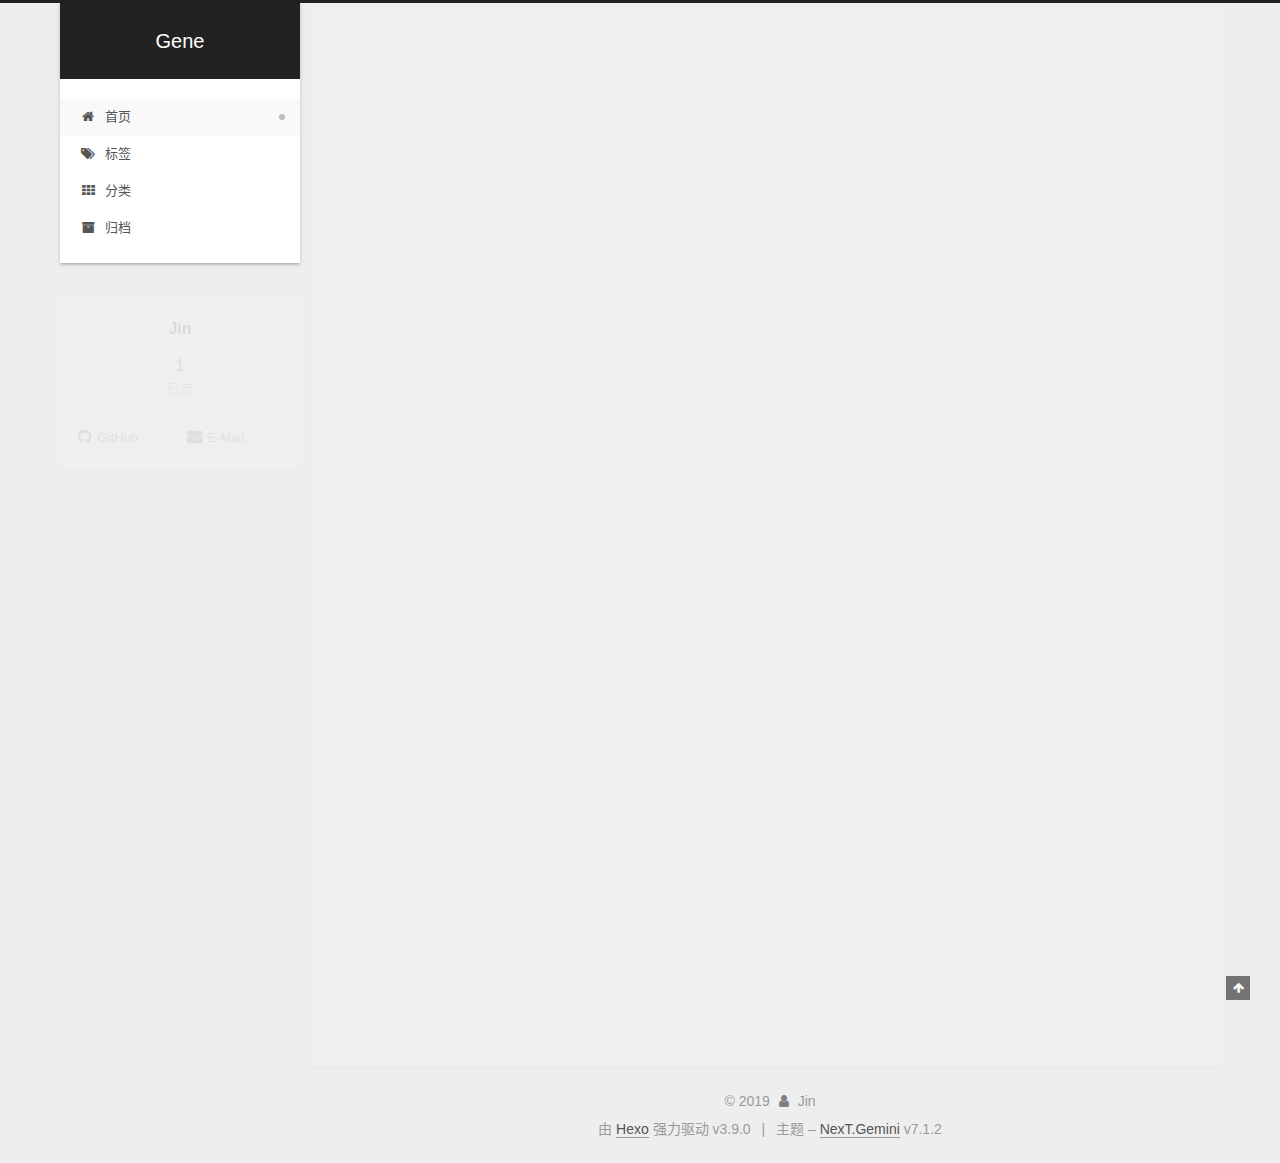
<file: index.html>
<!DOCTYPE html>












  


<html class="theme-next gemini use-motion" lang="zh-CN">
<head><meta name="generator" content="Hexo 3.9.0">
  <meta charset="UTF-8">
<meta http-equiv="X-UA-Compatible" content="IE=edge">
<meta name="viewport" content="width=device-width, initial-scale=1, maximum-scale=2">
<meta name="theme-color" content="#222">






















<link rel="stylesheet" href="/lib/font-awesome/css/font-awesome.min.css?v=4.7.0">

<link rel="stylesheet" href="/css/main.css?v=7.1.2">


  <link rel="apple-touch-icon" sizes="180x180" href="/images/apple-touch-icon-next.png?v=7.1.2">


  <link rel="icon" type="image/png" sizes="32x32" href="/images/favicon-32x32-next.png?v=7.1.2">


  <link rel="icon" type="image/png" sizes="16x16" href="/images/favicon-16x16-next.png?v=7.1.2">


  <link rel="mask-icon" href="/images/logo.svg?v=7.1.2" color="#222">







<script id="hexo.configurations">
  var NexT = window.NexT || {};
  var CONFIG = {
    root: '/',
    scheme: 'Gemini',
    version: '7.1.2',
    sidebar: {"position":"left","display":"post","offset":12,"onmobile":false,"dimmer":false},
    back2top: true,
    back2top_sidebar: false,
    fancybox: false,
    fastclick: false,
    lazyload: false,
    tabs: true,
    motion: {"enable":true,"async":false,"transition":{"post_block":"fadeIn","post_header":"slideDownIn","post_body":"slideDownIn","coll_header":"slideLeftIn","sidebar":"slideUpIn"}},
    algolia: {
      applicationID: '',
      apiKey: '',
      indexName: '',
      hits: {"per_page":10},
      labels: {"input_placeholder":"Search for Posts","hits_empty":"We didn't find any results for the search: ${query}","hits_stats":"${hits} results found in ${time} ms"}
    }
  };
</script>


  




  <meta property="og:type" content="website">
<meta property="og:title" content="Gene">
<meta property="og:url" content="http://yoursite.com/index.html">
<meta property="og:site_name" content="Gene">
<meta property="og:locale" content="zh-CN">
<meta name="twitter:card" content="summary">
<meta name="twitter:title" content="Gene">





  
  
  <link rel="canonical" href="http://yoursite.com/">



<script id="page.configurations">
  CONFIG.page = {
    sidebar: "",
  };
</script>

  <title>Gene</title>
  












  <noscript>
  <style>
  .use-motion .motion-element,
  .use-motion .brand,
  .use-motion .menu-item,
  .sidebar-inner,
  .use-motion .post-block,
  .use-motion .pagination,
  .use-motion .comments,
  .use-motion .post-header,
  .use-motion .post-body,
  .use-motion .collection-title { opacity: initial; }

  .use-motion .logo,
  .use-motion .site-title,
  .use-motion .site-subtitle {
    opacity: initial;
    top: initial;
  }

  .use-motion .logo-line-before i { left: initial; }
  .use-motion .logo-line-after i { right: initial; }
  </style>
</noscript>

</head>

<body itemscope itemtype="http://schema.org/WebPage" lang="zh-CN">

  
  
    
  

  <div class="container sidebar-position-left 
  page-home">
    <div class="headband"></div>

    <header id="header" class="header" itemscope itemtype="http://schema.org/WPHeader">
      <div class="header-inner"><div class="site-brand-wrapper">
  <div class="site-meta">
    

    <div class="custom-logo-site-title">
      <a href="/" class="brand" rel="start">
        <span class="logo-line-before"><i></i></span>
        <span class="site-title">Gene</span>
        <span class="logo-line-after"><i></i></span>
      </a>
    </div>
    
    
  </div>

  <div class="site-nav-toggle">
    <button aria-label="切换导航栏">
      <span class="btn-bar"></span>
      <span class="btn-bar"></span>
      <span class="btn-bar"></span>
    </button>
  </div>
</div>



<nav class="site-nav">
  
    <ul id="menu" class="menu">
      
        
        
        
          
          <li class="menu-item menu-item-home menu-item-active">

    
    
      
    

    

    <a href="/" rel="section"><i class="menu-item-icon fa fa-fw fa-home"></i> <br>首页</a>

  </li>
        
        
        
          
          <li class="menu-item menu-item-tags">

    
    
      
    

    

    <a href="/tags/" rel="section"><i class="menu-item-icon fa fa-fw fa-tags"></i> <br>标签</a>

  </li>
        
        
        
          
          <li class="menu-item menu-item-categories">

    
    
      
    

    

    <a href="/categories/" rel="section"><i class="menu-item-icon fa fa-fw fa-th"></i> <br>分类</a>

  </li>
        
        
        
          
          <li class="menu-item menu-item-archives">

    
    
      
    

    

    <a href="/archives/" rel="section"><i class="menu-item-icon fa fa-fw fa-archive"></i> <br>归档</a>

  </li>

      
      
    </ul>
  

  

  
</nav>



  



</div>
    </header>

    


    <main id="main" class="main">
      <div class="main-inner">
        <div class="content-wrap">
          
            

          
          <div id="content" class="content">
            
  <section id="posts" class="posts-expand">
    
      

  

  
  
  

  

  <article class="post post-type-normal" itemscope itemtype="http://schema.org/Article">
  
  
  
  <div class="post-block">
    <link itemprop="mainEntityOfPage" href="http://yoursite.com/2019/06/28/hello-world/">

    <span hidden itemprop="author" itemscope itemtype="http://schema.org/Person">
      <meta itemprop="name" content="Jin">
      <meta itemprop="description" content>
      <meta itemprop="image" content="/images/avatar.gif">
    </span>

    <span hidden itemprop="publisher" itemscope itemtype="http://schema.org/Organization">
      <meta itemprop="name" content="Gene">
    </span>

    
      <header class="post-header">

        
        
          <h1 class="post-title" itemprop="name headline">
                
                
                <a href="/2019/06/28/hello-world/" class="post-title-link" itemprop="url">Hello World</a>
              
            
          </h1>
        

        <div class="post-meta">
          <span class="post-time">

            
            
            

            
              <span class="post-meta-item-icon">
                <i class="fa fa-calendar-o"></i>
              </span>
              
                <span class="post-meta-item-text">发表于</span>
              

              
                
              

              <time title="创建时间：2019-06-28 11:41:38" itemprop="dateCreated datePublished" datetime="2019-06-28T11:41:38+08:00">2019-06-28</time>
            

            
          </span>

          

          
            
            
          

          
          

          

          

          

        </div>
      </header>
    

    
    
    
    <div class="post-body" itemprop="articleBody">

      
      

      
        
          
            <p>Welcome to <a href="https://hexo.io/" target="_blank" rel="noopener">Hexo</a>! This is your very first post. Check <a href="https://hexo.io/docs/" target="_blank" rel="noopener">documentation</a> for more info. If you get any problems when using Hexo, you can find the answer in <a href="https://hexo.io/docs/troubleshooting.html" target="_blank" rel="noopener">troubleshooting</a> or you can ask me on <a href="https://github.com/hexojs/hexo/issues" target="_blank" rel="noopener">GitHub</a>.</p>
<h2 id="Quick-Start"><a href="#Quick-Start" class="headerlink" title="Quick Start"></a>Quick Start</h2><h3 id="Create-a-new-post"><a href="#Create-a-new-post" class="headerlink" title="Create a new post"></a>Create a new post</h3><figure class="highlight bash"><table><tr><td class="gutter"><pre><span class="line">1</span><br></pre></td><td class="code"><pre><span class="line">$ hexo new <span class="string">"My New Post"</span></span><br></pre></td></tr></table></figure>

<p>More info: <a href="https://hexo.io/docs/writing.html" target="_blank" rel="noopener">Writing</a></p>
<h3 id="Run-server"><a href="#Run-server" class="headerlink" title="Run server"></a>Run server</h3><figure class="highlight bash"><table><tr><td class="gutter"><pre><span class="line">1</span><br></pre></td><td class="code"><pre><span class="line">$ hexo server</span><br></pre></td></tr></table></figure>

<p>More info: <a href="https://hexo.io/docs/server.html" target="_blank" rel="noopener">Server</a></p>
<h3 id="Generate-static-files"><a href="#Generate-static-files" class="headerlink" title="Generate static files"></a>Generate static files</h3><figure class="highlight bash"><table><tr><td class="gutter"><pre><span class="line">1</span><br></pre></td><td class="code"><pre><span class="line">$ hexo generate</span><br></pre></td></tr></table></figure>

<p>More info: <a href="https://hexo.io/docs/generating.html" target="_blank" rel="noopener">Generating</a></p>
<h3 id="Deploy-to-remote-sites"><a href="#Deploy-to-remote-sites" class="headerlink" title="Deploy to remote sites"></a>Deploy to remote sites</h3><figure class="highlight bash"><table><tr><td class="gutter"><pre><span class="line">1</span><br></pre></td><td class="code"><pre><span class="line">$ hexo deploy</span><br></pre></td></tr></table></figure>

<p>More info: <a href="https://hexo.io/docs/deployment.html" target="_blank" rel="noopener">Deployment</a></p>

          
        
      
    </div>

    

    
    
    

    

    
      
    
    

    

    <footer class="post-footer">
      

      

      

      
      
        <div class="post-eof"></div>
      
    </footer>
  </div>
  
  
  
  </article>


    
  </section>

  


          </div>
          

        </div>
        
          
  
  <div class="sidebar-toggle">
    <div class="sidebar-toggle-line-wrap">
      <span class="sidebar-toggle-line sidebar-toggle-line-first"></span>
      <span class="sidebar-toggle-line sidebar-toggle-line-middle"></span>
      <span class="sidebar-toggle-line sidebar-toggle-line-last"></span>
    </div>
  </div>

  <aside id="sidebar" class="sidebar">
    <div class="sidebar-inner">

      

      

      <div class="site-overview-wrap sidebar-panel sidebar-panel-active">
        <div class="site-overview">
          <div class="site-author motion-element" itemprop="author" itemscope itemtype="http://schema.org/Person">
            
              <p class="site-author-name" itemprop="name">Jin</p>
              <div class="site-description motion-element" itemprop="description"></div>
          </div>

          
            <nav class="site-state motion-element">
              
                <div class="site-state-item site-state-posts">
                
                  <a href="/archives/">
                
                    <span class="site-state-item-count">1</span>
                    <span class="site-state-item-name">日志</span>
                  </a>
                </div>
              

              

              
            </nav>
          

          

          

          
            <div class="links-of-author motion-element">
              
                <span class="links-of-author-item">
                  
                  
                    
                  
                  
                    
                  
                  <a href="https://github.com/jin-whu" title="GitHub &rarr; https://github.com/jin-whu" rel="noopener" target="_blank"><i class="fa fa-fw fa-github"></i>GitHub</a>
                </span>
              
                <span class="links-of-author-item">
                  
                  
                    
                  
                  
                    
                  
                  <a href="mailto:xueyuan.jin@whu.edu.cn" title="E-Mail &rarr; mailto:xueyuan.jin@whu.edu.cn" rel="noopener" target="_blank"><i class="fa fa-fw fa-envelope"></i>E-Mail</a>
                </span>
              
            </div>
          

          

          
          

          
            
          
          

        </div>
      </div>

      

      

    </div>
  </aside>
  


        
      </div>
    </main>

    <footer id="footer" class="footer">
      <div class="footer-inner">
        <div class="copyright">&copy; <span itemprop="copyrightYear">2019</span>
  <span class="with-love" id="animate">
    <i class="fa fa-user"></i>
  </span>
  <span class="author" itemprop="copyrightHolder">Jin</span>

  

  
</div>


  <div class="powered-by">由 <a href="https://hexo.io" class="theme-link" rel="noopener" target="_blank">Hexo</a> 强力驱动 v3.9.0</div>



  <span class="post-meta-divider">|</span>



  <div class="theme-info">主题 – <a href="https://theme-next.org" class="theme-link" rel="noopener" target="_blank">NexT.Gemini</a> v7.1.2</div>




        








        
      </div>
    </footer>

    
      <div class="back-to-top">
        <i class="fa fa-arrow-up"></i>
        
      </div>
    

    

    

    
  </div>

  

<script>
  if (Object.prototype.toString.call(window.Promise) !== '[object Function]') {
    window.Promise = null;
  }
</script>


























  
  <script src="/lib/jquery/index.js?v=3.4.1"></script>

  
  <script src="/lib/velocity/velocity.min.js?v=1.2.1"></script>

  
  <script src="/lib/velocity/velocity.ui.min.js?v=1.2.1"></script>


  


  <script src="/js/utils.js?v=7.1.2"></script>

  <script src="/js/motion.js?v=7.1.2"></script>



  
  


  <script src="/js/affix.js?v=7.1.2"></script>

  <script src="/js/schemes/pisces.js?v=7.1.2"></script>




  

  


  <script src="/js/next-boot.js?v=7.1.2"></script>


  

  

  

  



  




  

  

  

  

  

  

  

  

  

  

  

  

  

  

</body>
</html>
</file>
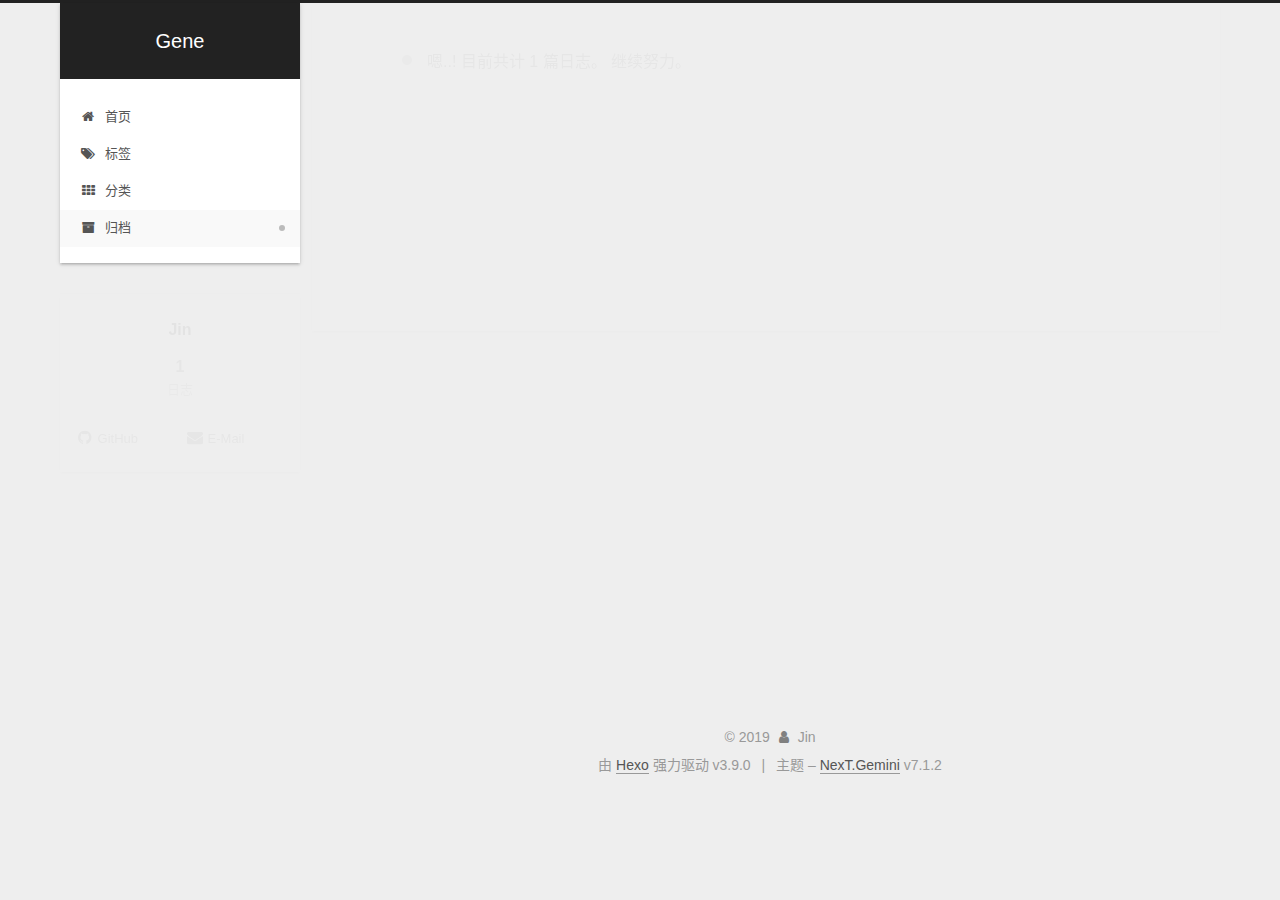
<file: archives/index.html>
<!DOCTYPE html>












  


<html class="theme-next gemini use-motion" lang="zh-CN">
<head><meta name="generator" content="Hexo 3.9.0">
  <meta charset="UTF-8">
<meta http-equiv="X-UA-Compatible" content="IE=edge">
<meta name="viewport" content="width=device-width, initial-scale=1, maximum-scale=2">
<meta name="theme-color" content="#222">






















<link rel="stylesheet" href="/lib/font-awesome/css/font-awesome.min.css?v=4.7.0">

<link rel="stylesheet" href="/css/main.css?v=7.1.2">


  <link rel="apple-touch-icon" sizes="180x180" href="/images/apple-touch-icon-next.png?v=7.1.2">


  <link rel="icon" type="image/png" sizes="32x32" href="/images/favicon-32x32-next.png?v=7.1.2">


  <link rel="icon" type="image/png" sizes="16x16" href="/images/favicon-16x16-next.png?v=7.1.2">


  <link rel="mask-icon" href="/images/logo.svg?v=7.1.2" color="#222">







<script id="hexo.configurations">
  var NexT = window.NexT || {};
  var CONFIG = {
    root: '/',
    scheme: 'Gemini',
    version: '7.1.2',
    sidebar: {"position":"left","display":"post","offset":12,"onmobile":false,"dimmer":false},
    back2top: true,
    back2top_sidebar: false,
    fancybox: false,
    fastclick: false,
    lazyload: false,
    tabs: true,
    motion: {"enable":true,"async":false,"transition":{"post_block":"fadeIn","post_header":"slideDownIn","post_body":"slideDownIn","coll_header":"slideLeftIn","sidebar":"slideUpIn"}},
    algolia: {
      applicationID: '',
      apiKey: '',
      indexName: '',
      hits: {"per_page":10},
      labels: {"input_placeholder":"Search for Posts","hits_empty":"We didn't find any results for the search: ${query}","hits_stats":"${hits} results found in ${time} ms"}
    }
  };
</script>


  




  <meta property="og:type" content="website">
<meta property="og:title" content="Gene">
<meta property="og:url" content="http://yoursite.com/archives/index.html">
<meta property="og:site_name" content="Gene">
<meta property="og:locale" content="zh-CN">
<meta name="twitter:card" content="summary">
<meta name="twitter:title" content="Gene">





  
  
  <link rel="canonical" href="http://yoursite.com/archives/">



<script id="page.configurations">
  CONFIG.page = {
    sidebar: "",
  };
</script>

  <title>归档 | Gene</title>
  












  <noscript>
  <style>
  .use-motion .motion-element,
  .use-motion .brand,
  .use-motion .menu-item,
  .sidebar-inner,
  .use-motion .post-block,
  .use-motion .pagination,
  .use-motion .comments,
  .use-motion .post-header,
  .use-motion .post-body,
  .use-motion .collection-title { opacity: initial; }

  .use-motion .logo,
  .use-motion .site-title,
  .use-motion .site-subtitle {
    opacity: initial;
    top: initial;
  }

  .use-motion .logo-line-before i { left: initial; }
  .use-motion .logo-line-after i { right: initial; }
  </style>
</noscript>

</head>

<body itemscope itemtype="http://schema.org/WebPage" lang="zh-CN">

  
  
    
  

  <div class="container sidebar-position-left page-archive">
    <div class="headband"></div>

    <header id="header" class="header" itemscope itemtype="http://schema.org/WPHeader">
      <div class="header-inner"><div class="site-brand-wrapper">
  <div class="site-meta">
    

    <div class="custom-logo-site-title">
      <a href="/" class="brand" rel="start">
        <span class="logo-line-before"><i></i></span>
        <span class="site-title">Gene</span>
        <span class="logo-line-after"><i></i></span>
      </a>
    </div>
    
    
  </div>

  <div class="site-nav-toggle">
    <button aria-label="切换导航栏">
      <span class="btn-bar"></span>
      <span class="btn-bar"></span>
      <span class="btn-bar"></span>
    </button>
  </div>
</div>



<nav class="site-nav">
  
    <ul id="menu" class="menu">
      
        
        
        
          
          <li class="menu-item menu-item-home">

    
    
      
    

    

    <a href="/" rel="section"><i class="menu-item-icon fa fa-fw fa-home"></i> <br>首页</a>

  </li>
        
        
        
          
          <li class="menu-item menu-item-tags">

    
    
      
    

    

    <a href="/tags/" rel="section"><i class="menu-item-icon fa fa-fw fa-tags"></i> <br>标签</a>

  </li>
        
        
        
          
          <li class="menu-item menu-item-categories">

    
    
      
    

    

    <a href="/categories/" rel="section"><i class="menu-item-icon fa fa-fw fa-th"></i> <br>分类</a>

  </li>
        
        
        
          
          <li class="menu-item menu-item-archives menu-item-active">

    
    
      
    

    

    <a href="/archives/" rel="section"><i class="menu-item-icon fa fa-fw fa-archive"></i> <br>归档</a>

  </li>

      
      
    </ul>
  

  

  
</nav>



  



</div>
    </header>

    


    <main id="main" class="main">
      <div class="main-inner">
        <div class="content-wrap">
          
            

    
    
      
      
    
      
      
    
      
      
    
      
      
    
    

  


          
          <div id="content" class="content">
            

  
  
  
  <div class="post-block archive">
    <div id="posts" class="posts-collapse">
      <span class="archive-move-on"></span>

      
      <span class="archive-page-counter">
        
        
        
          
        
        嗯..! 目前共计 1 篇日志。 继续努力。
      </span>
      

      

        
        
        

        
          
          <div class="collection-title">
            <h1 class="archive-year" id="archive-year-2019">2019</h1>
          </div>
        
        

        

  <article class="post post-type-normal" itemscope itemtype="http://schema.org/Article">
    <header class="post-header">

      <h2 class="post-title">
        
          <a class="post-title-link" href="/2019/06/28/hello-world/" itemprop="url">
            
              <span itemprop="name">Hello World</span>
            
          </a>
        
      </h2>

      <div class="post-meta">
        <time class="post-time" itemprop="dateCreated" datetime="2019-06-28T11:41:38+08:00" content="2019-06-28">
          06-28
        </time>
      </div>

    </header>
  </article>



      

    </div>
  </div>
  
  
  

  



          </div>
          

        </div>
        
          
  
  <div class="sidebar-toggle">
    <div class="sidebar-toggle-line-wrap">
      <span class="sidebar-toggle-line sidebar-toggle-line-first"></span>
      <span class="sidebar-toggle-line sidebar-toggle-line-middle"></span>
      <span class="sidebar-toggle-line sidebar-toggle-line-last"></span>
    </div>
  </div>

  <aside id="sidebar" class="sidebar">
    <div class="sidebar-inner">

      

      

      <div class="site-overview-wrap sidebar-panel sidebar-panel-active">
        <div class="site-overview">
          <div class="site-author motion-element" itemprop="author" itemscope itemtype="http://schema.org/Person">
            
              <p class="site-author-name" itemprop="name">Jin</p>
              <div class="site-description motion-element" itemprop="description"></div>
          </div>

          
            <nav class="site-state motion-element">
              
                <div class="site-state-item site-state-posts">
                
                  <a href="/archives/">
                
                    <span class="site-state-item-count">1</span>
                    <span class="site-state-item-name">日志</span>
                  </a>
                </div>
              

              

              
            </nav>
          

          

          

          
            <div class="links-of-author motion-element">
              
                <span class="links-of-author-item">
                  
                  
                    
                  
                  
                    
                  
                  <a href="https://github.com/jin-whu" title="GitHub &rarr; https://github.com/jin-whu" rel="noopener" target="_blank"><i class="fa fa-fw fa-github"></i>GitHub</a>
                </span>
              
                <span class="links-of-author-item">
                  
                  
                    
                  
                  
                    
                  
                  <a href="mailto:xueyuan.jin@whu.edu.cn" title="E-Mail &rarr; mailto:xueyuan.jin@whu.edu.cn" rel="noopener" target="_blank"><i class="fa fa-fw fa-envelope"></i>E-Mail</a>
                </span>
              
            </div>
          

          

          
          

          
            
          
          

        </div>
      </div>

      

      

    </div>
  </aside>
  


        
      </div>
    </main>

    <footer id="footer" class="footer">
      <div class="footer-inner">
        <div class="copyright">&copy; <span itemprop="copyrightYear">2019</span>
  <span class="with-love" id="animate">
    <i class="fa fa-user"></i>
  </span>
  <span class="author" itemprop="copyrightHolder">Jin</span>

  

  
</div>


  <div class="powered-by">由 <a href="https://hexo.io" class="theme-link" rel="noopener" target="_blank">Hexo</a> 强力驱动 v3.9.0</div>



  <span class="post-meta-divider">|</span>



  <div class="theme-info">主题 – <a href="https://theme-next.org" class="theme-link" rel="noopener" target="_blank">NexT.Gemini</a> v7.1.2</div>




        








        
      </div>
    </footer>

    
      <div class="back-to-top">
        <i class="fa fa-arrow-up"></i>
        
      </div>
    

    

    

    
  </div>

  

<script>
  if (Object.prototype.toString.call(window.Promise) !== '[object Function]') {
    window.Promise = null;
  }
</script>


























  
  <script src="/lib/jquery/index.js?v=3.4.1"></script>

  
  <script src="/lib/velocity/velocity.min.js?v=1.2.1"></script>

  
  <script src="/lib/velocity/velocity.ui.min.js?v=1.2.1"></script>


  


  <script src="/js/utils.js?v=7.1.2"></script>

  <script src="/js/motion.js?v=7.1.2"></script>



  
  


  <script src="/js/affix.js?v=7.1.2"></script>

  <script src="/js/schemes/pisces.js?v=7.1.2"></script>




  

  


  <script src="/js/next-boot.js?v=7.1.2"></script>


  

  

  

  



  




  

  

  

  

  

  

  

  

  

  

  

  

  

  

</body>
</html>
</file>
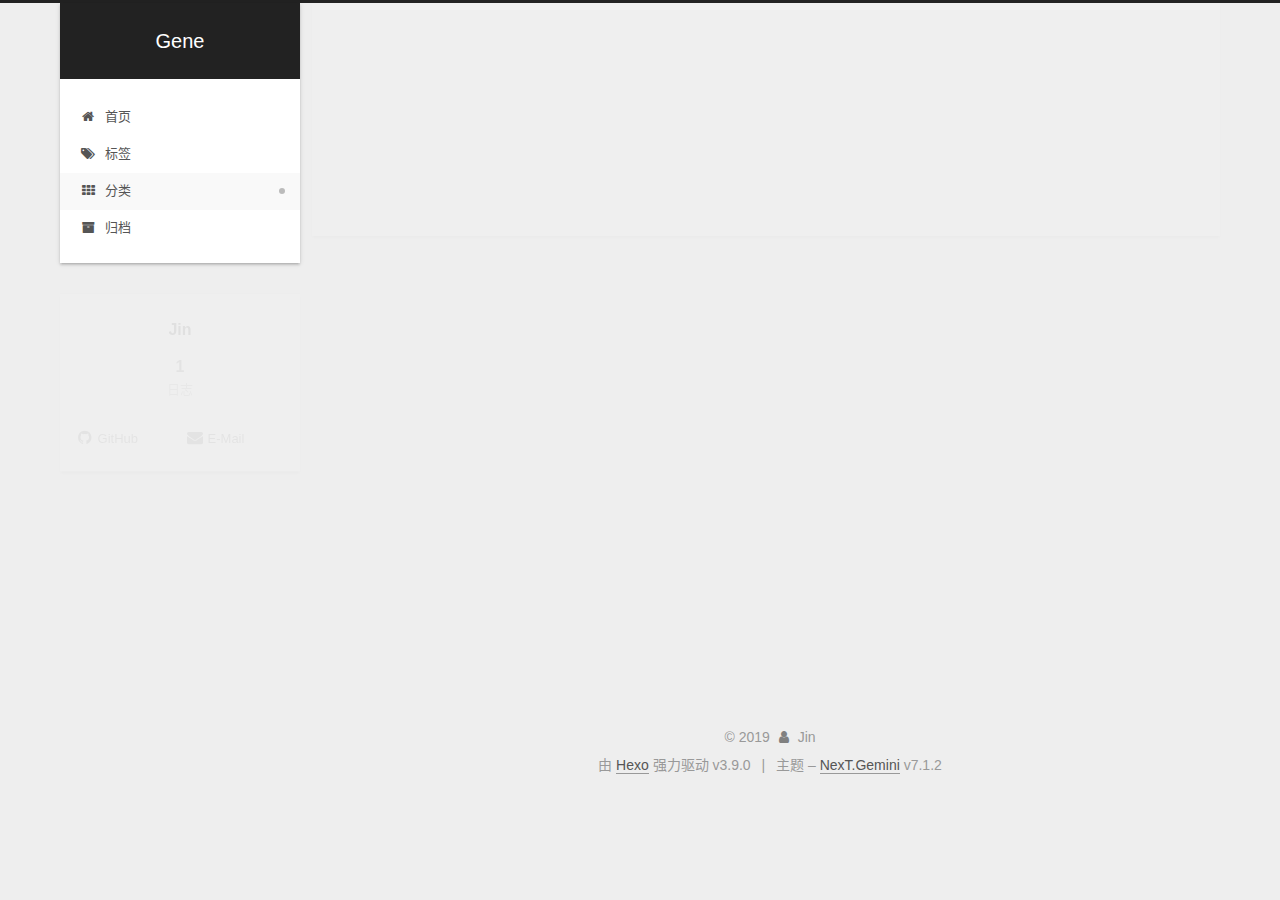
<file: categories/index.html>
<!DOCTYPE html>












  


<html class="theme-next gemini use-motion" lang="zh-CN">
<head><meta name="generator" content="Hexo 3.9.0">
  <meta charset="UTF-8">
<meta http-equiv="X-UA-Compatible" content="IE=edge">
<meta name="viewport" content="width=device-width, initial-scale=1, maximum-scale=2">
<meta name="theme-color" content="#222">






















<link rel="stylesheet" href="/lib/font-awesome/css/font-awesome.min.css?v=4.7.0">

<link rel="stylesheet" href="/css/main.css?v=7.1.2">


  <link rel="apple-touch-icon" sizes="180x180" href="/images/apple-touch-icon-next.png?v=7.1.2">


  <link rel="icon" type="image/png" sizes="32x32" href="/images/favicon-32x32-next.png?v=7.1.2">


  <link rel="icon" type="image/png" sizes="16x16" href="/images/favicon-16x16-next.png?v=7.1.2">


  <link rel="mask-icon" href="/images/logo.svg?v=7.1.2" color="#222">







<script id="hexo.configurations">
  var NexT = window.NexT || {};
  var CONFIG = {
    root: '/',
    scheme: 'Gemini',
    version: '7.1.2',
    sidebar: {"position":"left","display":"post","offset":12,"onmobile":false,"dimmer":false},
    back2top: true,
    back2top_sidebar: false,
    fancybox: false,
    fastclick: false,
    lazyload: false,
    tabs: true,
    motion: {"enable":true,"async":false,"transition":{"post_block":"fadeIn","post_header":"slideDownIn","post_body":"slideDownIn","coll_header":"slideLeftIn","sidebar":"slideUpIn"}},
    algolia: {
      applicationID: '',
      apiKey: '',
      indexName: '',
      hits: {"per_page":10},
      labels: {"input_placeholder":"Search for Posts","hits_empty":"We didn't find any results for the search: ${query}","hits_stats":"${hits} results found in ${time} ms"}
    }
  };
</script>


  




  <meta property="og:type" content="website">
<meta property="og:title" content="categories">
<meta property="og:url" content="http://yoursite.com/categories/index.html">
<meta property="og:site_name" content="Gene">
<meta property="og:locale" content="zh-CN">
<meta property="og:updated_time" content="2019-06-28T06:46:33.377Z">
<meta name="twitter:card" content="summary">
<meta name="twitter:title" content="categories">





  
  
  <link rel="canonical" href="http://yoursite.com/categories/">



<script id="page.configurations">
  CONFIG.page = {
    sidebar: "",
  };
</script>

  <title>categories | Gene</title>
  












  <noscript>
  <style>
  .use-motion .motion-element,
  .use-motion .brand,
  .use-motion .menu-item,
  .sidebar-inner,
  .use-motion .post-block,
  .use-motion .pagination,
  .use-motion .comments,
  .use-motion .post-header,
  .use-motion .post-body,
  .use-motion .collection-title { opacity: initial; }

  .use-motion .logo,
  .use-motion .site-title,
  .use-motion .site-subtitle {
    opacity: initial;
    top: initial;
  }

  .use-motion .logo-line-before i { left: initial; }
  .use-motion .logo-line-after i { right: initial; }
  </style>
</noscript>

</head>

<body itemscope itemtype="http://schema.org/WebPage" lang="zh-CN">

  
  
    
  

  <div class="container sidebar-position-left page-post-detail">
    <div class="headband"></div>

    <header id="header" class="header" itemscope itemtype="http://schema.org/WPHeader">
      <div class="header-inner"><div class="site-brand-wrapper">
  <div class="site-meta">
    

    <div class="custom-logo-site-title">
      <a href="/" class="brand" rel="start">
        <span class="logo-line-before"><i></i></span>
        <span class="site-title">Gene</span>
        <span class="logo-line-after"><i></i></span>
      </a>
    </div>
    
    
  </div>

  <div class="site-nav-toggle">
    <button aria-label="切换导航栏">
      <span class="btn-bar"></span>
      <span class="btn-bar"></span>
      <span class="btn-bar"></span>
    </button>
  </div>
</div>



<nav class="site-nav">
  
    <ul id="menu" class="menu">
      
        
        
        
          
          <li class="menu-item menu-item-home">

    
    
      
    

    

    <a href="/" rel="section"><i class="menu-item-icon fa fa-fw fa-home"></i> <br>首页</a>

  </li>
        
        
        
          
          <li class="menu-item menu-item-tags">

    
    
      
    

    

    <a href="/tags/" rel="section"><i class="menu-item-icon fa fa-fw fa-tags"></i> <br>标签</a>

  </li>
        
        
        
          
          <li class="menu-item menu-item-categories menu-item-active">

    
    
      
    

    

    <a href="/categories/" rel="section"><i class="menu-item-icon fa fa-fw fa-th"></i> <br>分类</a>

  </li>
        
        
        
          
          <li class="menu-item menu-item-archives">

    
    
      
    

    

    <a href="/archives/" rel="section"><i class="menu-item-icon fa fa-fw fa-archive"></i> <br>归档</a>

  </li>

      
      
    </ul>
  

  

  
</nav>



  



</div>
    </header>

    


    <main id="main" class="main">
      <div class="main-inner">
        <div class="content-wrap">
          
            

    
    
      
      
    
      
      
    
      
      
    
      
      
    
    

  


          
          <div id="content" class="content">
            

  <div id="posts" class="posts-expand">
    
    
    
    <div class="post-block page">
      <header class="post-header">

<h1 class="post-title" itemprop="name headline">categories

</h1>

<div class="post-meta">
  
  



</div>

</header>

      
      
      
      <div class="post-body">
        
        
          <div class="category-all-page">
            <div class="category-all-title">
              
              
              暂无分类
            </div>
            <div class="category-all">
              
            </div>
          </div>
        
      </div>
      
      
      
    </div>
    



    
    
    
  </div>


          </div>
          

        </div>
        
          
  
  <div class="sidebar-toggle">
    <div class="sidebar-toggle-line-wrap">
      <span class="sidebar-toggle-line sidebar-toggle-line-first"></span>
      <span class="sidebar-toggle-line sidebar-toggle-line-middle"></span>
      <span class="sidebar-toggle-line sidebar-toggle-line-last"></span>
    </div>
  </div>

  <aside id="sidebar" class="sidebar">
    <div class="sidebar-inner">

      

      

      <div class="site-overview-wrap sidebar-panel sidebar-panel-active">
        <div class="site-overview">
          <div class="site-author motion-element" itemprop="author" itemscope itemtype="http://schema.org/Person">
            
              <p class="site-author-name" itemprop="name">Jin</p>
              <div class="site-description motion-element" itemprop="description"></div>
          </div>

          
            <nav class="site-state motion-element">
              
                <div class="site-state-item site-state-posts">
                
                  <a href="/archives/">
                
                    <span class="site-state-item-count">1</span>
                    <span class="site-state-item-name">日志</span>
                  </a>
                </div>
              

              

              
            </nav>
          

          

          

          
            <div class="links-of-author motion-element">
              
                <span class="links-of-author-item">
                  
                  
                    
                  
                  
                    
                  
                  <a href="https://github.com/jin-whu" title="GitHub &rarr; https://github.com/jin-whu" rel="noopener" target="_blank"><i class="fa fa-fw fa-github"></i>GitHub</a>
                </span>
              
                <span class="links-of-author-item">
                  
                  
                    
                  
                  
                    
                  
                  <a href="mailto:xueyuan.jin@whu.edu.cn" title="E-Mail &rarr; mailto:xueyuan.jin@whu.edu.cn" rel="noopener" target="_blank"><i class="fa fa-fw fa-envelope"></i>E-Mail</a>
                </span>
              
            </div>
          

          

          
          

          
            
          
          

        </div>
      </div>

      

      

    </div>
  </aside>
  


        
      </div>
    </main>

    <footer id="footer" class="footer">
      <div class="footer-inner">
        <div class="copyright">&copy; <span itemprop="copyrightYear">2019</span>
  <span class="with-love" id="animate">
    <i class="fa fa-user"></i>
  </span>
  <span class="author" itemprop="copyrightHolder">Jin</span>

  

  
</div>


  <div class="powered-by">由 <a href="https://hexo.io" class="theme-link" rel="noopener" target="_blank">Hexo</a> 强力驱动 v3.9.0</div>



  <span class="post-meta-divider">|</span>



  <div class="theme-info">主题 – <a href="https://theme-next.org" class="theme-link" rel="noopener" target="_blank">NexT.Gemini</a> v7.1.2</div>




        








        
      </div>
    </footer>

    
      <div class="back-to-top">
        <i class="fa fa-arrow-up"></i>
        
      </div>
    

    

    

    
  </div>

  

<script>
  if (Object.prototype.toString.call(window.Promise) !== '[object Function]') {
    window.Promise = null;
  }
</script>


























  
  <script src="/lib/jquery/index.js?v=3.4.1"></script>

  
  <script src="/lib/velocity/velocity.min.js?v=1.2.1"></script>

  
  <script src="/lib/velocity/velocity.ui.min.js?v=1.2.1"></script>


  


  <script src="/js/utils.js?v=7.1.2"></script>

  <script src="/js/motion.js?v=7.1.2"></script>



  
  


  <script src="/js/affix.js?v=7.1.2"></script>

  <script src="/js/schemes/pisces.js?v=7.1.2"></script>




  
  <script src="/js/scrollspy.js?v=7.1.2"></script>
<script src="/js/post-details.js?v=7.1.2"></script>



  


  <script src="/js/next-boot.js?v=7.1.2"></script>


  

  

  

  



  




  

  

  

  

  

  

  

  

  

  

  

  

  

  

</body>
</html>
</file>
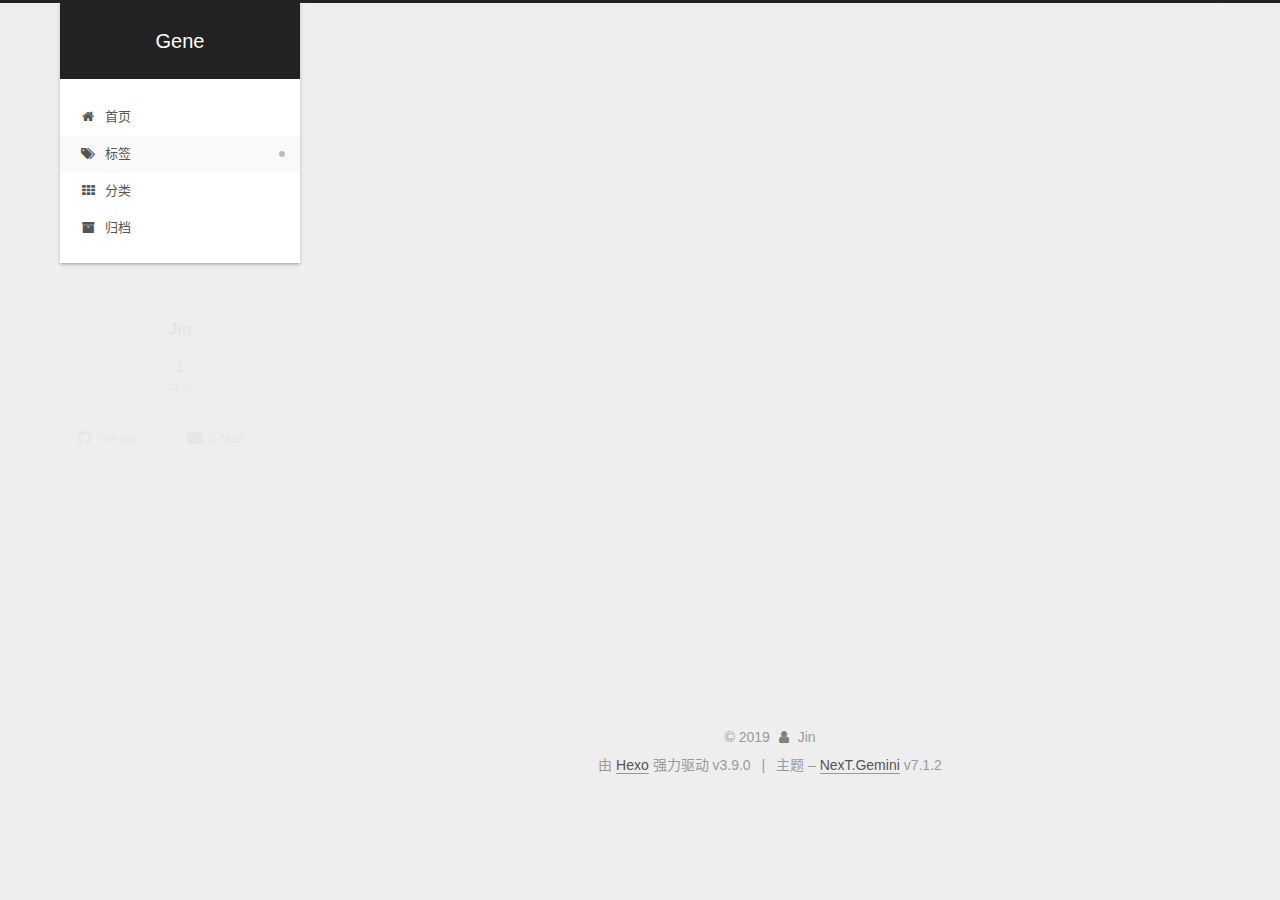
<file: tags/index.html>
<!DOCTYPE html>












  


<html class="theme-next gemini use-motion" lang="zh-CN">
<head><meta name="generator" content="Hexo 3.9.0">
  <meta charset="UTF-8">
<meta http-equiv="X-UA-Compatible" content="IE=edge">
<meta name="viewport" content="width=device-width, initial-scale=1, maximum-scale=2">
<meta name="theme-color" content="#222">






















<link rel="stylesheet" href="/lib/font-awesome/css/font-awesome.min.css?v=4.7.0">

<link rel="stylesheet" href="/css/main.css?v=7.1.2">


  <link rel="apple-touch-icon" sizes="180x180" href="/images/apple-touch-icon-next.png?v=7.1.2">


  <link rel="icon" type="image/png" sizes="32x32" href="/images/favicon-32x32-next.png?v=7.1.2">


  <link rel="icon" type="image/png" sizes="16x16" href="/images/favicon-16x16-next.png?v=7.1.2">


  <link rel="mask-icon" href="/images/logo.svg?v=7.1.2" color="#222">







<script id="hexo.configurations">
  var NexT = window.NexT || {};
  var CONFIG = {
    root: '/',
    scheme: 'Gemini',
    version: '7.1.2',
    sidebar: {"position":"left","display":"post","offset":12,"onmobile":false,"dimmer":false},
    back2top: true,
    back2top_sidebar: false,
    fancybox: false,
    fastclick: false,
    lazyload: false,
    tabs: true,
    motion: {"enable":true,"async":false,"transition":{"post_block":"fadeIn","post_header":"slideDownIn","post_body":"slideDownIn","coll_header":"slideLeftIn","sidebar":"slideUpIn"}},
    algolia: {
      applicationID: '',
      apiKey: '',
      indexName: '',
      hits: {"per_page":10},
      labels: {"input_placeholder":"Search for Posts","hits_empty":"We didn't find any results for the search: ${query}","hits_stats":"${hits} results found in ${time} ms"}
    }
  };
</script>


  




  <meta property="og:type" content="website">
<meta property="og:title" content="tags">
<meta property="og:url" content="http://yoursite.com/tags/index.html">
<meta property="og:site_name" content="Gene">
<meta property="og:locale" content="zh-CN">
<meta property="og:updated_time" content="2019-06-28T06:45:38.898Z">
<meta name="twitter:card" content="summary">
<meta name="twitter:title" content="tags">





  
  
  <link rel="canonical" href="http://yoursite.com/tags/">



<script id="page.configurations">
  CONFIG.page = {
    sidebar: "",
  };
</script>

  <title>tags | Gene</title>
  












  <noscript>
  <style>
  .use-motion .motion-element,
  .use-motion .brand,
  .use-motion .menu-item,
  .sidebar-inner,
  .use-motion .post-block,
  .use-motion .pagination,
  .use-motion .comments,
  .use-motion .post-header,
  .use-motion .post-body,
  .use-motion .collection-title { opacity: initial; }

  .use-motion .logo,
  .use-motion .site-title,
  .use-motion .site-subtitle {
    opacity: initial;
    top: initial;
  }

  .use-motion .logo-line-before i { left: initial; }
  .use-motion .logo-line-after i { right: initial; }
  </style>
</noscript>

</head>

<body itemscope itemtype="http://schema.org/WebPage" lang="zh-CN">

  
  
    
  

  <div class="container sidebar-position-left page-post-detail">
    <div class="headband"></div>

    <header id="header" class="header" itemscope itemtype="http://schema.org/WPHeader">
      <div class="header-inner"><div class="site-brand-wrapper">
  <div class="site-meta">
    

    <div class="custom-logo-site-title">
      <a href="/" class="brand" rel="start">
        <span class="logo-line-before"><i></i></span>
        <span class="site-title">Gene</span>
        <span class="logo-line-after"><i></i></span>
      </a>
    </div>
    
    
  </div>

  <div class="site-nav-toggle">
    <button aria-label="切换导航栏">
      <span class="btn-bar"></span>
      <span class="btn-bar"></span>
      <span class="btn-bar"></span>
    </button>
  </div>
</div>



<nav class="site-nav">
  
    <ul id="menu" class="menu">
      
        
        
        
          
          <li class="menu-item menu-item-home">

    
    
      
    

    

    <a href="/" rel="section"><i class="menu-item-icon fa fa-fw fa-home"></i> <br>首页</a>

  </li>
        
        
        
          
          <li class="menu-item menu-item-tags menu-item-active">

    
    
      
    

    

    <a href="/tags/" rel="section"><i class="menu-item-icon fa fa-fw fa-tags"></i> <br>标签</a>

  </li>
        
        
        
          
          <li class="menu-item menu-item-categories">

    
    
      
    

    

    <a href="/categories/" rel="section"><i class="menu-item-icon fa fa-fw fa-th"></i> <br>分类</a>

  </li>
        
        
        
          
          <li class="menu-item menu-item-archives">

    
    
      
    

    

    <a href="/archives/" rel="section"><i class="menu-item-icon fa fa-fw fa-archive"></i> <br>归档</a>

  </li>

      
      
    </ul>
  

  

  
</nav>



  



</div>
    </header>

    


    <main id="main" class="main">
      <div class="main-inner">
        <div class="content-wrap">
          
            

    
    
      
      
    
      
      
    
      
      
    
      
      
    
    

  


          
          <div id="content" class="content">
            

  <div id="posts" class="posts-expand">
    
    
    
    <div class="post-block page">
      <header class="post-header">

<h1 class="post-title" itemprop="name headline">tags

</h1>

<div class="post-meta">
  
  



</div>

</header>

      
      
      
      <div class="post-body">
        
        
          <div class="tag-cloud">
            <div class="tag-cloud-title">
              
              
              暂无标签
            </div>
            <div class="tag-cloud-tags">
              
                
              
            </div>
          </div>
        
      </div>
      
      
      
    </div>
    



    
    
    
  </div>


          </div>
          

        </div>
        
          
  
  <div class="sidebar-toggle">
    <div class="sidebar-toggle-line-wrap">
      <span class="sidebar-toggle-line sidebar-toggle-line-first"></span>
      <span class="sidebar-toggle-line sidebar-toggle-line-middle"></span>
      <span class="sidebar-toggle-line sidebar-toggle-line-last"></span>
    </div>
  </div>

  <aside id="sidebar" class="sidebar">
    <div class="sidebar-inner">

      

      

      <div class="site-overview-wrap sidebar-panel sidebar-panel-active">
        <div class="site-overview">
          <div class="site-author motion-element" itemprop="author" itemscope itemtype="http://schema.org/Person">
            
              <p class="site-author-name" itemprop="name">Jin</p>
              <div class="site-description motion-element" itemprop="description"></div>
          </div>

          
            <nav class="site-state motion-element">
              
                <div class="site-state-item site-state-posts">
                
                  <a href="/archives/">
                
                    <span class="site-state-item-count">1</span>
                    <span class="site-state-item-name">日志</span>
                  </a>
                </div>
              

              

              
            </nav>
          

          

          

          
            <div class="links-of-author motion-element">
              
                <span class="links-of-author-item">
                  
                  
                    
                  
                  
                    
                  
                  <a href="https://github.com/jin-whu" title="GitHub &rarr; https://github.com/jin-whu" rel="noopener" target="_blank"><i class="fa fa-fw fa-github"></i>GitHub</a>
                </span>
              
                <span class="links-of-author-item">
                  
                  
                    
                  
                  
                    
                  
                  <a href="mailto:xueyuan.jin@whu.edu.cn" title="E-Mail &rarr; mailto:xueyuan.jin@whu.edu.cn" rel="noopener" target="_blank"><i class="fa fa-fw fa-envelope"></i>E-Mail</a>
                </span>
              
            </div>
          

          

          
          

          
            
          
          

        </div>
      </div>

      

      

    </div>
  </aside>
  


        
      </div>
    </main>

    <footer id="footer" class="footer">
      <div class="footer-inner">
        <div class="copyright">&copy; <span itemprop="copyrightYear">2019</span>
  <span class="with-love" id="animate">
    <i class="fa fa-user"></i>
  </span>
  <span class="author" itemprop="copyrightHolder">Jin</span>

  

  
</div>


  <div class="powered-by">由 <a href="https://hexo.io" class="theme-link" rel="noopener" target="_blank">Hexo</a> 强力驱动 v3.9.0</div>



  <span class="post-meta-divider">|</span>



  <div class="theme-info">主题 – <a href="https://theme-next.org" class="theme-link" rel="noopener" target="_blank">NexT.Gemini</a> v7.1.2</div>




        








        
      </div>
    </footer>

    
      <div class="back-to-top">
        <i class="fa fa-arrow-up"></i>
        
      </div>
    

    

    

    
  </div>

  

<script>
  if (Object.prototype.toString.call(window.Promise) !== '[object Function]') {
    window.Promise = null;
  }
</script>


























  
  <script src="/lib/jquery/index.js?v=3.4.1"></script>

  
  <script src="/lib/velocity/velocity.min.js?v=1.2.1"></script>

  
  <script src="/lib/velocity/velocity.ui.min.js?v=1.2.1"></script>


  


  <script src="/js/utils.js?v=7.1.2"></script>

  <script src="/js/motion.js?v=7.1.2"></script>



  
  


  <script src="/js/affix.js?v=7.1.2"></script>

  <script src="/js/schemes/pisces.js?v=7.1.2"></script>




  
  <script src="/js/scrollspy.js?v=7.1.2"></script>
<script src="/js/post-details.js?v=7.1.2"></script>



  


  <script src="/js/next-boot.js?v=7.1.2"></script>


  

  

  

  



  




  

  

  

  

  

  

  

  

  

  

  

  

  

  

</body>
</html>
</file>
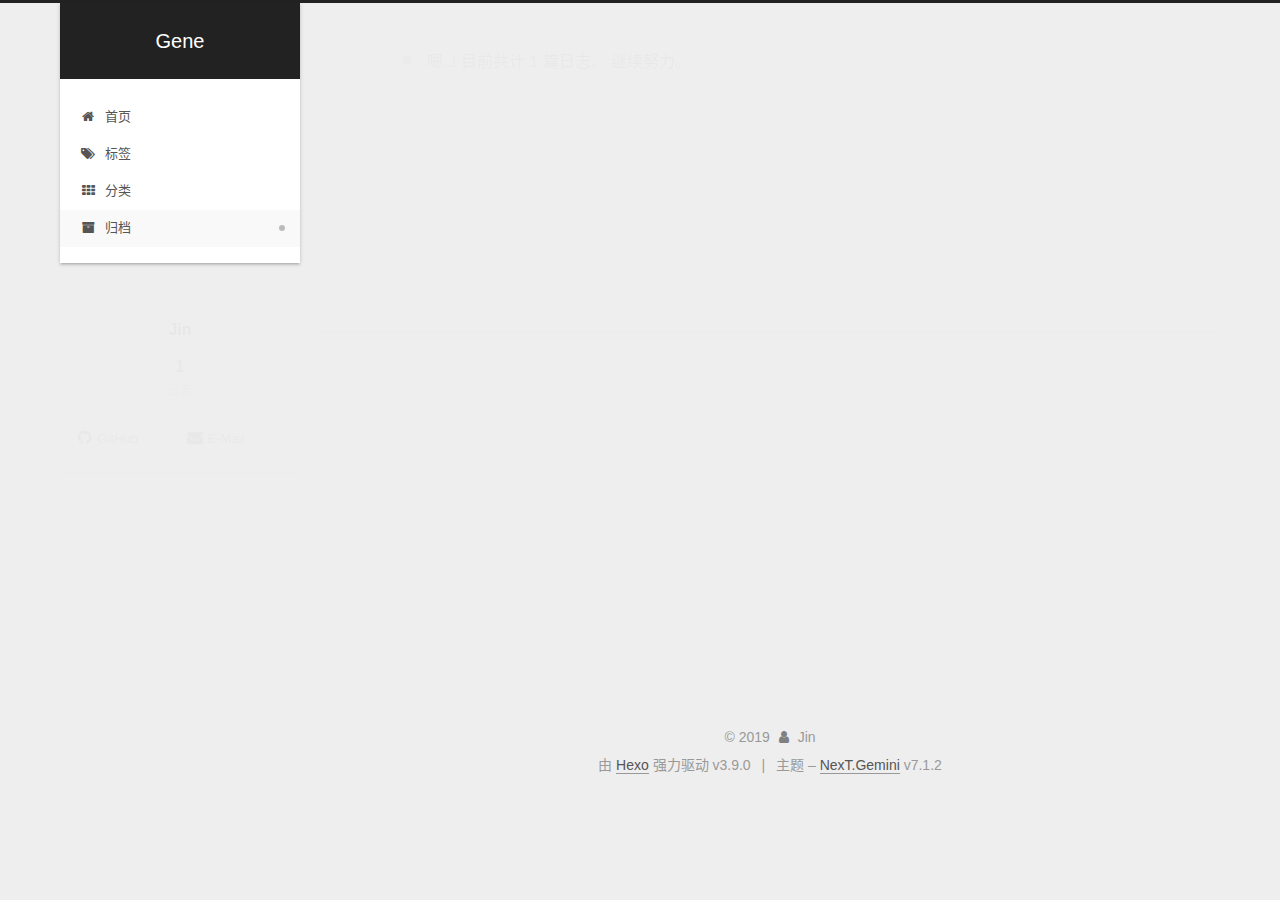
<file: archives/2019/index.html>
<!DOCTYPE html>












  


<html class="theme-next gemini use-motion" lang="zh-CN">
<head><meta name="generator" content="Hexo 3.9.0">
  <meta charset="UTF-8">
<meta http-equiv="X-UA-Compatible" content="IE=edge">
<meta name="viewport" content="width=device-width, initial-scale=1, maximum-scale=2">
<meta name="theme-color" content="#222">






















<link rel="stylesheet" href="/lib/font-awesome/css/font-awesome.min.css?v=4.7.0">

<link rel="stylesheet" href="/css/main.css?v=7.1.2">


  <link rel="apple-touch-icon" sizes="180x180" href="/images/apple-touch-icon-next.png?v=7.1.2">


  <link rel="icon" type="image/png" sizes="32x32" href="/images/favicon-32x32-next.png?v=7.1.2">


  <link rel="icon" type="image/png" sizes="16x16" href="/images/favicon-16x16-next.png?v=7.1.2">


  <link rel="mask-icon" href="/images/logo.svg?v=7.1.2" color="#222">







<script id="hexo.configurations">
  var NexT = window.NexT || {};
  var CONFIG = {
    root: '/',
    scheme: 'Gemini',
    version: '7.1.2',
    sidebar: {"position":"left","display":"post","offset":12,"onmobile":false,"dimmer":false},
    back2top: true,
    back2top_sidebar: false,
    fancybox: false,
    fastclick: false,
    lazyload: false,
    tabs: true,
    motion: {"enable":true,"async":false,"transition":{"post_block":"fadeIn","post_header":"slideDownIn","post_body":"slideDownIn","coll_header":"slideLeftIn","sidebar":"slideUpIn"}},
    algolia: {
      applicationID: '',
      apiKey: '',
      indexName: '',
      hits: {"per_page":10},
      labels: {"input_placeholder":"Search for Posts","hits_empty":"We didn't find any results for the search: ${query}","hits_stats":"${hits} results found in ${time} ms"}
    }
  };
</script>


  




  <meta property="og:type" content="website">
<meta property="og:title" content="Gene">
<meta property="og:url" content="http://yoursite.com/archives/2019/index.html">
<meta property="og:site_name" content="Gene">
<meta property="og:locale" content="zh-CN">
<meta name="twitter:card" content="summary">
<meta name="twitter:title" content="Gene">





  
  
  <link rel="canonical" href="http://yoursite.com/archives/2019/">



<script id="page.configurations">
  CONFIG.page = {
    sidebar: "",
  };
</script>

  <title>归档 | Gene</title>
  












  <noscript>
  <style>
  .use-motion .motion-element,
  .use-motion .brand,
  .use-motion .menu-item,
  .sidebar-inner,
  .use-motion .post-block,
  .use-motion .pagination,
  .use-motion .comments,
  .use-motion .post-header,
  .use-motion .post-body,
  .use-motion .collection-title { opacity: initial; }

  .use-motion .logo,
  .use-motion .site-title,
  .use-motion .site-subtitle {
    opacity: initial;
    top: initial;
  }

  .use-motion .logo-line-before i { left: initial; }
  .use-motion .logo-line-after i { right: initial; }
  </style>
</noscript>

</head>

<body itemscope itemtype="http://schema.org/WebPage" lang="zh-CN">

  
  
    
  

  <div class="container sidebar-position-left page-archive">
    <div class="headband"></div>

    <header id="header" class="header" itemscope itemtype="http://schema.org/WPHeader">
      <div class="header-inner"><div class="site-brand-wrapper">
  <div class="site-meta">
    

    <div class="custom-logo-site-title">
      <a href="/" class="brand" rel="start">
        <span class="logo-line-before"><i></i></span>
        <span class="site-title">Gene</span>
        <span class="logo-line-after"><i></i></span>
      </a>
    </div>
    
    
  </div>

  <div class="site-nav-toggle">
    <button aria-label="切换导航栏">
      <span class="btn-bar"></span>
      <span class="btn-bar"></span>
      <span class="btn-bar"></span>
    </button>
  </div>
</div>



<nav class="site-nav">
  
    <ul id="menu" class="menu">
      
        
        
        
          
          <li class="menu-item menu-item-home">

    
    
      
    

    

    <a href="/" rel="section"><i class="menu-item-icon fa fa-fw fa-home"></i> <br>首页</a>

  </li>
        
        
        
          
          <li class="menu-item menu-item-tags">

    
    
      
    

    

    <a href="/tags/" rel="section"><i class="menu-item-icon fa fa-fw fa-tags"></i> <br>标签</a>

  </li>
        
        
        
          
          <li class="menu-item menu-item-categories">

    
    
      
    

    

    <a href="/categories/" rel="section"><i class="menu-item-icon fa fa-fw fa-th"></i> <br>分类</a>

  </li>
        
        
        
          
          <li class="menu-item menu-item-archives menu-item-active">

    
    
      
    

    

    <a href="/archives/" rel="section"><i class="menu-item-icon fa fa-fw fa-archive"></i> <br>归档</a>

  </li>

      
      
    </ul>
  

  

  
</nav>



  



</div>
    </header>

    


    <main id="main" class="main">
      <div class="main-inner">
        <div class="content-wrap">
          
            

    
    
      
      
    
      
      
    
      
      
    
      
      
    
    

  


          
          <div id="content" class="content">
            

  
  
  
  <div class="post-block archive">
    <div id="posts" class="posts-collapse">
      <span class="archive-move-on"></span>

      
      <span class="archive-page-counter">
        
        
        
          
        
        嗯..! 目前共计 1 篇日志。 继续努力。
      </span>
      

      

        
        
        

        
          
          <div class="collection-title">
            <h1 class="archive-year" id="archive-year-2019">2019</h1>
          </div>
        
        

        

  <article class="post post-type-normal" itemscope itemtype="http://schema.org/Article">
    <header class="post-header">

      <h2 class="post-title">
        
          <a class="post-title-link" href="/2019/06/28/hello-world/" itemprop="url">
            
              <span itemprop="name">Hello World</span>
            
          </a>
        
      </h2>

      <div class="post-meta">
        <time class="post-time" itemprop="dateCreated" datetime="2019-06-28T11:41:38+08:00" content="2019-06-28">
          06-28
        </time>
      </div>

    </header>
  </article>



      

    </div>
  </div>
  
  
  

  



          </div>
          

        </div>
        
          
  
  <div class="sidebar-toggle">
    <div class="sidebar-toggle-line-wrap">
      <span class="sidebar-toggle-line sidebar-toggle-line-first"></span>
      <span class="sidebar-toggle-line sidebar-toggle-line-middle"></span>
      <span class="sidebar-toggle-line sidebar-toggle-line-last"></span>
    </div>
  </div>

  <aside id="sidebar" class="sidebar">
    <div class="sidebar-inner">

      

      

      <div class="site-overview-wrap sidebar-panel sidebar-panel-active">
        <div class="site-overview">
          <div class="site-author motion-element" itemprop="author" itemscope itemtype="http://schema.org/Person">
            
              <p class="site-author-name" itemprop="name">Jin</p>
              <div class="site-description motion-element" itemprop="description"></div>
          </div>

          
            <nav class="site-state motion-element">
              
                <div class="site-state-item site-state-posts">
                
                  <a href="/archives/">
                
                    <span class="site-state-item-count">1</span>
                    <span class="site-state-item-name">日志</span>
                  </a>
                </div>
              

              

              
            </nav>
          

          

          

          
            <div class="links-of-author motion-element">
              
                <span class="links-of-author-item">
                  
                  
                    
                  
                  
                    
                  
                  <a href="https://github.com/jin-whu" title="GitHub &rarr; https://github.com/jin-whu" rel="noopener" target="_blank"><i class="fa fa-fw fa-github"></i>GitHub</a>
                </span>
              
                <span class="links-of-author-item">
                  
                  
                    
                  
                  
                    
                  
                  <a href="mailto:xueyuan.jin@whu.edu.cn" title="E-Mail &rarr; mailto:xueyuan.jin@whu.edu.cn" rel="noopener" target="_blank"><i class="fa fa-fw fa-envelope"></i>E-Mail</a>
                </span>
              
            </div>
          

          

          
          

          
            
          
          

        </div>
      </div>

      

      

    </div>
  </aside>
  


        
      </div>
    </main>

    <footer id="footer" class="footer">
      <div class="footer-inner">
        <div class="copyright">&copy; <span itemprop="copyrightYear">2019</span>
  <span class="with-love" id="animate">
    <i class="fa fa-user"></i>
  </span>
  <span class="author" itemprop="copyrightHolder">Jin</span>

  

  
</div>


  <div class="powered-by">由 <a href="https://hexo.io" class="theme-link" rel="noopener" target="_blank">Hexo</a> 强力驱动 v3.9.0</div>



  <span class="post-meta-divider">|</span>



  <div class="theme-info">主题 – <a href="https://theme-next.org" class="theme-link" rel="noopener" target="_blank">NexT.Gemini</a> v7.1.2</div>




        








        
      </div>
    </footer>

    
      <div class="back-to-top">
        <i class="fa fa-arrow-up"></i>
        
      </div>
    

    

    

    
  </div>

  

<script>
  if (Object.prototype.toString.call(window.Promise) !== '[object Function]') {
    window.Promise = null;
  }
</script>


























  
  <script src="/lib/jquery/index.js?v=3.4.1"></script>

  
  <script src="/lib/velocity/velocity.min.js?v=1.2.1"></script>

  
  <script src="/lib/velocity/velocity.ui.min.js?v=1.2.1"></script>


  


  <script src="/js/utils.js?v=7.1.2"></script>

  <script src="/js/motion.js?v=7.1.2"></script>



  
  


  <script src="/js/affix.js?v=7.1.2"></script>

  <script src="/js/schemes/pisces.js?v=7.1.2"></script>




  

  


  <script src="/js/next-boot.js?v=7.1.2"></script>


  

  

  

  



  




  

  

  

  

  

  

  

  

  

  

  

  

  

  

</body>
</html>
</file>
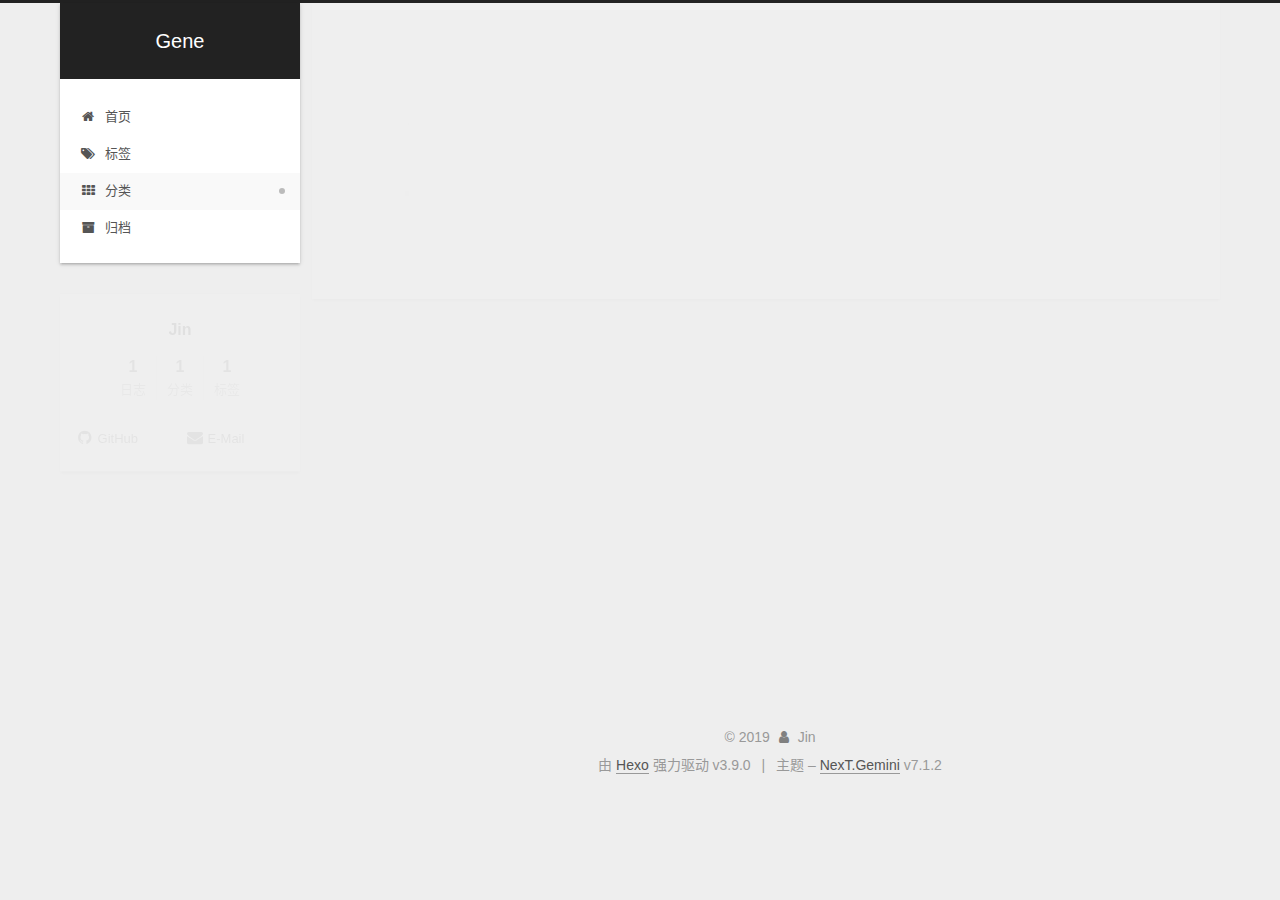
<file: categories/教程/index.html>
<!DOCTYPE html>












  


<html class="theme-next gemini use-motion" lang="zh-CN">
<head><meta name="generator" content="Hexo 3.9.0">
  <meta charset="UTF-8">
<meta http-equiv="X-UA-Compatible" content="IE=edge">
<meta name="viewport" content="width=device-width, initial-scale=1, maximum-scale=2">
<meta name="theme-color" content="#222">






















<link rel="stylesheet" href="/lib/font-awesome/css/font-awesome.min.css?v=4.7.0">

<link rel="stylesheet" href="/css/main.css?v=7.1.2">


  <link rel="apple-touch-icon" sizes="180x180" href="/images/apple-touch-icon-next.png?v=7.1.2">


  <link rel="icon" type="image/png" sizes="32x32" href="/images/favicon-32x32-next.png?v=7.1.2">


  <link rel="icon" type="image/png" sizes="16x16" href="/images/favicon-16x16-next.png?v=7.1.2">


  <link rel="mask-icon" href="/images/logo.svg?v=7.1.2" color="#222">







<script id="hexo.configurations">
  var NexT = window.NexT || {};
  var CONFIG = {
    root: '/',
    scheme: 'Gemini',
    version: '7.1.2',
    sidebar: {"position":"left","display":"post","offset":12,"onmobile":false,"dimmer":false},
    back2top: true,
    back2top_sidebar: false,
    fancybox: false,
    fastclick: false,
    lazyload: false,
    tabs: true,
    motion: {"enable":true,"async":false,"transition":{"post_block":"fadeIn","post_header":"slideDownIn","post_body":"slideDownIn","coll_header":"slideLeftIn","sidebar":"slideUpIn"}},
    algolia: {
      applicationID: '',
      apiKey: '',
      indexName: '',
      hits: {"per_page":10},
      labels: {"input_placeholder":"Search for Posts","hits_empty":"We didn't find any results for the search: ${query}","hits_stats":"${hits} results found in ${time} ms"}
    }
  };
</script>


  




  <meta property="og:type" content="website">
<meta property="og:title" content="Gene">
<meta property="og:url" content="http://yoursite.com/categories/教程/index.html">
<meta property="og:site_name" content="Gene">
<meta property="og:locale" content="zh-CN">
<meta name="twitter:card" content="summary">
<meta name="twitter:title" content="Gene">





  
  
  <link rel="canonical" href="http://yoursite.com/categories/教程/">



<script id="page.configurations">
  CONFIG.page = {
    sidebar: "",
  };
</script>

  <title>分类: 教程 | Gene</title>
  












  <noscript>
  <style>
  .use-motion .motion-element,
  .use-motion .brand,
  .use-motion .menu-item,
  .sidebar-inner,
  .use-motion .post-block,
  .use-motion .pagination,
  .use-motion .comments,
  .use-motion .post-header,
  .use-motion .post-body,
  .use-motion .collection-title { opacity: initial; }

  .use-motion .logo,
  .use-motion .site-title,
  .use-motion .site-subtitle {
    opacity: initial;
    top: initial;
  }

  .use-motion .logo-line-before i { left: initial; }
  .use-motion .logo-line-after i { right: initial; }
  </style>
</noscript>

</head>

<body itemscope itemtype="http://schema.org/WebPage" lang="zh-CN">

  
  
    
  

  <div class="container sidebar-position-left ">
    <div class="headband"></div>

    <header id="header" class="header" itemscope itemtype="http://schema.org/WPHeader">
      <div class="header-inner"><div class="site-brand-wrapper">
  <div class="site-meta">
    

    <div class="custom-logo-site-title">
      <a href="/" class="brand" rel="start">
        <span class="logo-line-before"><i></i></span>
        <span class="site-title">Gene</span>
        <span class="logo-line-after"><i></i></span>
      </a>
    </div>
    
    
  </div>

  <div class="site-nav-toggle">
    <button aria-label="切换导航栏">
      <span class="btn-bar"></span>
      <span class="btn-bar"></span>
      <span class="btn-bar"></span>
    </button>
  </div>
</div>



<nav class="site-nav">
  
    <ul id="menu" class="menu">
      
        
        
        
          
          <li class="menu-item menu-item-home">

    
    
      
    

    

    <a href="/" rel="section"><i class="menu-item-icon fa fa-fw fa-home"></i> <br>首页</a>

  </li>
        
        
        
          
          <li class="menu-item menu-item-tags">

    
    
      
    

    

    <a href="/tags/" rel="section"><i class="menu-item-icon fa fa-fw fa-tags"></i> <br>标签</a>

  </li>
        
        
        
          
          <li class="menu-item menu-item-categories menu-item-active">

    
    
      
    

    

    <a href="/categories/" rel="section"><i class="menu-item-icon fa fa-fw fa-th"></i> <br>分类</a>

  </li>
        
        
        
          
          <li class="menu-item menu-item-archives">

    
    
      
    

    

    <a href="/archives/" rel="section"><i class="menu-item-icon fa fa-fw fa-archive"></i> <br>归档</a>

  </li>

      
      
    </ul>
  

  

  
</nav>



  



</div>
    </header>

    


    <main id="main" class="main">
      <div class="main-inner">
        <div class="content-wrap">
          
            

    
    
      
      
    
      
      
    
      
      
    
      
      
    
    

  


          
          <div id="content" class="content">
            

  
  
  
  <div class="post-block category">

    <div id="posts" class="posts-collapse">
      <div class="collection-title">
        <h1>教程<small>分类</small>
        </h1>
      </div>

      
        

  <article class="post post-type-normal" itemscope itemtype="http://schema.org/Article">
    <header class="post-header">

      <h2 class="post-title">
        
          <a class="post-title-link" href="/2019/09/04/shadowsocks/" itemprop="url">
            
              <span itemprop="name">shadowspace使用教程</span>
            
          </a>
        
      </h2>

      <div class="post-meta">
        <time class="post-time" itemprop="dateCreated" datetime="2019-09-04T15:11:37+08:00" content="2019-09-04">
          09-04
        </time>
      </div>

    </header>
  </article>


      
    </div>

  </div>
  
  
  

  



          </div>
          

        </div>
        
          
  
  <div class="sidebar-toggle">
    <div class="sidebar-toggle-line-wrap">
      <span class="sidebar-toggle-line sidebar-toggle-line-first"></span>
      <span class="sidebar-toggle-line sidebar-toggle-line-middle"></span>
      <span class="sidebar-toggle-line sidebar-toggle-line-last"></span>
    </div>
  </div>

  <aside id="sidebar" class="sidebar">
    <div class="sidebar-inner">

      

      

      <div class="site-overview-wrap sidebar-panel sidebar-panel-active">
        <div class="site-overview">
          <div class="site-author motion-element" itemprop="author" itemscope itemtype="http://schema.org/Person">
            
              <p class="site-author-name" itemprop="name">Jin</p>
              <div class="site-description motion-element" itemprop="description"></div>
          </div>

          
            <nav class="site-state motion-element">
              
                <div class="site-state-item site-state-posts">
                
                  <a href="/archives/">
                
                    <span class="site-state-item-count">1</span>
                    <span class="site-state-item-name">日志</span>
                  </a>
                </div>
              

              
                
                
                <div class="site-state-item site-state-categories">
                  
                    
                      <a href="/categories/">
                    
                  
                    
                    
                      
                    
                    <span class="site-state-item-count">1</span>
                    <span class="site-state-item-name">分类</span>
                  </a>
                </div>
              

              
                
                
                <div class="site-state-item site-state-tags">
                  
                    
                      <a href="/tags/">
                    
                  
                    
                    
                      
                    
                    <span class="site-state-item-count">1</span>
                    <span class="site-state-item-name">标签</span>
                  </a>
                </div>
              
            </nav>
          

          

          

          
            <div class="links-of-author motion-element">
              
                <span class="links-of-author-item">
                  
                  
                    
                  
                  
                    
                  
                  <a href="https://github.com/jin-whu" title="GitHub &rarr; https://github.com/jin-whu" rel="noopener" target="_blank"><i class="fa fa-fw fa-github"></i>GitHub</a>
                </span>
              
                <span class="links-of-author-item">
                  
                  
                    
                  
                  
                    
                  
                  <a href="mailto:xueyuan.jin@whu.edu.cn" title="E-Mail &rarr; mailto:xueyuan.jin@whu.edu.cn" rel="noopener" target="_blank"><i class="fa fa-fw fa-envelope"></i>E-Mail</a>
                </span>
              
            </div>
          

          

          
          

          
            
          
          

        </div>
      </div>

      

      

    </div>
  </aside>
  


        
      </div>
    </main>

    <footer id="footer" class="footer">
      <div class="footer-inner">
        <div class="copyright">&copy; <span itemprop="copyrightYear">2019</span>
  <span class="with-love" id="animate">
    <i class="fa fa-user"></i>
  </span>
  <span class="author" itemprop="copyrightHolder">Jin</span>

  

  
</div>


  <div class="powered-by">由 <a href="https://hexo.io" class="theme-link" rel="noopener" target="_blank">Hexo</a> 强力驱动 v3.9.0</div>



  <span class="post-meta-divider">|</span>



  <div class="theme-info">主题 – <a href="https://theme-next.org" class="theme-link" rel="noopener" target="_blank">NexT.Gemini</a> v7.1.2</div>




        








        
      </div>
    </footer>

    
      <div class="back-to-top">
        <i class="fa fa-arrow-up"></i>
        
      </div>
    

    

    

    
  </div>

  

<script>
  if (Object.prototype.toString.call(window.Promise) !== '[object Function]') {
    window.Promise = null;
  }
</script>


























  
  <script src="/lib/jquery/index.js?v=3.4.1"></script>

  
  <script src="/lib/velocity/velocity.min.js?v=1.2.1"></script>

  
  <script src="/lib/velocity/velocity.ui.min.js?v=1.2.1"></script>


  


  <script src="/js/utils.js?v=7.1.2"></script>

  <script src="/js/motion.js?v=7.1.2"></script>



  
  


  <script src="/js/affix.js?v=7.1.2"></script>

  <script src="/js/schemes/pisces.js?v=7.1.2"></script>




  

  


  <script src="/js/next-boot.js?v=7.1.2"></script>


  

  

  

  



  




  

  

  

  

  

  

  

  

  

  

  

  

  

  

</body>
</html>
</file>
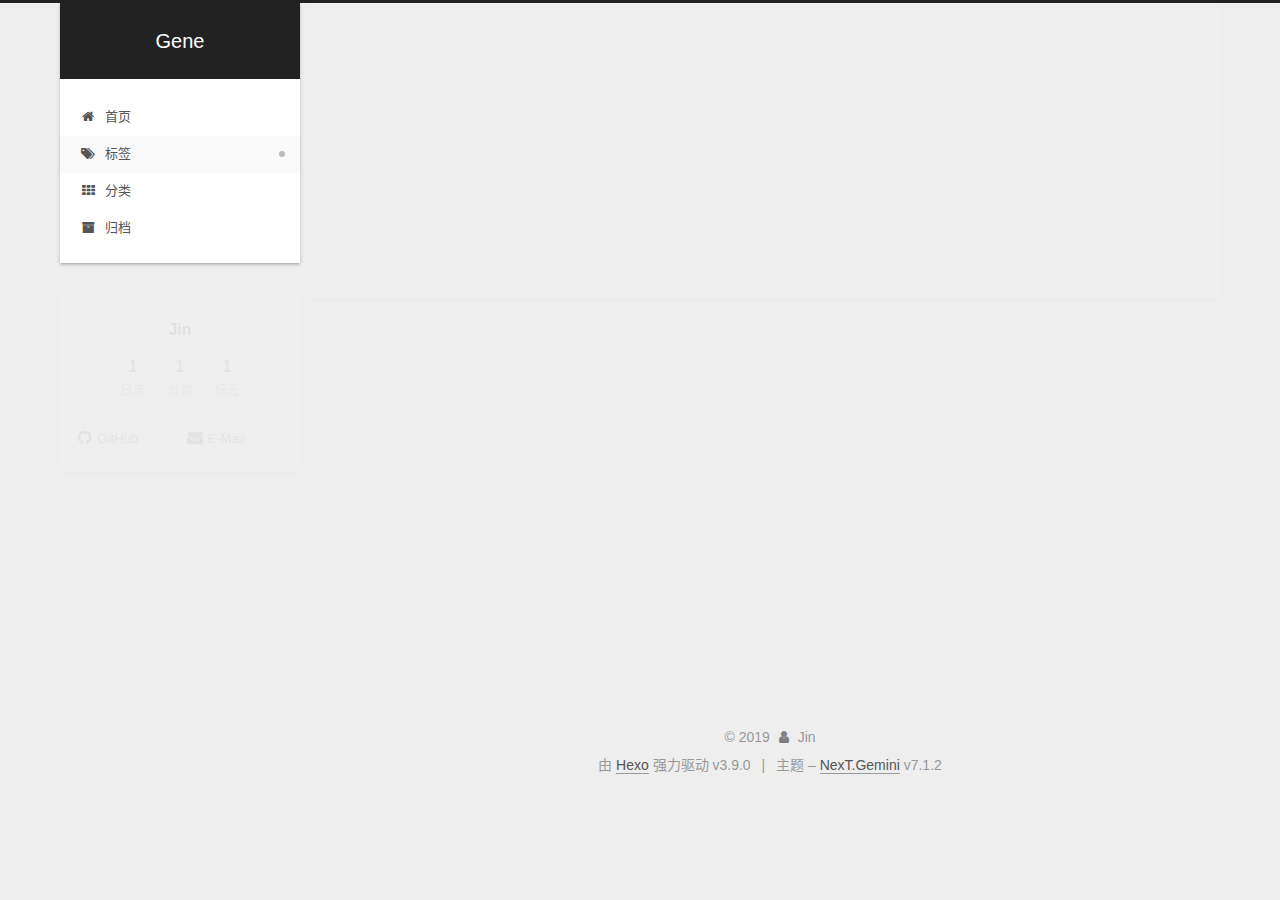
<file: tags/shadowspace/index.html>
<!DOCTYPE html>












  


<html class="theme-next gemini use-motion" lang="zh-CN">
<head><meta name="generator" content="Hexo 3.9.0">
  <meta charset="UTF-8">
<meta http-equiv="X-UA-Compatible" content="IE=edge">
<meta name="viewport" content="width=device-width, initial-scale=1, maximum-scale=2">
<meta name="theme-color" content="#222">






















<link rel="stylesheet" href="/lib/font-awesome/css/font-awesome.min.css?v=4.7.0">

<link rel="stylesheet" href="/css/main.css?v=7.1.2">


  <link rel="apple-touch-icon" sizes="180x180" href="/images/apple-touch-icon-next.png?v=7.1.2">


  <link rel="icon" type="image/png" sizes="32x32" href="/images/favicon-32x32-next.png?v=7.1.2">


  <link rel="icon" type="image/png" sizes="16x16" href="/images/favicon-16x16-next.png?v=7.1.2">


  <link rel="mask-icon" href="/images/logo.svg?v=7.1.2" color="#222">







<script id="hexo.configurations">
  var NexT = window.NexT || {};
  var CONFIG = {
    root: '/',
    scheme: 'Gemini',
    version: '7.1.2',
    sidebar: {"position":"left","display":"post","offset":12,"onmobile":false,"dimmer":false},
    back2top: true,
    back2top_sidebar: false,
    fancybox: false,
    fastclick: false,
    lazyload: false,
    tabs: true,
    motion: {"enable":true,"async":false,"transition":{"post_block":"fadeIn","post_header":"slideDownIn","post_body":"slideDownIn","coll_header":"slideLeftIn","sidebar":"slideUpIn"}},
    algolia: {
      applicationID: '',
      apiKey: '',
      indexName: '',
      hits: {"per_page":10},
      labels: {"input_placeholder":"Search for Posts","hits_empty":"We didn't find any results for the search: ${query}","hits_stats":"${hits} results found in ${time} ms"}
    }
  };
</script>


  




  <meta property="og:type" content="website">
<meta property="og:title" content="Gene">
<meta property="og:url" content="http://yoursite.com/tags/shadowspace/index.html">
<meta property="og:site_name" content="Gene">
<meta property="og:locale" content="zh-CN">
<meta name="twitter:card" content="summary">
<meta name="twitter:title" content="Gene">





  
  
  <link rel="canonical" href="http://yoursite.com/tags/shadowspace/">



<script id="page.configurations">
  CONFIG.page = {
    sidebar: "",
  };
</script>

  <title>标签: shadowspace | Gene</title>
  












  <noscript>
  <style>
  .use-motion .motion-element,
  .use-motion .brand,
  .use-motion .menu-item,
  .sidebar-inner,
  .use-motion .post-block,
  .use-motion .pagination,
  .use-motion .comments,
  .use-motion .post-header,
  .use-motion .post-body,
  .use-motion .collection-title { opacity: initial; }

  .use-motion .logo,
  .use-motion .site-title,
  .use-motion .site-subtitle {
    opacity: initial;
    top: initial;
  }

  .use-motion .logo-line-before i { left: initial; }
  .use-motion .logo-line-after i { right: initial; }
  </style>
</noscript>

</head>

<body itemscope itemtype="http://schema.org/WebPage" lang="zh-CN">

  
  
    
  

  <div class="container sidebar-position-left ">
    <div class="headband"></div>

    <header id="header" class="header" itemscope itemtype="http://schema.org/WPHeader">
      <div class="header-inner"><div class="site-brand-wrapper">
  <div class="site-meta">
    

    <div class="custom-logo-site-title">
      <a href="/" class="brand" rel="start">
        <span class="logo-line-before"><i></i></span>
        <span class="site-title">Gene</span>
        <span class="logo-line-after"><i></i></span>
      </a>
    </div>
    
    
  </div>

  <div class="site-nav-toggle">
    <button aria-label="切换导航栏">
      <span class="btn-bar"></span>
      <span class="btn-bar"></span>
      <span class="btn-bar"></span>
    </button>
  </div>
</div>



<nav class="site-nav">
  
    <ul id="menu" class="menu">
      
        
        
        
          
          <li class="menu-item menu-item-home">

    
    
      
    

    

    <a href="/" rel="section"><i class="menu-item-icon fa fa-fw fa-home"></i> <br>首页</a>

  </li>
        
        
        
          
          <li class="menu-item menu-item-tags menu-item-active">

    
    
      
    

    

    <a href="/tags/" rel="section"><i class="menu-item-icon fa fa-fw fa-tags"></i> <br>标签</a>

  </li>
        
        
        
          
          <li class="menu-item menu-item-categories">

    
    
      
    

    

    <a href="/categories/" rel="section"><i class="menu-item-icon fa fa-fw fa-th"></i> <br>分类</a>

  </li>
        
        
        
          
          <li class="menu-item menu-item-archives">

    
    
      
    

    

    <a href="/archives/" rel="section"><i class="menu-item-icon fa fa-fw fa-archive"></i> <br>归档</a>

  </li>

      
      
    </ul>
  

  

  
</nav>



  



</div>
    </header>

    


    <main id="main" class="main">
      <div class="main-inner">
        <div class="content-wrap">
          
            

    
    
      
      
    
      
      
    
      
      
    
      
      
    
    

  


          
          <div id="content" class="content">
            

  
  
  
  <div class="post-block tag">

    <div id="posts" class="posts-collapse">
      <div class="collection-title">
        <h1>shadowspace<small>标签</small>
        </h1>
      </div>

      
        

  <article class="post post-type-normal" itemscope itemtype="http://schema.org/Article">
    <header class="post-header">

      <h2 class="post-title">
        
          <a class="post-title-link" href="/2019/09/04/shadowsocks/" itemprop="url">
            
              <span itemprop="name">shadowspace使用教程</span>
            
          </a>
        
      </h2>

      <div class="post-meta">
        <time class="post-time" itemprop="dateCreated" datetime="2019-09-04T15:11:37+08:00" content="2019-09-04">
          09-04
        </time>
      </div>

    </header>
  </article>


      
    </div>

  </div>
  
  
  

  



          </div>
          

        </div>
        
          
  
  <div class="sidebar-toggle">
    <div class="sidebar-toggle-line-wrap">
      <span class="sidebar-toggle-line sidebar-toggle-line-first"></span>
      <span class="sidebar-toggle-line sidebar-toggle-line-middle"></span>
      <span class="sidebar-toggle-line sidebar-toggle-line-last"></span>
    </div>
  </div>

  <aside id="sidebar" class="sidebar">
    <div class="sidebar-inner">

      

      

      <div class="site-overview-wrap sidebar-panel sidebar-panel-active">
        <div class="site-overview">
          <div class="site-author motion-element" itemprop="author" itemscope itemtype="http://schema.org/Person">
            
              <p class="site-author-name" itemprop="name">Jin</p>
              <div class="site-description motion-element" itemprop="description"></div>
          </div>

          
            <nav class="site-state motion-element">
              
                <div class="site-state-item site-state-posts">
                
                  <a href="/archives/">
                
                    <span class="site-state-item-count">1</span>
                    <span class="site-state-item-name">日志</span>
                  </a>
                </div>
              

              
                
                
                <div class="site-state-item site-state-categories">
                  
                    
                      <a href="/categories/">
                    
                  
                    
                    
                      
                    
                    <span class="site-state-item-count">1</span>
                    <span class="site-state-item-name">分类</span>
                  </a>
                </div>
              

              
                
                
                <div class="site-state-item site-state-tags">
                  
                    
                      <a href="/tags/">
                    
                  
                    
                    
                      
                    
                    <span class="site-state-item-count">1</span>
                    <span class="site-state-item-name">标签</span>
                  </a>
                </div>
              
            </nav>
          

          

          

          
            <div class="links-of-author motion-element">
              
                <span class="links-of-author-item">
                  
                  
                    
                  
                  
                    
                  
                  <a href="https://github.com/jin-whu" title="GitHub &rarr; https://github.com/jin-whu" rel="noopener" target="_blank"><i class="fa fa-fw fa-github"></i>GitHub</a>
                </span>
              
                <span class="links-of-author-item">
                  
                  
                    
                  
                  
                    
                  
                  <a href="mailto:xueyuan.jin@whu.edu.cn" title="E-Mail &rarr; mailto:xueyuan.jin@whu.edu.cn" rel="noopener" target="_blank"><i class="fa fa-fw fa-envelope"></i>E-Mail</a>
                </span>
              
            </div>
          

          

          
          

          
            
          
          

        </div>
      </div>

      

      

    </div>
  </aside>
  


        
      </div>
    </main>

    <footer id="footer" class="footer">
      <div class="footer-inner">
        <div class="copyright">&copy; <span itemprop="copyrightYear">2019</span>
  <span class="with-love" id="animate">
    <i class="fa fa-user"></i>
  </span>
  <span class="author" itemprop="copyrightHolder">Jin</span>

  

  
</div>


  <div class="powered-by">由 <a href="https://hexo.io" class="theme-link" rel="noopener" target="_blank">Hexo</a> 强力驱动 v3.9.0</div>



  <span class="post-meta-divider">|</span>



  <div class="theme-info">主题 – <a href="https://theme-next.org" class="theme-link" rel="noopener" target="_blank">NexT.Gemini</a> v7.1.2</div>




        








        
      </div>
    </footer>

    
      <div class="back-to-top">
        <i class="fa fa-arrow-up"></i>
        
      </div>
    

    

    

    
  </div>

  

<script>
  if (Object.prototype.toString.call(window.Promise) !== '[object Function]') {
    window.Promise = null;
  }
</script>


























  
  <script src="/lib/jquery/index.js?v=3.4.1"></script>

  
  <script src="/lib/velocity/velocity.min.js?v=1.2.1"></script>

  
  <script src="/lib/velocity/velocity.ui.min.js?v=1.2.1"></script>


  


  <script src="/js/utils.js?v=7.1.2"></script>

  <script src="/js/motion.js?v=7.1.2"></script>



  
  


  <script src="/js/affix.js?v=7.1.2"></script>

  <script src="/js/schemes/pisces.js?v=7.1.2"></script>




  

  


  <script src="/js/next-boot.js?v=7.1.2"></script>


  

  

  

  



  




  

  

  

  

  

  

  

  

  

  

  

  

  

  

</body>
</html>
</file>
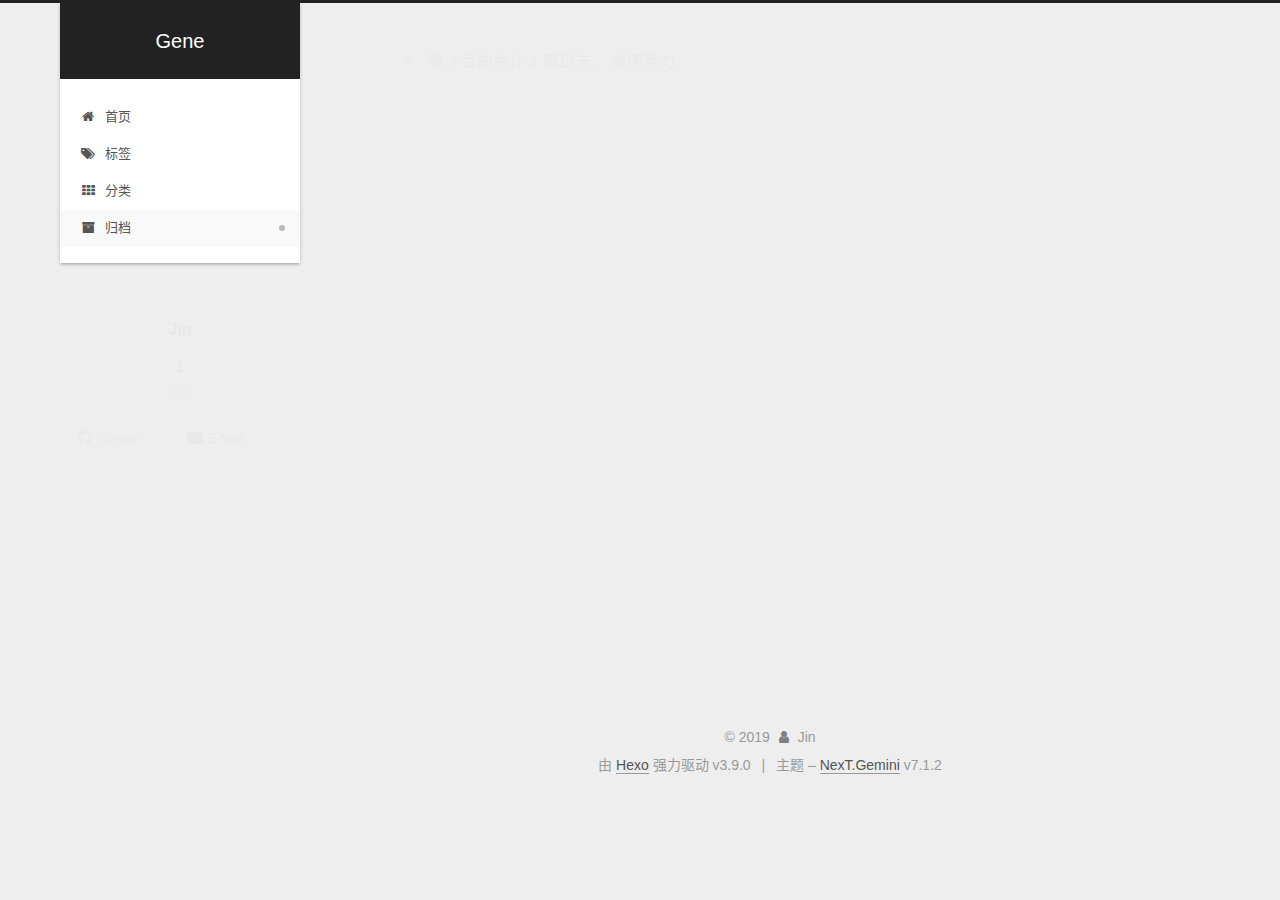
<file: archives/2019/06/index.html>
<!DOCTYPE html>












  


<html class="theme-next gemini use-motion" lang="zh-CN">
<head><meta name="generator" content="Hexo 3.9.0">
  <meta charset="UTF-8">
<meta http-equiv="X-UA-Compatible" content="IE=edge">
<meta name="viewport" content="width=device-width, initial-scale=1, maximum-scale=2">
<meta name="theme-color" content="#222">






















<link rel="stylesheet" href="/lib/font-awesome/css/font-awesome.min.css?v=4.7.0">

<link rel="stylesheet" href="/css/main.css?v=7.1.2">


  <link rel="apple-touch-icon" sizes="180x180" href="/images/apple-touch-icon-next.png?v=7.1.2">


  <link rel="icon" type="image/png" sizes="32x32" href="/images/favicon-32x32-next.png?v=7.1.2">


  <link rel="icon" type="image/png" sizes="16x16" href="/images/favicon-16x16-next.png?v=7.1.2">


  <link rel="mask-icon" href="/images/logo.svg?v=7.1.2" color="#222">







<script id="hexo.configurations">
  var NexT = window.NexT || {};
  var CONFIG = {
    root: '/',
    scheme: 'Gemini',
    version: '7.1.2',
    sidebar: {"position":"left","display":"post","offset":12,"onmobile":false,"dimmer":false},
    back2top: true,
    back2top_sidebar: false,
    fancybox: false,
    fastclick: false,
    lazyload: false,
    tabs: true,
    motion: {"enable":true,"async":false,"transition":{"post_block":"fadeIn","post_header":"slideDownIn","post_body":"slideDownIn","coll_header":"slideLeftIn","sidebar":"slideUpIn"}},
    algolia: {
      applicationID: '',
      apiKey: '',
      indexName: '',
      hits: {"per_page":10},
      labels: {"input_placeholder":"Search for Posts","hits_empty":"We didn't find any results for the search: ${query}","hits_stats":"${hits} results found in ${time} ms"}
    }
  };
</script>


  




  <meta property="og:type" content="website">
<meta property="og:title" content="Gene">
<meta property="og:url" content="http://yoursite.com/archives/2019/06/index.html">
<meta property="og:site_name" content="Gene">
<meta property="og:locale" content="zh-CN">
<meta name="twitter:card" content="summary">
<meta name="twitter:title" content="Gene">





  
  
  <link rel="canonical" href="http://yoursite.com/archives/2019/06/">



<script id="page.configurations">
  CONFIG.page = {
    sidebar: "",
  };
</script>

  <title>归档 | Gene</title>
  












  <noscript>
  <style>
  .use-motion .motion-element,
  .use-motion .brand,
  .use-motion .menu-item,
  .sidebar-inner,
  .use-motion .post-block,
  .use-motion .pagination,
  .use-motion .comments,
  .use-motion .post-header,
  .use-motion .post-body,
  .use-motion .collection-title { opacity: initial; }

  .use-motion .logo,
  .use-motion .site-title,
  .use-motion .site-subtitle {
    opacity: initial;
    top: initial;
  }

  .use-motion .logo-line-before i { left: initial; }
  .use-motion .logo-line-after i { right: initial; }
  </style>
</noscript>

</head>

<body itemscope itemtype="http://schema.org/WebPage" lang="zh-CN">

  
  
    
  

  <div class="container sidebar-position-left page-archive">
    <div class="headband"></div>

    <header id="header" class="header" itemscope itemtype="http://schema.org/WPHeader">
      <div class="header-inner"><div class="site-brand-wrapper">
  <div class="site-meta">
    

    <div class="custom-logo-site-title">
      <a href="/" class="brand" rel="start">
        <span class="logo-line-before"><i></i></span>
        <span class="site-title">Gene</span>
        <span class="logo-line-after"><i></i></span>
      </a>
    </div>
    
    
  </div>

  <div class="site-nav-toggle">
    <button aria-label="切换导航栏">
      <span class="btn-bar"></span>
      <span class="btn-bar"></span>
      <span class="btn-bar"></span>
    </button>
  </div>
</div>



<nav class="site-nav">
  
    <ul id="menu" class="menu">
      
        
        
        
          
          <li class="menu-item menu-item-home">

    
    
      
    

    

    <a href="/" rel="section"><i class="menu-item-icon fa fa-fw fa-home"></i> <br>首页</a>

  </li>
        
        
        
          
          <li class="menu-item menu-item-tags">

    
    
      
    

    

    <a href="/tags/" rel="section"><i class="menu-item-icon fa fa-fw fa-tags"></i> <br>标签</a>

  </li>
        
        
        
          
          <li class="menu-item menu-item-categories">

    
    
      
    

    

    <a href="/categories/" rel="section"><i class="menu-item-icon fa fa-fw fa-th"></i> <br>分类</a>

  </li>
        
        
        
          
          <li class="menu-item menu-item-archives menu-item-active">

    
    
      
    

    

    <a href="/archives/" rel="section"><i class="menu-item-icon fa fa-fw fa-archive"></i> <br>归档</a>

  </li>

      
      
    </ul>
  

  

  
</nav>



  



</div>
    </header>

    


    <main id="main" class="main">
      <div class="main-inner">
        <div class="content-wrap">
          
            

    
    
      
      
    
      
      
    
      
      
    
      
      
    
    

  


          
          <div id="content" class="content">
            

  
  
  
  <div class="post-block archive">
    <div id="posts" class="posts-collapse">
      <span class="archive-move-on"></span>

      
      <span class="archive-page-counter">
        
        
        
          
        
        嗯..! 目前共计 1 篇日志。 继续努力。
      </span>
      

      

        
        
        

        
          
          <div class="collection-title">
            <h1 class="archive-year" id="archive-year-2019">2019</h1>
          </div>
        
        

        

  <article class="post post-type-normal" itemscope itemtype="http://schema.org/Article">
    <header class="post-header">

      <h2 class="post-title">
        
          <a class="post-title-link" href="/2019/06/28/hello-world/" itemprop="url">
            
              <span itemprop="name">Hello World</span>
            
          </a>
        
      </h2>

      <div class="post-meta">
        <time class="post-time" itemprop="dateCreated" datetime="2019-06-28T11:41:38+08:00" content="2019-06-28">
          06-28
        </time>
      </div>

    </header>
  </article>



      

    </div>
  </div>
  
  
  

  



          </div>
          

        </div>
        
          
  
  <div class="sidebar-toggle">
    <div class="sidebar-toggle-line-wrap">
      <span class="sidebar-toggle-line sidebar-toggle-line-first"></span>
      <span class="sidebar-toggle-line sidebar-toggle-line-middle"></span>
      <span class="sidebar-toggle-line sidebar-toggle-line-last"></span>
    </div>
  </div>

  <aside id="sidebar" class="sidebar">
    <div class="sidebar-inner">

      

      

      <div class="site-overview-wrap sidebar-panel sidebar-panel-active">
        <div class="site-overview">
          <div class="site-author motion-element" itemprop="author" itemscope itemtype="http://schema.org/Person">
            
              <p class="site-author-name" itemprop="name">Jin</p>
              <div class="site-description motion-element" itemprop="description"></div>
          </div>

          
            <nav class="site-state motion-element">
              
                <div class="site-state-item site-state-posts">
                
                  <a href="/archives/">
                
                    <span class="site-state-item-count">1</span>
                    <span class="site-state-item-name">日志</span>
                  </a>
                </div>
              

              

              
            </nav>
          

          

          

          
            <div class="links-of-author motion-element">
              
                <span class="links-of-author-item">
                  
                  
                    
                  
                  
                    
                  
                  <a href="https://github.com/jin-whu" title="GitHub &rarr; https://github.com/jin-whu" rel="noopener" target="_blank"><i class="fa fa-fw fa-github"></i>GitHub</a>
                </span>
              
                <span class="links-of-author-item">
                  
                  
                    
                  
                  
                    
                  
                  <a href="mailto:xueyuan.jin@whu.edu.cn" title="E-Mail &rarr; mailto:xueyuan.jin@whu.edu.cn" rel="noopener" target="_blank"><i class="fa fa-fw fa-envelope"></i>E-Mail</a>
                </span>
              
            </div>
          

          

          
          

          
            
          
          

        </div>
      </div>

      

      

    </div>
  </aside>
  


        
      </div>
    </main>

    <footer id="footer" class="footer">
      <div class="footer-inner">
        <div class="copyright">&copy; <span itemprop="copyrightYear">2019</span>
  <span class="with-love" id="animate">
    <i class="fa fa-user"></i>
  </span>
  <span class="author" itemprop="copyrightHolder">Jin</span>

  

  
</div>


  <div class="powered-by">由 <a href="https://hexo.io" class="theme-link" rel="noopener" target="_blank">Hexo</a> 强力驱动 v3.9.0</div>



  <span class="post-meta-divider">|</span>



  <div class="theme-info">主题 – <a href="https://theme-next.org" class="theme-link" rel="noopener" target="_blank">NexT.Gemini</a> v7.1.2</div>




        








        
      </div>
    </footer>

    
      <div class="back-to-top">
        <i class="fa fa-arrow-up"></i>
        
      </div>
    

    

    

    
  </div>

  

<script>
  if (Object.prototype.toString.call(window.Promise) !== '[object Function]') {
    window.Promise = null;
  }
</script>


























  
  <script src="/lib/jquery/index.js?v=3.4.1"></script>

  
  <script src="/lib/velocity/velocity.min.js?v=1.2.1"></script>

  
  <script src="/lib/velocity/velocity.ui.min.js?v=1.2.1"></script>


  


  <script src="/js/utils.js?v=7.1.2"></script>

  <script src="/js/motion.js?v=7.1.2"></script>



  
  


  <script src="/js/affix.js?v=7.1.2"></script>

  <script src="/js/schemes/pisces.js?v=7.1.2"></script>




  

  


  <script src="/js/next-boot.js?v=7.1.2"></script>


  

  

  

  



  




  

  

  

  

  

  

  

  

  

  

  

  

  

  

</body>
</html>
</file>
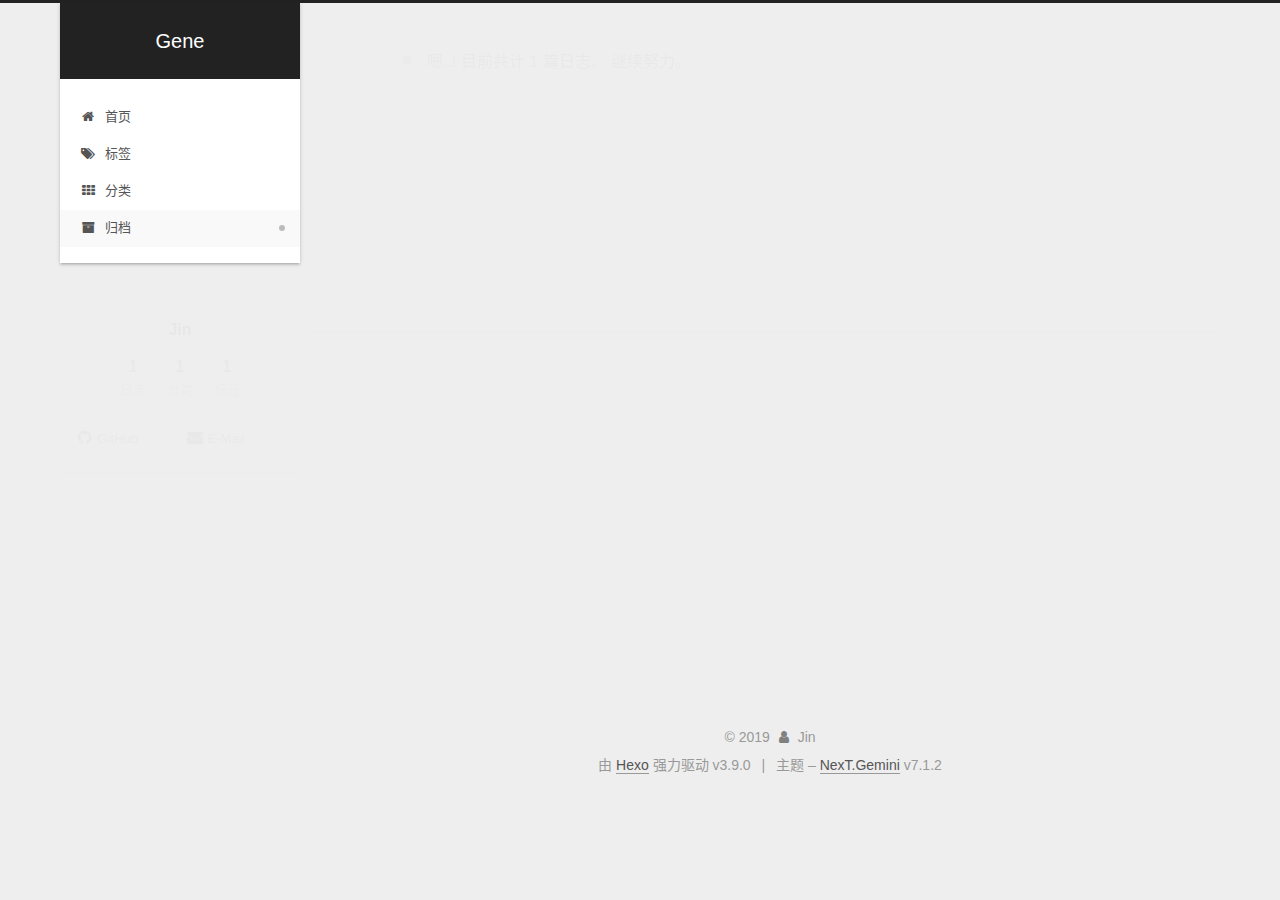
<file: archives/2019/09/index.html>
<!DOCTYPE html>












  


<html class="theme-next gemini use-motion" lang="zh-CN">
<head><meta name="generator" content="Hexo 3.9.0">
  <meta charset="UTF-8">
<meta http-equiv="X-UA-Compatible" content="IE=edge">
<meta name="viewport" content="width=device-width, initial-scale=1, maximum-scale=2">
<meta name="theme-color" content="#222">






















<link rel="stylesheet" href="/lib/font-awesome/css/font-awesome.min.css?v=4.7.0">

<link rel="stylesheet" href="/css/main.css?v=7.1.2">


  <link rel="apple-touch-icon" sizes="180x180" href="/images/apple-touch-icon-next.png?v=7.1.2">


  <link rel="icon" type="image/png" sizes="32x32" href="/images/favicon-32x32-next.png?v=7.1.2">


  <link rel="icon" type="image/png" sizes="16x16" href="/images/favicon-16x16-next.png?v=7.1.2">


  <link rel="mask-icon" href="/images/logo.svg?v=7.1.2" color="#222">







<script id="hexo.configurations">
  var NexT = window.NexT || {};
  var CONFIG = {
    root: '/',
    scheme: 'Gemini',
    version: '7.1.2',
    sidebar: {"position":"left","display":"post","offset":12,"onmobile":false,"dimmer":false},
    back2top: true,
    back2top_sidebar: false,
    fancybox: false,
    fastclick: false,
    lazyload: false,
    tabs: true,
    motion: {"enable":true,"async":false,"transition":{"post_block":"fadeIn","post_header":"slideDownIn","post_body":"slideDownIn","coll_header":"slideLeftIn","sidebar":"slideUpIn"}},
    algolia: {
      applicationID: '',
      apiKey: '',
      indexName: '',
      hits: {"per_page":10},
      labels: {"input_placeholder":"Search for Posts","hits_empty":"We didn't find any results for the search: ${query}","hits_stats":"${hits} results found in ${time} ms"}
    }
  };
</script>


  




  <meta property="og:type" content="website">
<meta property="og:title" content="Gene">
<meta property="og:url" content="http://yoursite.com/archives/2019/09/index.html">
<meta property="og:site_name" content="Gene">
<meta property="og:locale" content="zh-CN">
<meta name="twitter:card" content="summary">
<meta name="twitter:title" content="Gene">





  
  
  <link rel="canonical" href="http://yoursite.com/archives/2019/09/">



<script id="page.configurations">
  CONFIG.page = {
    sidebar: "",
  };
</script>

  <title>归档 | Gene</title>
  












  <noscript>
  <style>
  .use-motion .motion-element,
  .use-motion .brand,
  .use-motion .menu-item,
  .sidebar-inner,
  .use-motion .post-block,
  .use-motion .pagination,
  .use-motion .comments,
  .use-motion .post-header,
  .use-motion .post-body,
  .use-motion .collection-title { opacity: initial; }

  .use-motion .logo,
  .use-motion .site-title,
  .use-motion .site-subtitle {
    opacity: initial;
    top: initial;
  }

  .use-motion .logo-line-before i { left: initial; }
  .use-motion .logo-line-after i { right: initial; }
  </style>
</noscript>

</head>

<body itemscope itemtype="http://schema.org/WebPage" lang="zh-CN">

  
  
    
  

  <div class="container sidebar-position-left page-archive">
    <div class="headband"></div>

    <header id="header" class="header" itemscope itemtype="http://schema.org/WPHeader">
      <div class="header-inner"><div class="site-brand-wrapper">
  <div class="site-meta">
    

    <div class="custom-logo-site-title">
      <a href="/" class="brand" rel="start">
        <span class="logo-line-before"><i></i></span>
        <span class="site-title">Gene</span>
        <span class="logo-line-after"><i></i></span>
      </a>
    </div>
    
    
  </div>

  <div class="site-nav-toggle">
    <button aria-label="切换导航栏">
      <span class="btn-bar"></span>
      <span class="btn-bar"></span>
      <span class="btn-bar"></span>
    </button>
  </div>
</div>



<nav class="site-nav">
  
    <ul id="menu" class="menu">
      
        
        
        
          
          <li class="menu-item menu-item-home">

    
    
      
    

    

    <a href="/" rel="section"><i class="menu-item-icon fa fa-fw fa-home"></i> <br>首页</a>

  </li>
        
        
        
          
          <li class="menu-item menu-item-tags">

    
    
      
    

    

    <a href="/tags/" rel="section"><i class="menu-item-icon fa fa-fw fa-tags"></i> <br>标签</a>

  </li>
        
        
        
          
          <li class="menu-item menu-item-categories">

    
    
      
    

    

    <a href="/categories/" rel="section"><i class="menu-item-icon fa fa-fw fa-th"></i> <br>分类</a>

  </li>
        
        
        
          
          <li class="menu-item menu-item-archives menu-item-active">

    
    
      
    

    

    <a href="/archives/" rel="section"><i class="menu-item-icon fa fa-fw fa-archive"></i> <br>归档</a>

  </li>

      
      
    </ul>
  

  

  
</nav>



  



</div>
    </header>

    


    <main id="main" class="main">
      <div class="main-inner">
        <div class="content-wrap">
          
            

    
    
      
      
    
      
      
    
      
      
    
      
      
    
    

  


          
          <div id="content" class="content">
            

  
  
  
  <div class="post-block archive">
    <div id="posts" class="posts-collapse">
      <span class="archive-move-on"></span>

      
      <span class="archive-page-counter">
        
        
        
          
        
        嗯..! 目前共计 1 篇日志。 继续努力。
      </span>
      

      

        
        
        

        
          
          <div class="collection-title">
            <h1 class="archive-year" id="archive-year-2019">2019</h1>
          </div>
        
        

        

  <article class="post post-type-normal" itemscope itemtype="http://schema.org/Article">
    <header class="post-header">

      <h2 class="post-title">
        
          <a class="post-title-link" href="/2019/09/04/shadowsocks/" itemprop="url">
            
              <span itemprop="name">shadowspace使用教程</span>
            
          </a>
        
      </h2>

      <div class="post-meta">
        <time class="post-time" itemprop="dateCreated" datetime="2019-09-04T15:11:37+08:00" content="2019-09-04">
          09-04
        </time>
      </div>

    </header>
  </article>



      

    </div>
  </div>
  
  
  

  



          </div>
          

        </div>
        
          
  
  <div class="sidebar-toggle">
    <div class="sidebar-toggle-line-wrap">
      <span class="sidebar-toggle-line sidebar-toggle-line-first"></span>
      <span class="sidebar-toggle-line sidebar-toggle-line-middle"></span>
      <span class="sidebar-toggle-line sidebar-toggle-line-last"></span>
    </div>
  </div>

  <aside id="sidebar" class="sidebar">
    <div class="sidebar-inner">

      

      

      <div class="site-overview-wrap sidebar-panel sidebar-panel-active">
        <div class="site-overview">
          <div class="site-author motion-element" itemprop="author" itemscope itemtype="http://schema.org/Person">
            
              <p class="site-author-name" itemprop="name">Jin</p>
              <div class="site-description motion-element" itemprop="description"></div>
          </div>

          
            <nav class="site-state motion-element">
              
                <div class="site-state-item site-state-posts">
                
                  <a href="/archives/">
                
                    <span class="site-state-item-count">1</span>
                    <span class="site-state-item-name">日志</span>
                  </a>
                </div>
              

              
                
                
                <div class="site-state-item site-state-categories">
                  
                    
                      <a href="/categories/">
                    
                  
                    
                    
                      
                    
                    <span class="site-state-item-count">1</span>
                    <span class="site-state-item-name">分类</span>
                  </a>
                </div>
              

              
                
                
                <div class="site-state-item site-state-tags">
                  
                    
                      <a href="/tags/">
                    
                  
                    
                    
                      
                    
                    <span class="site-state-item-count">1</span>
                    <span class="site-state-item-name">标签</span>
                  </a>
                </div>
              
            </nav>
          

          

          

          
            <div class="links-of-author motion-element">
              
                <span class="links-of-author-item">
                  
                  
                    
                  
                  
                    
                  
                  <a href="https://github.com/jin-whu" title="GitHub &rarr; https://github.com/jin-whu" rel="noopener" target="_blank"><i class="fa fa-fw fa-github"></i>GitHub</a>
                </span>
              
                <span class="links-of-author-item">
                  
                  
                    
                  
                  
                    
                  
                  <a href="mailto:xueyuan.jin@whu.edu.cn" title="E-Mail &rarr; mailto:xueyuan.jin@whu.edu.cn" rel="noopener" target="_blank"><i class="fa fa-fw fa-envelope"></i>E-Mail</a>
                </span>
              
            </div>
          

          

          
          

          
            
          
          

        </div>
      </div>

      

      

    </div>
  </aside>
  


        
      </div>
    </main>

    <footer id="footer" class="footer">
      <div class="footer-inner">
        <div class="copyright">&copy; <span itemprop="copyrightYear">2019</span>
  <span class="with-love" id="animate">
    <i class="fa fa-user"></i>
  </span>
  <span class="author" itemprop="copyrightHolder">Jin</span>

  

  
</div>


  <div class="powered-by">由 <a href="https://hexo.io" class="theme-link" rel="noopener" target="_blank">Hexo</a> 强力驱动 v3.9.0</div>



  <span class="post-meta-divider">|</span>



  <div class="theme-info">主题 – <a href="https://theme-next.org" class="theme-link" rel="noopener" target="_blank">NexT.Gemini</a> v7.1.2</div>




        








        
      </div>
    </footer>

    
      <div class="back-to-top">
        <i class="fa fa-arrow-up"></i>
        
      </div>
    

    

    

    
  </div>

  

<script>
  if (Object.prototype.toString.call(window.Promise) !== '[object Function]') {
    window.Promise = null;
  }
</script>


























  
  <script src="/lib/jquery/index.js?v=3.4.1"></script>

  
  <script src="/lib/velocity/velocity.min.js?v=1.2.1"></script>

  
  <script src="/lib/velocity/velocity.ui.min.js?v=1.2.1"></script>


  


  <script src="/js/utils.js?v=7.1.2"></script>

  <script src="/js/motion.js?v=7.1.2"></script>



  
  


  <script src="/js/affix.js?v=7.1.2"></script>

  <script src="/js/schemes/pisces.js?v=7.1.2"></script>




  

  


  <script src="/js/next-boot.js?v=7.1.2"></script>


  

  

  

  



  




  

  

  

  

  

  

  

  

  

  

  

  

  

  

</body>
</html>
</file>
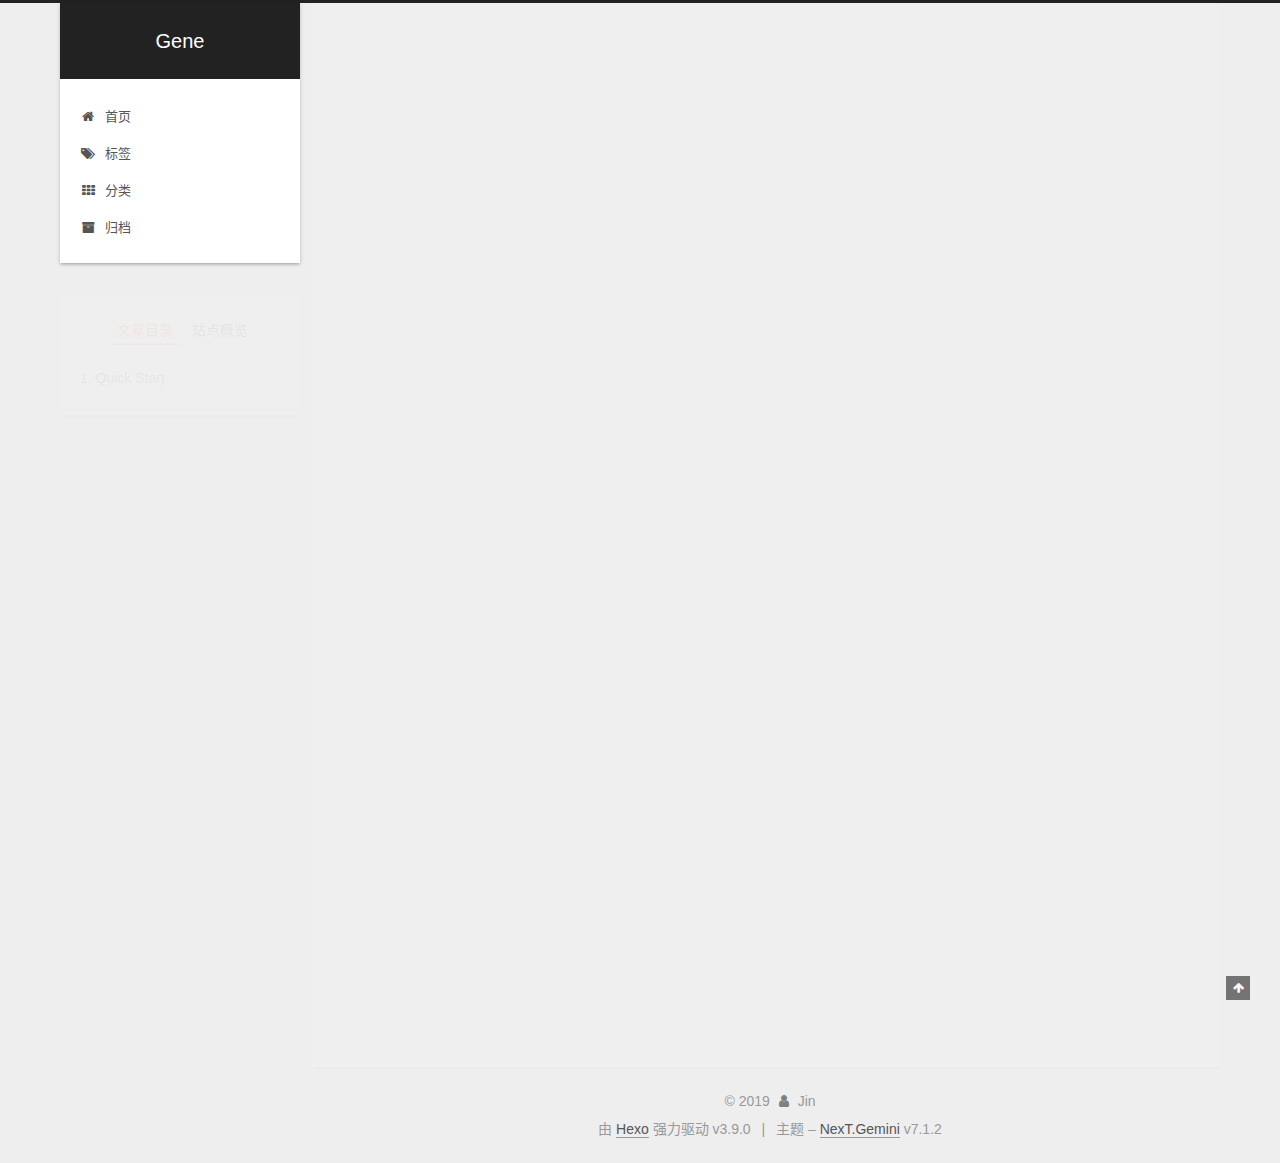
<file: 2019/06/28/hello-world/index.html>
<!DOCTYPE html>












  


<html class="theme-next gemini use-motion" lang="zh-CN">
<head><meta name="generator" content="Hexo 3.9.0">
  <meta charset="UTF-8">
<meta http-equiv="X-UA-Compatible" content="IE=edge">
<meta name="viewport" content="width=device-width, initial-scale=1, maximum-scale=2">
<meta name="theme-color" content="#222">






















<link rel="stylesheet" href="/lib/font-awesome/css/font-awesome.min.css?v=4.7.0">

<link rel="stylesheet" href="/css/main.css?v=7.1.2">


  <link rel="apple-touch-icon" sizes="180x180" href="/images/apple-touch-icon-next.png?v=7.1.2">


  <link rel="icon" type="image/png" sizes="32x32" href="/images/favicon-32x32-next.png?v=7.1.2">


  <link rel="icon" type="image/png" sizes="16x16" href="/images/favicon-16x16-next.png?v=7.1.2">


  <link rel="mask-icon" href="/images/logo.svg?v=7.1.2" color="#222">







<script id="hexo.configurations">
  var NexT = window.NexT || {};
  var CONFIG = {
    root: '/',
    scheme: 'Gemini',
    version: '7.1.2',
    sidebar: {"position":"left","display":"post","offset":12,"onmobile":false,"dimmer":false},
    back2top: true,
    back2top_sidebar: false,
    fancybox: false,
    fastclick: false,
    lazyload: false,
    tabs: true,
    motion: {"enable":true,"async":false,"transition":{"post_block":"fadeIn","post_header":"slideDownIn","post_body":"slideDownIn","coll_header":"slideLeftIn","sidebar":"slideUpIn"}},
    algolia: {
      applicationID: '',
      apiKey: '',
      indexName: '',
      hits: {"per_page":10},
      labels: {"input_placeholder":"Search for Posts","hits_empty":"We didn't find any results for the search: ${query}","hits_stats":"${hits} results found in ${time} ms"}
    }
  };
</script>


  




  <meta name="description" content="Welcome to Hexo! This is your very first post. Check documentation for more info. If you get any problems when using Hexo, you can find the answer in troubleshooting or you can ask me on GitHub. Quick">
<meta property="og:type" content="article">
<meta property="og:title" content="Hello World">
<meta property="og:url" content="http://yoursite.com/2019/06/28/hello-world/index.html">
<meta property="og:site_name" content="Gene">
<meta property="og:description" content="Welcome to Hexo! This is your very first post. Check documentation for more info. If you get any problems when using Hexo, you can find the answer in troubleshooting or you can ask me on GitHub. Quick">
<meta property="og:locale" content="zh-CN">
<meta property="og:updated_time" content="2019-06-28T03:41:38.911Z">
<meta name="twitter:card" content="summary">
<meta name="twitter:title" content="Hello World">
<meta name="twitter:description" content="Welcome to Hexo! This is your very first post. Check documentation for more info. If you get any problems when using Hexo, you can find the answer in troubleshooting or you can ask me on GitHub. Quick">





  
  
  <link rel="canonical" href="http://yoursite.com/2019/06/28/hello-world/">



<script id="page.configurations">
  CONFIG.page = {
    sidebar: "",
  };
</script>

  <title>Hello World | Gene</title>
  












  <noscript>
  <style>
  .use-motion .motion-element,
  .use-motion .brand,
  .use-motion .menu-item,
  .sidebar-inner,
  .use-motion .post-block,
  .use-motion .pagination,
  .use-motion .comments,
  .use-motion .post-header,
  .use-motion .post-body,
  .use-motion .collection-title { opacity: initial; }

  .use-motion .logo,
  .use-motion .site-title,
  .use-motion .site-subtitle {
    opacity: initial;
    top: initial;
  }

  .use-motion .logo-line-before i { left: initial; }
  .use-motion .logo-line-after i { right: initial; }
  </style>
</noscript>

</head>

<body itemscope itemtype="http://schema.org/WebPage" lang="zh-CN">

  
  
    
  

  <div class="container sidebar-position-left page-post-detail">
    <div class="headband"></div>

    <header id="header" class="header" itemscope itemtype="http://schema.org/WPHeader">
      <div class="header-inner"><div class="site-brand-wrapper">
  <div class="site-meta">
    

    <div class="custom-logo-site-title">
      <a href="/" class="brand" rel="start">
        <span class="logo-line-before"><i></i></span>
        <span class="site-title">Gene</span>
        <span class="logo-line-after"><i></i></span>
      </a>
    </div>
    
    
  </div>

  <div class="site-nav-toggle">
    <button aria-label="切换导航栏">
      <span class="btn-bar"></span>
      <span class="btn-bar"></span>
      <span class="btn-bar"></span>
    </button>
  </div>
</div>



<nav class="site-nav">
  
    <ul id="menu" class="menu">
      
        
        
        
          
          <li class="menu-item menu-item-home">

    
    
      
    

    

    <a href="/" rel="section"><i class="menu-item-icon fa fa-fw fa-home"></i> <br>首页</a>

  </li>
        
        
        
          
          <li class="menu-item menu-item-tags">

    
    
      
    

    

    <a href="/tags/" rel="section"><i class="menu-item-icon fa fa-fw fa-tags"></i> <br>标签</a>

  </li>
        
        
        
          
          <li class="menu-item menu-item-categories">

    
    
      
    

    

    <a href="/categories/" rel="section"><i class="menu-item-icon fa fa-fw fa-th"></i> <br>分类</a>

  </li>
        
        
        
          
          <li class="menu-item menu-item-archives">

    
    
      
    

    

    <a href="/archives/" rel="section"><i class="menu-item-icon fa fa-fw fa-archive"></i> <br>归档</a>

  </li>

      
      
    </ul>
  

  

  
</nav>



  



</div>
    </header>

    


    <main id="main" class="main">
      <div class="main-inner">
        <div class="content-wrap">
          
            

          
          <div id="content" class="content">
            

  <div id="posts" class="posts-expand">
    

  

  
  
  

  

  <article class="post post-type-normal" itemscope itemtype="http://schema.org/Article">
  
  
  
  <div class="post-block">
    <link itemprop="mainEntityOfPage" href="http://yoursite.com/2019/06/28/hello-world/">

    <span hidden itemprop="author" itemscope itemtype="http://schema.org/Person">
      <meta itemprop="name" content="Jin">
      <meta itemprop="description" content>
      <meta itemprop="image" content="/images/avatar.gif">
    </span>

    <span hidden itemprop="publisher" itemscope itemtype="http://schema.org/Organization">
      <meta itemprop="name" content="Gene">
    </span>

    
      <header class="post-header">

        
        
          <h1 class="post-title" itemprop="name headline">Hello World

              
            
          </h1>
        

        <div class="post-meta">
          <span class="post-time">

            
            
            

            
              <span class="post-meta-item-icon">
                <i class="fa fa-calendar-o"></i>
              </span>
              
                <span class="post-meta-item-text">发表于</span>
              

              
                
              

              <time title="创建时间：2019-06-28 11:41:38" itemprop="dateCreated datePublished" datetime="2019-06-28T11:41:38+08:00">2019-06-28</time>
            

            
          </span>

          

          
            
            
          

          
          

          

          

          

        </div>
      </header>
    

    
    
    
    <div class="post-body" itemprop="articleBody">

      
      

      
        <p>Welcome to <a href="https://hexo.io/" target="_blank" rel="noopener">Hexo</a>! This is your very first post. Check <a href="https://hexo.io/docs/" target="_blank" rel="noopener">documentation</a> for more info. If you get any problems when using Hexo, you can find the answer in <a href="https://hexo.io/docs/troubleshooting.html" target="_blank" rel="noopener">troubleshooting</a> or you can ask me on <a href="https://github.com/hexojs/hexo/issues" target="_blank" rel="noopener">GitHub</a>.</p>
<h2 id="Quick-Start"><a href="#Quick-Start" class="headerlink" title="Quick Start"></a>Quick Start</h2><h3 id="Create-a-new-post"><a href="#Create-a-new-post" class="headerlink" title="Create a new post"></a>Create a new post</h3><figure class="highlight bash"><table><tr><td class="gutter"><pre><span class="line">1</span><br></pre></td><td class="code"><pre><span class="line">$ hexo new <span class="string">"My New Post"</span></span><br></pre></td></tr></table></figure>

<p>More info: <a href="https://hexo.io/docs/writing.html" target="_blank" rel="noopener">Writing</a></p>
<h3 id="Run-server"><a href="#Run-server" class="headerlink" title="Run server"></a>Run server</h3><figure class="highlight bash"><table><tr><td class="gutter"><pre><span class="line">1</span><br></pre></td><td class="code"><pre><span class="line">$ hexo server</span><br></pre></td></tr></table></figure>

<p>More info: <a href="https://hexo.io/docs/server.html" target="_blank" rel="noopener">Server</a></p>
<h3 id="Generate-static-files"><a href="#Generate-static-files" class="headerlink" title="Generate static files"></a>Generate static files</h3><figure class="highlight bash"><table><tr><td class="gutter"><pre><span class="line">1</span><br></pre></td><td class="code"><pre><span class="line">$ hexo generate</span><br></pre></td></tr></table></figure>

<p>More info: <a href="https://hexo.io/docs/generating.html" target="_blank" rel="noopener">Generating</a></p>
<h3 id="Deploy-to-remote-sites"><a href="#Deploy-to-remote-sites" class="headerlink" title="Deploy to remote sites"></a>Deploy to remote sites</h3><figure class="highlight bash"><table><tr><td class="gutter"><pre><span class="line">1</span><br></pre></td><td class="code"><pre><span class="line">$ hexo deploy</span><br></pre></td></tr></table></figure>

<p>More info: <a href="https://hexo.io/docs/deployment.html" target="_blank" rel="noopener">Deployment</a></p>

      
    </div>

    

    
    
    

    

    
      
    
    

    

    <footer class="post-footer">
      

      
      
      

      

      
      
    </footer>
  </div>
  
  
  
  </article>


  </div>


          </div>
          

  



        </div>
        
          
  
  <div class="sidebar-toggle">
    <div class="sidebar-toggle-line-wrap">
      <span class="sidebar-toggle-line sidebar-toggle-line-first"></span>
      <span class="sidebar-toggle-line sidebar-toggle-line-middle"></span>
      <span class="sidebar-toggle-line sidebar-toggle-line-last"></span>
    </div>
  </div>

  <aside id="sidebar" class="sidebar">
    <div class="sidebar-inner">

      

      
        <ul class="sidebar-nav motion-element">
          <li class="sidebar-nav-toc sidebar-nav-active" data-target="post-toc-wrap">
            文章目录
          </li>
          <li class="sidebar-nav-overview" data-target="site-overview-wrap">
            站点概览
          </li>
        </ul>
      

      <div class="site-overview-wrap sidebar-panel">
        <div class="site-overview">
          <div class="site-author motion-element" itemprop="author" itemscope itemtype="http://schema.org/Person">
            
              <p class="site-author-name" itemprop="name">Jin</p>
              <div class="site-description motion-element" itemprop="description"></div>
          </div>

          
            <nav class="site-state motion-element">
              
                <div class="site-state-item site-state-posts">
                
                  <a href="/archives/">
                
                    <span class="site-state-item-count">1</span>
                    <span class="site-state-item-name">日志</span>
                  </a>
                </div>
              

              

              
            </nav>
          

          

          

          
            <div class="links-of-author motion-element">
              
                <span class="links-of-author-item">
                  
                  
                    
                  
                  
                    
                  
                  <a href="https://github.com/jin-whu" title="GitHub &rarr; https://github.com/jin-whu" rel="noopener" target="_blank"><i class="fa fa-fw fa-github"></i>GitHub</a>
                </span>
              
                <span class="links-of-author-item">
                  
                  
                    
                  
                  
                    
                  
                  <a href="mailto:xueyuan.jin@whu.edu.cn" title="E-Mail &rarr; mailto:xueyuan.jin@whu.edu.cn" rel="noopener" target="_blank"><i class="fa fa-fw fa-envelope"></i>E-Mail</a>
                </span>
              
            </div>
          

          

          
          

          
            
          
          

        </div>
      </div>

      
      <!--noindex-->
        <div class="post-toc-wrap motion-element sidebar-panel sidebar-panel-active">
          <div class="post-toc">

            
            
            
            

            
              <div class="post-toc-content"><ol class="nav"><li class="nav-item nav-level-2"><a class="nav-link" href="#Quick-Start"><span class="nav-number">1.</span> <span class="nav-text">Quick Start</span></a><ol class="nav-child"><li class="nav-item nav-level-3"><a class="nav-link" href="#Create-a-new-post"><span class="nav-number">1.1.</span> <span class="nav-text">Create a new post</span></a></li><li class="nav-item nav-level-3"><a class="nav-link" href="#Run-server"><span class="nav-number">1.2.</span> <span class="nav-text">Run server</span></a></li><li class="nav-item nav-level-3"><a class="nav-link" href="#Generate-static-files"><span class="nav-number">1.3.</span> <span class="nav-text">Generate static files</span></a></li><li class="nav-item nav-level-3"><a class="nav-link" href="#Deploy-to-remote-sites"><span class="nav-number">1.4.</span> <span class="nav-text">Deploy to remote sites</span></a></li></ol></li></ol></div>
            

          </div>
        </div>
      <!--/noindex-->
      

      

    </div>
  </aside>
  


        
      </div>
    </main>

    <footer id="footer" class="footer">
      <div class="footer-inner">
        <div class="copyright">&copy; <span itemprop="copyrightYear">2019</span>
  <span class="with-love" id="animate">
    <i class="fa fa-user"></i>
  </span>
  <span class="author" itemprop="copyrightHolder">Jin</span>

  

  
</div>


  <div class="powered-by">由 <a href="https://hexo.io" class="theme-link" rel="noopener" target="_blank">Hexo</a> 强力驱动 v3.9.0</div>



  <span class="post-meta-divider">|</span>



  <div class="theme-info">主题 – <a href="https://theme-next.org" class="theme-link" rel="noopener" target="_blank">NexT.Gemini</a> v7.1.2</div>




        








        
      </div>
    </footer>

    
      <div class="back-to-top">
        <i class="fa fa-arrow-up"></i>
        
      </div>
    

    

    

    
  </div>

  

<script>
  if (Object.prototype.toString.call(window.Promise) !== '[object Function]') {
    window.Promise = null;
  }
</script>


























  
  <script src="/lib/jquery/index.js?v=3.4.1"></script>

  
  <script src="/lib/velocity/velocity.min.js?v=1.2.1"></script>

  
  <script src="/lib/velocity/velocity.ui.min.js?v=1.2.1"></script>


  


  <script src="/js/utils.js?v=7.1.2"></script>

  <script src="/js/motion.js?v=7.1.2"></script>



  
  


  <script src="/js/affix.js?v=7.1.2"></script>

  <script src="/js/schemes/pisces.js?v=7.1.2"></script>




  
  <script src="/js/scrollspy.js?v=7.1.2"></script>
<script src="/js/post-details.js?v=7.1.2"></script>



  


  <script src="/js/next-boot.js?v=7.1.2"></script>


  

  

  

  


  


  




  

  

  

  

  

  

  

  

  

  

  

  

  

  

</body>
</html>
</file>
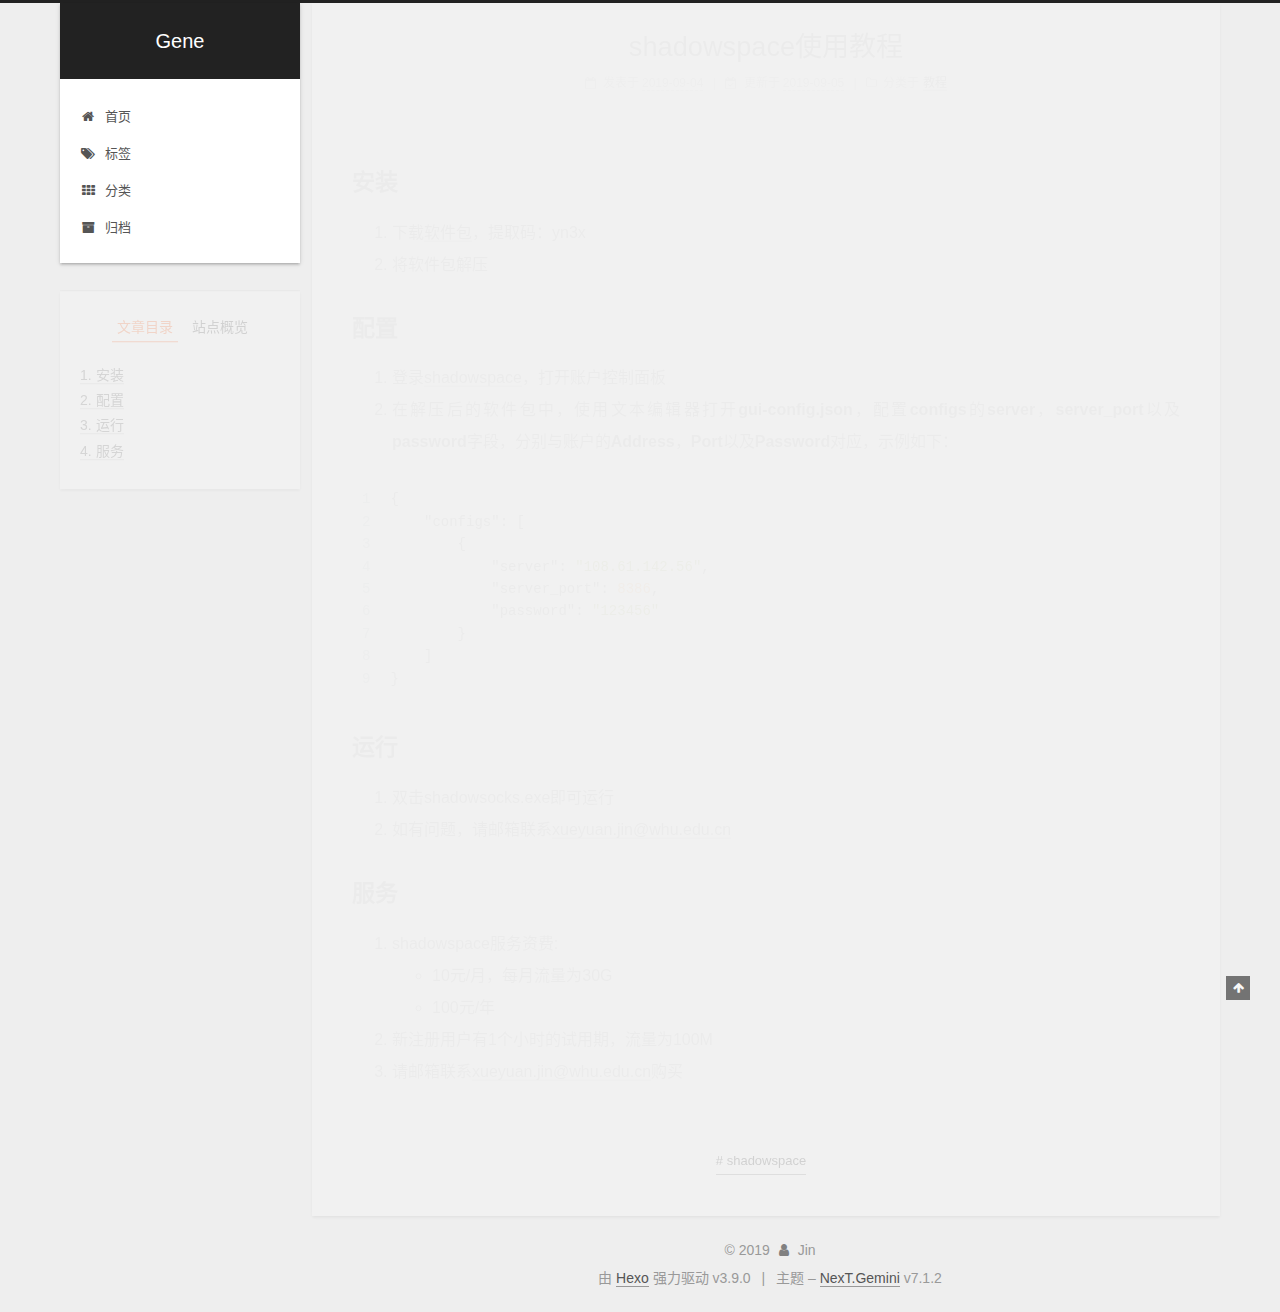
<file: 2019/09/04/shadowsocks/index.html>
<!DOCTYPE html>












  


<html class="theme-next gemini use-motion" lang="zh-CN">
<head><meta name="generator" content="Hexo 3.9.0">
  <meta charset="UTF-8">
<meta http-equiv="X-UA-Compatible" content="IE=edge">
<meta name="viewport" content="width=device-width, initial-scale=1, maximum-scale=2">
<meta name="theme-color" content="#222">






















<link rel="stylesheet" href="/lib/font-awesome/css/font-awesome.min.css?v=4.7.0">

<link rel="stylesheet" href="/css/main.css?v=7.1.2">


  <link rel="apple-touch-icon" sizes="180x180" href="/images/apple-touch-icon-next.png?v=7.1.2">


  <link rel="icon" type="image/png" sizes="32x32" href="/images/favicon-32x32-next.png?v=7.1.2">


  <link rel="icon" type="image/png" sizes="16x16" href="/images/favicon-16x16-next.png?v=7.1.2">


  <link rel="mask-icon" href="/images/logo.svg?v=7.1.2" color="#222">







<script id="hexo.configurations">
  var NexT = window.NexT || {};
  var CONFIG = {
    root: '/',
    scheme: 'Gemini',
    version: '7.1.2',
    sidebar: {"position":"left","display":"post","offset":12,"onmobile":false,"dimmer":false},
    back2top: true,
    back2top_sidebar: false,
    fancybox: false,
    fastclick: false,
    lazyload: false,
    tabs: true,
    motion: {"enable":true,"async":false,"transition":{"post_block":"fadeIn","post_header":"slideDownIn","post_body":"slideDownIn","coll_header":"slideLeftIn","sidebar":"slideUpIn"}},
    algolia: {
      applicationID: '',
      apiKey: '',
      indexName: '',
      hits: {"per_page":10},
      labels: {"input_placeholder":"Search for Posts","hits_empty":"We didn't find any results for the search: ${query}","hits_stats":"${hits} results found in ${time} ms"}
    }
  };
</script>


  




  <meta name="description" content="安装 下载软件包，提取码：yn3x 将软件包解压  配置 登录shadowspace，打开账户控制面板 在解压后的软件包中，使用文本编辑器打开gui-config.json，配置configs的server，server_port以及password字段，分别与账户的Address，Port以及Password对应，示例如下：  123456789&amp;#123;    &quot;configs&quot;: [">
<meta name="keywords" content="shadowspace">
<meta property="og:type" content="article">
<meta property="og:title" content="shadowspace使用教程">
<meta property="og:url" content="http://yoursite.com/2019/09/04/shadowsocks/index.html">
<meta property="og:site_name" content="Gene">
<meta property="og:description" content="安装 下载软件包，提取码：yn3x 将软件包解压  配置 登录shadowspace，打开账户控制面板 在解压后的软件包中，使用文本编辑器打开gui-config.json，配置configs的server，server_port以及password字段，分别与账户的Address，Port以及Password对应，示例如下：  123456789&amp;#123;    &quot;configs&quot;: [">
<meta property="og:locale" content="zh-CN">
<meta property="og:updated_time" content="2019-09-05T01:24:29.751Z">
<meta name="twitter:card" content="summary">
<meta name="twitter:title" content="shadowspace使用教程">
<meta name="twitter:description" content="安装 下载软件包，提取码：yn3x 将软件包解压  配置 登录shadowspace，打开账户控制面板 在解压后的软件包中，使用文本编辑器打开gui-config.json，配置configs的server，server_port以及password字段，分别与账户的Address，Port以及Password对应，示例如下：  123456789&amp;#123;    &quot;configs&quot;: [">





  
  
  <link rel="canonical" href="http://yoursite.com/2019/09/04/shadowsocks/">



<script id="page.configurations">
  CONFIG.page = {
    sidebar: "",
  };
</script>

  <title>shadowspace使用教程 | Gene</title>
  












  <noscript>
  <style>
  .use-motion .motion-element,
  .use-motion .brand,
  .use-motion .menu-item,
  .sidebar-inner,
  .use-motion .post-block,
  .use-motion .pagination,
  .use-motion .comments,
  .use-motion .post-header,
  .use-motion .post-body,
  .use-motion .collection-title { opacity: initial; }

  .use-motion .logo,
  .use-motion .site-title,
  .use-motion .site-subtitle {
    opacity: initial;
    top: initial;
  }

  .use-motion .logo-line-before i { left: initial; }
  .use-motion .logo-line-after i { right: initial; }
  </style>
</noscript>

</head>

<body itemscope itemtype="http://schema.org/WebPage" lang="zh-CN">

  
  
    
  

  <div class="container sidebar-position-left page-post-detail">
    <div class="headband"></div>

    <header id="header" class="header" itemscope itemtype="http://schema.org/WPHeader">
      <div class="header-inner"><div class="site-brand-wrapper">
  <div class="site-meta">
    

    <div class="custom-logo-site-title">
      <a href="/" class="brand" rel="start">
        <span class="logo-line-before"><i></i></span>
        <span class="site-title">Gene</span>
        <span class="logo-line-after"><i></i></span>
      </a>
    </div>
    
    
  </div>

  <div class="site-nav-toggle">
    <button aria-label="切换导航栏">
      <span class="btn-bar"></span>
      <span class="btn-bar"></span>
      <span class="btn-bar"></span>
    </button>
  </div>
</div>



<nav class="site-nav">
  
    <ul id="menu" class="menu">
      
        
        
        
          
          <li class="menu-item menu-item-home">

    
    
      
    

    

    <a href="/" rel="section"><i class="menu-item-icon fa fa-fw fa-home"></i> <br>首页</a>

  </li>
        
        
        
          
          <li class="menu-item menu-item-tags">

    
    
      
    

    

    <a href="/tags/" rel="section"><i class="menu-item-icon fa fa-fw fa-tags"></i> <br>标签</a>

  </li>
        
        
        
          
          <li class="menu-item menu-item-categories">

    
    
      
    

    

    <a href="/categories/" rel="section"><i class="menu-item-icon fa fa-fw fa-th"></i> <br>分类</a>

  </li>
        
        
        
          
          <li class="menu-item menu-item-archives">

    
    
      
    

    

    <a href="/archives/" rel="section"><i class="menu-item-icon fa fa-fw fa-archive"></i> <br>归档</a>

  </li>

      
      
    </ul>
  

  

  
</nav>



  



</div>
    </header>

    


    <main id="main" class="main">
      <div class="main-inner">
        <div class="content-wrap">
          
            

          
          <div id="content" class="content">
            

  <div id="posts" class="posts-expand">
    

  

  
  
  

  

  <article class="post post-type-normal" itemscope itemtype="http://schema.org/Article">
  
  
  
  <div class="post-block">
    <link itemprop="mainEntityOfPage" href="http://yoursite.com/2019/09/04/shadowsocks/">

    <span hidden itemprop="author" itemscope itemtype="http://schema.org/Person">
      <meta itemprop="name" content="Jin">
      <meta itemprop="description" content>
      <meta itemprop="image" content="/images/avatar.gif">
    </span>

    <span hidden itemprop="publisher" itemscope itemtype="http://schema.org/Organization">
      <meta itemprop="name" content="Gene">
    </span>

    
      <header class="post-header">

        
        
          <h1 class="post-title" itemprop="name headline">shadowspace使用教程

              
            
          </h1>
        

        <div class="post-meta">
          <span class="post-time">

            
            
            

            
              <span class="post-meta-item-icon">
                <i class="fa fa-calendar-o"></i>
              </span>
              
                <span class="post-meta-item-text">发表于</span>
              

              
                
              

              <time title="创建时间：2019-09-04 15:11:37" itemprop="dateCreated datePublished" datetime="2019-09-04T15:11:37+08:00">2019-09-04</time>
            

            
              

              
                
                <span class="post-meta-divider">|</span>
                

                <span class="post-meta-item-icon">
                  <i class="fa fa-calendar-check-o"></i>
                </span>
                
                  <span class="post-meta-item-text">更新于</span>
                
                <time title="修改时间：2019-09-05 09:24:29" itemprop="dateModified" datetime="2019-09-05T09:24:29+08:00">2019-09-05</time>
              
            
          </span>

          
            <span class="post-category">
            
              <span class="post-meta-divider">|</span>
            
              <span class="post-meta-item-icon">
                <i class="fa fa-folder-o"></i>
              </span>
              
                <span class="post-meta-item-text">分类于</span>
              
              
                <span itemprop="about" itemscope itemtype="http://schema.org/Thing"><a href="/categories/教程/" itemprop="url" rel="index"><span itemprop="name">教程</span></a></span>

                
                
              
            </span>
          

          
            
            
          

          
          

          

          

          

        </div>
      </header>
    

    
    
    
    <div class="post-body" itemprop="articleBody">

      
      

      
        <h2 id="安装"><a href="#安装" class="headerlink" title="安装"></a>安装</h2><ol>
<li>下载<a href="https://pan.baidu.com/s/1KZPhUSaE6m-eBHwikl8V_g" target="_blank" rel="noopener">软件包</a>，提取码：yn3x</li>
<li>将软件包解压</li>
</ol>
<h2 id="配置"><a href="#配置" class="headerlink" title="配置"></a>配置</h2><ol>
<li>登录<a href="http://108.61.142.56" target="_blank" rel="noopener">shadowspace</a>，打开账户控制面板</li>
<li>在解压后的软件包中，使用文本编辑器打开<strong>gui-config.json</strong>，配置<strong>configs</strong>的<strong>server</strong>，<strong>server_port</strong>以及<strong>password</strong>字段，分别与账户的<strong>Address</strong>，<strong>Port</strong>以及<strong>Password</strong>对应，示例如下：</li>
</ol>
<figure class="highlight json"><table><tr><td class="gutter"><pre><span class="line">1</span><br><span class="line">2</span><br><span class="line">3</span><br><span class="line">4</span><br><span class="line">5</span><br><span class="line">6</span><br><span class="line">7</span><br><span class="line">8</span><br><span class="line">9</span><br></pre></td><td class="code"><pre><span class="line">&#123;</span><br><span class="line">    <span class="attr">"configs"</span>: [</span><br><span class="line">        &#123;</span><br><span class="line">            <span class="attr">"server"</span>: <span class="string">"108.61.142.56"</span>,</span><br><span class="line">            <span class="attr">"server_port"</span>: <span class="number">8386</span>,</span><br><span class="line">            <span class="attr">"password"</span>: <span class="string">"123456"</span></span><br><span class="line">        &#125;</span><br><span class="line">    ]</span><br><span class="line">&#125;</span><br></pre></td></tr></table></figure>

<h2 id="运行"><a href="#运行" class="headerlink" title="运行"></a>运行</h2><ol>
<li>双击shadowsocks.exe即可运行</li>
<li>如有问题，请邮箱联系<a href="mailto:&#x78;&#117;&#x65;&#x79;&#117;&#x61;&#110;&#x2e;&#x6a;&#105;&#x6e;&#x40;&#119;&#x68;&#117;&#46;&#x65;&#x64;&#x75;&#x2e;&#x63;&#110;" target="_blank" rel="noopener">&#x78;&#117;&#x65;&#x79;&#117;&#x61;&#110;&#x2e;&#x6a;&#105;&#x6e;&#x40;&#119;&#x68;&#117;&#46;&#x65;&#x64;&#x75;&#x2e;&#x63;&#110;</a></li>
</ol>
<h2 id="服务"><a href="#服务" class="headerlink" title="服务"></a>服务</h2><ol>
<li>shadowspace服务资费:<ul>
<li>10元/月，每月流量为30G</li>
<li>100元/年</li>
</ul>
</li>
<li>新注册用户有1个小时的试用期，流量为100M</li>
<li>请邮箱联系<a href="mailto:&#x78;&#x75;&#101;&#x79;&#117;&#x61;&#x6e;&#46;&#106;&#105;&#x6e;&#64;&#x77;&#104;&#x75;&#x2e;&#x65;&#x64;&#x75;&#46;&#99;&#x6e;" target="_blank" rel="noopener">&#x78;&#x75;&#101;&#x79;&#117;&#x61;&#x6e;&#46;&#106;&#105;&#x6e;&#64;&#x77;&#104;&#x75;&#x2e;&#x65;&#x64;&#x75;&#46;&#99;&#x6e;</a>购买</li>
</ol>

      
    </div>

    

    
    
    

    

    
      
    
    

    

    <footer class="post-footer">
      
        
          
        
        <div class="post-tags">
          
            <a href="/tags/shadowspace/" rel="tag"># shadowspace</a>
          
        </div>
      

      
      
      

      

      
      
    </footer>
  </div>
  
  
  
  </article>


  </div>


          </div>
          

  



        </div>
        
          
  
  <div class="sidebar-toggle">
    <div class="sidebar-toggle-line-wrap">
      <span class="sidebar-toggle-line sidebar-toggle-line-first"></span>
      <span class="sidebar-toggle-line sidebar-toggle-line-middle"></span>
      <span class="sidebar-toggle-line sidebar-toggle-line-last"></span>
    </div>
  </div>

  <aside id="sidebar" class="sidebar">
    <div class="sidebar-inner">

      

      
        <ul class="sidebar-nav motion-element">
          <li class="sidebar-nav-toc sidebar-nav-active" data-target="post-toc-wrap">
            文章目录
          </li>
          <li class="sidebar-nav-overview" data-target="site-overview-wrap">
            站点概览
          </li>
        </ul>
      

      <div class="site-overview-wrap sidebar-panel">
        <div class="site-overview">
          <div class="site-author motion-element" itemprop="author" itemscope itemtype="http://schema.org/Person">
            
              <p class="site-author-name" itemprop="name">Jin</p>
              <div class="site-description motion-element" itemprop="description"></div>
          </div>

          
            <nav class="site-state motion-element">
              
                <div class="site-state-item site-state-posts">
                
                  <a href="/archives/">
                
                    <span class="site-state-item-count">1</span>
                    <span class="site-state-item-name">日志</span>
                  </a>
                </div>
              

              
                
                
                <div class="site-state-item site-state-categories">
                  
                    
                      <a href="/categories/">
                    
                  
                    
                    
                      
                    
                    <span class="site-state-item-count">1</span>
                    <span class="site-state-item-name">分类</span>
                  </a>
                </div>
              

              
                
                
                <div class="site-state-item site-state-tags">
                  
                    
                      <a href="/tags/">
                    
                  
                    
                    
                      
                    
                    <span class="site-state-item-count">1</span>
                    <span class="site-state-item-name">标签</span>
                  </a>
                </div>
              
            </nav>
          

          

          

          
            <div class="links-of-author motion-element">
              
                <span class="links-of-author-item">
                  
                  
                    
                  
                  
                    
                  
                  <a href="https://github.com/jin-whu" title="GitHub &rarr; https://github.com/jin-whu" rel="noopener" target="_blank"><i class="fa fa-fw fa-github"></i>GitHub</a>
                </span>
              
                <span class="links-of-author-item">
                  
                  
                    
                  
                  
                    
                  
                  <a href="mailto:xueyuan.jin@whu.edu.cn" title="E-Mail &rarr; mailto:xueyuan.jin@whu.edu.cn" rel="noopener" target="_blank"><i class="fa fa-fw fa-envelope"></i>E-Mail</a>
                </span>
              
            </div>
          

          

          
          

          
            
          
          

        </div>
      </div>

      
      <!--noindex-->
        <div class="post-toc-wrap motion-element sidebar-panel sidebar-panel-active">
          <div class="post-toc">

            
            
            
            

            
              <div class="post-toc-content"><ol class="nav"><li class="nav-item nav-level-2"><a class="nav-link" href="#安装"><span class="nav-number">1.</span> <span class="nav-text">安装</span></a></li><li class="nav-item nav-level-2"><a class="nav-link" href="#配置"><span class="nav-number">2.</span> <span class="nav-text">配置</span></a></li><li class="nav-item nav-level-2"><a class="nav-link" href="#运行"><span class="nav-number">3.</span> <span class="nav-text">运行</span></a></li><li class="nav-item nav-level-2"><a class="nav-link" href="#服务"><span class="nav-number">4.</span> <span class="nav-text">服务</span></a></li></ol></div>
            

          </div>
        </div>
      <!--/noindex-->
      

      

    </div>
  </aside>
  


        
      </div>
    </main>

    <footer id="footer" class="footer">
      <div class="footer-inner">
        <div class="copyright">&copy; <span itemprop="copyrightYear">2019</span>
  <span class="with-love" id="animate">
    <i class="fa fa-user"></i>
  </span>
  <span class="author" itemprop="copyrightHolder">Jin</span>

  

  
</div>


  <div class="powered-by">由 <a href="https://hexo.io" class="theme-link" rel="noopener" target="_blank">Hexo</a> 强力驱动 v3.9.0</div>



  <span class="post-meta-divider">|</span>



  <div class="theme-info">主题 – <a href="https://theme-next.org" class="theme-link" rel="noopener" target="_blank">NexT.Gemini</a> v7.1.2</div>




        








        
      </div>
    </footer>

    
      <div class="back-to-top">
        <i class="fa fa-arrow-up"></i>
        
      </div>
    

    

    

    
  </div>

  

<script>
  if (Object.prototype.toString.call(window.Promise) !== '[object Function]') {
    window.Promise = null;
  }
</script>


























  
  <script src="/lib/jquery/index.js?v=3.4.1"></script>

  
  <script src="/lib/velocity/velocity.min.js?v=1.2.1"></script>

  
  <script src="/lib/velocity/velocity.ui.min.js?v=1.2.1"></script>


  


  <script src="/js/utils.js?v=7.1.2"></script>

  <script src="/js/motion.js?v=7.1.2"></script>



  
  


  <script src="/js/affix.js?v=7.1.2"></script>

  <script src="/js/schemes/pisces.js?v=7.1.2"></script>




  
  <script src="/js/scrollspy.js?v=7.1.2"></script>
<script src="/js/post-details.js?v=7.1.2"></script>



  


  <script src="/js/next-boot.js?v=7.1.2"></script>


  

  

  

  


  


  




  

  

  

  

  

  

  

  

  

  

  

  

  

  

</body>
</html>
</file>
<file: css/main.css>
/* normalize.css v8.0.1 | MIT License | github.com/necolas/normalize.css */
html {
  line-height: 1.15; /* 1 */
  -webkit-text-size-adjust: 100%; /* 2 */
}
body {
  margin: 0;
}
main {
  display: block;
}
h1 {
  font-size: 2em;
  margin: 0.67em 0;
}
hr {
  box-sizing: content-box; /* 1 */
  height: 0; /* 1 */
  overflow: visible; /* 2 */
}
pre {
  font-family: monospace, monospace; /* 1 */
  font-size: 1em; /* 2 */
}
a {
  background-color: transparent;
}
abbr[title] {
  border-bottom: none; /* 1 */
  text-decoration: underline; /* 2 */
  text-decoration: underline dotted; /* 2 */
}
b,
strong {
  font-weight: bolder;
}
code,
kbd,
samp {
  font-family: monospace, monospace; /* 1 */
  font-size: 1em; /* 2 */
}
small {
  font-size: 80%;
}
sub,
sup {
  font-size: 75%;
  line-height: 0;
  position: relative;
  vertical-align: baseline;
}
sub {
  bottom: -0.25em;
}
sup {
  top: -0.5em;
}
img {
  border-style: none;
}
button,
input,
optgroup,
select,
textarea {
  font-family: inherit; /* 1 */
  font-size: 100%; /* 1 */
  line-height: 1.15; /* 1 */
  margin: 0; /* 2 */
}
button,
input {
/* 1 */
  overflow: visible;
}
button,
select {
/* 1 */
  text-transform: none;
}
button,
[type="button"],
[type="reset"],
[type="submit"] {
  -webkit-appearance: button;
}
button::-moz-focus-inner,
[type="button"]::-moz-focus-inner,
[type="reset"]::-moz-focus-inner,
[type="submit"]::-moz-focus-inner {
  border-style: none;
  padding: 0;
}
button:-moz-focusring,
[type="button"]:-moz-focusring,
[type="reset"]:-moz-focusring,
[type="submit"]:-moz-focusring {
  outline: 1px dotted ButtonText;
}
fieldset {
  padding: 0.35em 0.75em 0.625em;
}
legend {
  box-sizing: border-box; /* 1 */
  color: inherit; /* 2 */
  display: table; /* 1 */
  max-width: 100%; /* 1 */
  padding: 0; /* 3 */
  white-space: normal; /* 1 */
}
progress {
  vertical-align: baseline;
}
textarea {
  overflow: auto;
}
[type="checkbox"],
[type="radio"] {
  box-sizing: border-box; /* 1 */
  padding: 0; /* 2 */
}
[type="number"]::-webkit-inner-spin-button,
[type="number"]::-webkit-outer-spin-button {
  height: auto;
}
[type="search"] {
  -webkit-appearance: textfield; /* 1 */
  outline-offset: -2px; /* 2 */
}
[type="search"]::-webkit-search-decoration {
  -webkit-appearance: none;
}
::-webkit-file-upload-button {
  -webkit-appearance: button; /* 1 */
  font: inherit; /* 2 */
}
details {
  display: block;
}
summary {
  display: list-item;
}
template {
  display: none;
}
[hidden] {
  display: none;
}
::selection {
  background: #262a30;
  color: #fff;
}
body {
  position: relative;
  font-family: 'Lato', "PingFang SC", "Microsoft YaHei", sans-serif;
  font-size: 14px;
  line-height: 2;
  color: #555;
  background: #eee;
}
@media (max-width: 991px) {
  body {
    padding-right: 0 !important;
  }
}
@media (min-width: 1200px) {
  body {
    font-size: 16px;
  }
}
h1,
h2,
h3,
h4,
h5,
h6 {
  margin: 20px 0 15px;
  padding: 0;
  font-weight: bold;
  line-height: 1.5;
  font-family: 'Lato', "PingFang SC", "Microsoft YaHei", sans-serif;
}
h1 {
  font-size: 22px;
}
h1 code {
  font-size: 1em;
}
@media (max-width: 767px) {
  h1 {
    font-size: 18px;
  }
  h1 code {
    font-size: 1em;
  }
}
h2 {
  font-size: 20px;
}
h2 code {
  font-size: 1em;
}
@media (max-width: 767px) {
  h2 {
    font-size: 16px;
  }
  h2 code {
    font-size: 1em;
  }
}
h3 {
  font-size: 18px;
}
h3 code {
  font-size: 1em;
}
@media (max-width: 767px) {
  h3 {
    font-size: 14px;
  }
  h3 code {
    font-size: 1em;
  }
}
h4 {
  font-size: 16px;
}
h4 code {
  font-size: 1em;
}
@media (max-width: 767px) {
  h4 {
    font-size: 12px;
  }
  h4 code {
    font-size: 1em;
  }
}
h5 {
  font-size: 14px;
}
h5 code {
  font-size: 1em;
}
@media (max-width: 767px) {
  h5 {
    font-size: 10px;
  }
  h5 code {
    font-size: 1em;
  }
}
h6 {
  font-size: 12px;
}
h6 code {
  font-size: 1em;
}
@media (max-width: 767px) {
  h6 {
    font-size: 8px;
  }
  h6 code {
    font-size: 1em;
  }
}
p {
  margin: 0 0 20px 0;
}
a,
span.exturl {
  overflow-wrap: break-word;
  word-wrap: break-word;
  background-color: transparent;
  color: #555;
  text-decoration: none;
  outline: none;
  border-bottom: 1px solid #999;
  cursor: pointer;
}
a:hover,
span.exturl:hover {
  color: #222;
  border-bottom-color: #222;
}
video {
  max-width: 100%;
  display: block;
  margin-left: auto;
  margin-right: auto;
}
img {
  display: block;
  margin: auto;
  max-width: 100%;
  height: auto;
}
hr {
  margin: 40px 0;
  height: 3px;
  border: none;
  background-color: #ddd;
  background-image: repeating-linear-gradient(-45deg, #fff, #fff 4px, transparent 4px, transparent 8px);
}
blockquote {
  margin: 0;
  padding: 0 15px;
  color: #666;
  border-left: 4px solid #ddd;
}
blockquote cite::before {
  content: "-";
  padding: 0 5px;
}
dt {
  font-weight: 700;
}
dd {
  margin: 0;
  padding: 0;
}
kbd {
  border: 1px solid #ccc;
  border-radius: 0.2em;
  box-shadow: 0.1em 0.1em 0.2em rgba(0,0,0,0.1);
  background-color: #f9f9f9;
  font-family: inherit;
  background-image: linear-gradient(top, #eee, #fff, #eee);
  padding: 0.1em 0.3em;
  white-space: nowrap;
}
.text-left {
  text-align: left;
}
.text-center {
  text-align: center;
}
.text-right {
  text-align: right;
}
.text-justify {
  text-align: justify;
}
.text-nowrap {
  white-space: nowrap;
}
.text-lowercase {
  text-transform: lowercase;
}
.text-uppercase {
  text-transform: uppercase;
}
.text-capitalize {
  text-transform: capitalize;
}
.center-block {
  display: block;
  margin-left: auto;
  margin-right: auto;
}
.clearfix:before,
.clearfix:after {
  content: " ";
  display: table;
}
.clearfix:after {
  clear: both;
}
.pullquote {
  width: 45%;
}
.pullquote.left {
  float: left;
  margin-left: 5px;
  margin-right: 10px;
}
.pullquote.right {
  float: right;
  margin-left: 10px;
  margin-right: 5px;
}
.affix {
  position: fixed;
}
.translation {
  margin-top: -20px;
  font-size: 14px;
  color: #999;
}
.scrollbar-measure {
  width: 100px;
  height: 100px;
  overflow: scroll;
  position: absolute;
  top: -9999px;
}
.use-motion .motion-element {
  opacity: 0;
}
.table-container {
  margin: 20px 0;
  overflow: auto;
  -webkit-overflow-scrolling: touch;
}
.highlight .table-container {
  margin: 0px;
}
table {
  width: 100%;
  border-collapse: collapse;
  border-spacing: 0;
  font-size: 14px;
}
table > tbody > tr:nth-of-type(odd) {
  background-color: #f9f9f9;
}
table > tbody > tr:hover {
  background-color: #f5f5f5;
}
caption,
th,
td {
  padding: 8px;
  text-align: left;
  vertical-align: middle;
  font-weight: normal;
}
th,
td {
  border: 1px solid #ddd;
  border-bottom: 3px solid #ddd;
}
th {
  padding-bottom: 10px;
  font-weight: 700;
}
td {
  border-bottom-width: 1px;
}
html,
body {
  height: 100%;
}
.container {
  position: relative;
}
.header-inner {
  margin: 0 auto;
  padding: 100px 0 70px;
  width: calc(100% - 20px);
}
@media (min-width: 1200px) {
  .container .header-inner {
    width: 1160px;
  }
}
@media (min-width: 1600px) {
  .container .header-inner {
    width: 73%;
  }
}
.main-inner {
  margin: 0 auto;
  width: calc(100% - 20px);
}
@media (min-width: 1200px) {
  .container .main-inner {
    width: 1160px;
  }
}
@media (min-width: 1600px) {
  .container .main-inner {
    width: 73%;
  }
}
.footer {
  padding: 20px 0;
}
.footer-inner {
  box-sizing: border-box;
  margin: 0px auto;
  width: calc(100% - 20px);
}
@media (min-width: 1200px) {
  .container .footer-inner {
    width: 1160px;
  }
}
@media (min-width: 1600px) {
  .container .footer-inner {
    width: 73%;
  }
}
pre,
.highlight {
  overflow: auto;
  margin: 20px 0;
  padding: 0;
  font-size: 14px;
  color: #4d4d4c;
  background: #f7f7f7;
  line-height: 1.6;
}
pre,
code {
  font-family: consolas, Menlo, "PingFang SC", "Microsoft YaHei", monospace;
}
code {
  overflow-wrap: break-word;
  word-wrap: break-word;
  padding: 2px 4px;
  color: #555;
  background: #eee;
  border-radius: 3px;
  font-size: 14px;
}
pre {
  padding: 10px;
}
pre code {
  padding: 0;
  color: #4d4d4c;
  background: none;
  text-shadow: none;
}
.highlight {
  border-radius: 1px;
}
.highlight pre {
  border: none;
  margin: 0;
  padding: 10px 0;
}
.highlight table {
  margin: 0;
  width: auto;
  border: none;
}
.highlight td {
  border: none;
  padding: 0;
}
.highlight figcaption {
  font-size: 1em;
  color: #4d4d4c;
  line-height: 1em;
  margin-bottom: 1em;
  margin: 0em;
  padding: 0.5em;
  background: #eee;
  border-bottom: 1px solid #e9e9e9;
}
.highlight figcaption:before,
.highlight figcaption:after {
  content: " ";
  display: table;
}
.highlight figcaption:after {
  clear: both;
}
.highlight figcaption a {
  float: right;
  color: #4d4d4c;
}
.highlight figcaption a:hover {
  border-bottom-color: #4d4d4c;
}
.highlight .gutter pre {
  padding-left: 10px;
  padding-right: 10px;
  color: #869194;
  text-align: right;
  background-color: #eff2f3;
}
.highlight .code pre {
  width: 100%;
  padding-left: 10px;
  padding-right: 10px;
  background-color: #f7f7f7;
}
.highlight .line {
  height: 20px;
}
.gutter {
  -webkit-user-select: none;
  -moz-user-select: none;
  -ms-user-select: none;
  user-select: none;
}
.gist table {
  width: auto;
}
.gist table td {
  border: none;
}
pre .deletion {
  background: #fdd;
}
pre .addition {
  background: #dfd;
}
pre .meta {
  color: #8959a8;
}
pre .comment {
  color: #8e908c;
}
pre .variable,
pre .attribute,
pre .tag,
pre .name,
pre .regexp,
pre .ruby .constant,
pre .xml .tag .title,
pre .xml .pi,
pre .xml .doctype,
pre .html .doctype,
pre .css .id,
pre .css .class,
pre .css .pseudo {
  color: #c82829;
}
pre .number,
pre .preprocessor,
pre .built_in,
pre .builtin-name,
pre .literal,
pre .params,
pre .constant,
pre .command {
  color: #f5871f;
}
pre .ruby .class .title,
pre .css .rules .attribute,
pre .string,
pre .symbol,
pre .value,
pre .inheritance,
pre .header,
pre .ruby .symbol,
pre .xml .cdata,
pre .special,
pre .formula {
  color: #718c00;
}
pre .title,
pre .css .hexcolor {
  color: #3e999f;
}
pre .function,
pre .python .decorator,
pre .python .title,
pre .ruby .function .title,
pre .ruby .title .keyword,
pre .perl .sub,
pre .javascript .title,
pre .coffeescript .title {
  color: #4271ae;
}
pre .keyword,
pre .javascript .function {
  color: #8959a8;
}
.posts-expand .post-body img.full-image {
  border: none;
}
.blockquote-center,
.page-home .post-type-quote blockquote,
.page-post-detail .post-type-quote blockquote {
  position: relative;
  margin: 40px 0;
  padding: 0;
  border-left: none;
  text-align: center;
}
.blockquote-center::before,
.page-home .post-type-quote blockquote::before,
.page-post-detail .post-type-quote blockquote::before,
.blockquote-center::after,
.page-home .post-type-quote blockquote::after,
.page-post-detail .post-type-quote blockquote::after {
  position: absolute;
  content: ' ';
  display: block;
  width: 100%;
  height: 24px;
  opacity: 0.2;
  background-repeat: no-repeat;
  background-position: 0 -6px;
  background-size: 22px 22px;
}
.blockquote-center::before,
.page-home .post-type-quote blockquote::before,
.page-post-detail .post-type-quote blockquote::before {
  top: -20px;
  background-image: url("../images/quote-l.svg");
  border-top: 1px solid #ccc;
}
.blockquote-center::after,
.page-home .post-type-quote blockquote::after,
.page-post-detail .post-type-quote blockquote::after {
  bottom: -20px;
  background-image: url("../images/quote-r.svg");
  border-bottom: 1px solid #ccc;
  background-position: 100% 8px;
}
.blockquote-center p,
.page-home .post-type-quote blockquote p,
.page-post-detail .post-type-quote blockquote p,
.blockquote-center div,
.page-home .post-type-quote blockquote div,
.page-post-detail .post-type-quote blockquote div {
  text-align: center;
}
.post .post-body .group-picture img {
  box-sizing: border-box;
  padding: 0 3px;
  border: none;
}
.post .group-picture-row {
  overflow: hidden;
  margin-top: 6px;
}
.post .group-picture-row:first-child {
  margin-top: 0;
}
.post .group-picture-column {
  float: left;
}
.page-post-detail .post-body .group-picture-column {
  float: none;
  margin-top: 10px;
  width: auto !important;
}
.page-post-detail .post-body .group-picture-column img {
  margin: 0 auto;
}
.page-archive .group-picture-container {
  overflow: hidden;
}
.page-archive .group-picture-row {
  float: left;
}
.page-archive .group-picture-row:first-child {
  margin-top: 6px;
}
.page-archive .group-picture-column {
  max-width: 150px;
  max-height: 150px;
}
.post-body .label {
  display: inline;
  padding: 0 2px;
}
.post-body .label.default {
  background-color: #f0f0f0;
}
.post-body .label.primary {
  background-color: #efe6f7;
}
.post-body .label.info {
  background-color: #e5f2f8;
}
.post-body .label.success {
  background-color: #e7f4e9;
}
.post-body .label.warning {
  background-color: #fcf6e1;
}
.post-body .label.danger {
  background-color: #fae8eb;
}
.post-body .note {
  position: relative;
  padding: 15px;
  margin-bottom: 20px;
  border: 1px solid #eee;
  border-left-width: 5px;
  border-radius: 3px;
}
.post-body .note h2,
.post-body .note h3,
.post-body .note h4,
.post-body .note h5,
.post-body .note h6 {
  margin-top: 0;
  margin-bottom: 0;
  border-bottom: initial;
  padding-top: 0 !important;
}
.post-body .note p:first-child,
.post-body .note ul:first-child,
.post-body .note ol:first-child,
.post-body .note table:first-child,
.post-body .note pre:first-child,
.post-body .note blockquote:first-child {
  margin-top: 0;
}
.post-body .note p:last-child,
.post-body .note ul:last-child,
.post-body .note ol:last-child,
.post-body .note table:last-child,
.post-body .note pre:last-child,
.post-body .note blockquote:last-child {
  margin-bottom: 0;
}
.post-body .note.default {
  border-left-color: #777;
}
.post-body .note.default h2,
.post-body .note.default h3,
.post-body .note.default h4,
.post-body .note.default h5,
.post-body .note.default h6 {
  color: #777;
}
.post-body .note.primary {
  border-left-color: #6f42c1;
}
.post-body .note.primary h2,
.post-body .note.primary h3,
.post-body .note.primary h4,
.post-body .note.primary h5,
.post-body .note.primary h6 {
  color: #6f42c1;
}
.post-body .note.info {
  border-left-color: #428bca;
}
.post-body .note.info h2,
.post-body .note.info h3,
.post-body .note.info h4,
.post-body .note.info h5,
.post-body .note.info h6 {
  color: #428bca;
}
.post-body .note.success {
  border-left-color: #5cb85c;
}
.post-body .note.success h2,
.post-body .note.success h3,
.post-body .note.success h4,
.post-body .note.success h5,
.post-body .note.success h6 {
  color: #5cb85c;
}
.post-body .note.warning {
  border-left-color: #f0ad4e;
}
.post-body .note.warning h2,
.post-body .note.warning h3,
.post-body .note.warning h4,
.post-body .note.warning h5,
.post-body .note.warning h6 {
  color: #f0ad4e;
}
.post-body .note.danger {
  border-left-color: #d9534f;
}
.post-body .note.danger h2,
.post-body .note.danger h3,
.post-body .note.danger h4,
.post-body .note.danger h5,
.post-body .note.danger h6 {
  color: #d9534f;
}
.post-body .tabs {
  position: relative;
  display: block;
  margin-bottom: 20px;
  padding-top: 10px;
}
.post-body .tabs ul.nav-tabs {
  margin: 0;
  padding: 0;
  display: flex;
  flex-wrap: wrap;
  margin-bottom: -1px;
}
@media (max-width: 413px) {
  .post-body .tabs ul.nav-tabs {
    display: block;
    margin-bottom: 5px;
  }
}
.post-body .tabs ul.nav-tabs li.tab {
  flex-grow: 1;
  list-style-type: none;
  border-top: 3px solid transparent;
  border-right: 1px solid transparent;
  border-bottom: 1px solid #ddd;
  border-left: 1px solid transparent;
}
@media (max-width: 413px) {
  .post-body .tabs ul.nav-tabs li.tab {
    border-top: 1px solid transparent;
    border-right: 1px solid transparent;
    border-bottom: 1px solid transparent;
    border-left: 3px solid transparent;
  }
}
.post-body .tabs ul.nav-tabs li.tab a {
  text-align: center;
  outline: 0;
  border-bottom: initial;
  display: block;
  line-height: 1.8em;
  padding: 0.25em 0.75em;
  transition-duration: 0.2s;
  transition-timing-function: ease-out;
  transition-delay: 0s;
}
.post-body .tabs ul.nav-tabs li.tab a i {
  width: 1.285714285714286em;
}
.post-body .tabs ul.nav-tabs li.tab.active {
  border-top: 3px solid #fc6423;
  border-right: 1px solid #ddd;
  border-bottom: 1px solid transparent;
  border-left: 1px solid #ddd;
}
@media (max-width: 413px) {
  .post-body .tabs ul.nav-tabs li.tab.active {
    border-top: 1px solid #ddd;
    border-right: 1px solid #ddd;
    border-bottom: 1px solid #ddd;
    border-left: 3px solid #fc6423;
  }
}
.post-body .tabs ul.nav-tabs li.tab.active a {
  cursor: default;
  color: #555;
}
.post-body .tabs .tab-content .tab-pane {
  border: 1px solid #ddd;
  padding: 20px 20px 0 20px;
}
.post-body .tabs .tab-content .tab-pane:not(.active) {
  display: none;
}
.post-body .tabs .tab-content .tab-pane.active {
  display: block;
}
.btn {
  display: inline-block;
  padding: 0 20px;
  font-size: 14px;
  color: #555;
  background: #fff;
  border: 2px solid #555;
  text-decoration: none;
  border-radius: 2px;
  transition-property: background-color;
  transition-duration: 0.2s;
  transition-timing-function: ease-in-out;
  transition-delay: 0s;
  line-height: 2;
}
.btn:hover {
  border-color: #222;
  color: #fff;
  background: #222;
}
.btn +.btn {
  margin: 0 0 8px 8px;
}
.btn .fa-fw {
  width: 1.285714285714286em;
  text-align: left;
}
.btn-bar {
  display: block;
  width: 22px;
  height: 2px;
  background: #555;
  border-radius: 1px;
}
.btn-bar+.btn-bar {
  margin-top: 4px;
}
.pagination {
  margin: 120px 0 40px;
  text-align: center;
  border-top: 1px solid #eee;
}
.page-number-basic,
.pagination .prev,
.pagination .next,
.pagination .page-number,
.pagination .space {
  display: inline-block;
  position: relative;
  top: -1px;
  margin: 0 10px;
  padding: 0 11px;
}
@media (max-width: 767px) {
  .page-number-basic,
  .pagination .prev,
  .pagination .next,
  .pagination .page-number,
  .pagination .space {
    margin: 0 5px;
  }
}
.pagination .prev,
.pagination .next,
.pagination .page-number {
  border-bottom: 0;
  border-top: 1px solid #eee;
  transition-property: border-color;
  transition-duration: 0.2s;
  transition-timing-function: ease-in-out;
  transition-delay: 0s;
}
.pagination .prev:hover,
.pagination .next:hover,
.pagination .page-number:hover {
  border-top-color: #222;
}
.pagination .space {
  padding: 0;
  margin: 0;
}
.pagination .prev {
  margin-left: 0;
}
.pagination .next {
  margin-right: 0;
}
.pagination .page-number.current {
  color: #fff;
  background: #ccc;
  border-top-color: #ccc;
}
@media (max-width: 767px) {
  .pagination {
    border-top: none;
  }
  .pagination .prev,
  .pagination .next,
  .pagination .page-number {
    margin-bottom: 10px;
    border-top: 0;
    border-bottom: 1px solid #eee;
    padding: 0 10px;
  }
  .pagination .prev:hover,
  .pagination .next:hover,
  .pagination .page-number:hover {
    border-bottom-color: #222;
  }
}
.comments {
  margin: 60px 20px 0;
}
.back-to-top {
  box-sizing: border-box;
  position: fixed;
  bottom: -100px;
  right: 30px;
  z-index: 1050;
  padding: 0 6px;
  width: 24px;
  background: #222;
  font-size: 12px;
  opacity: 0.6;
  color: #fff;
  cursor: pointer;
  text-align: center;
  transition-property: bottom;
  transition-duration: 0.2s;
  transition-timing-function: ease-in-out;
  transition-delay: 0s;
}
.back-to-top.back-to-top-on {
  bottom: 30px;
}
@media (max-width: 991px) {
  .back-to-top {
    opacity: 0.8;
    right: 20px;
  }
}
.header {
  background: transparent;
}
.header-inner {
  position: relative;
}
.headband {
  height: 3px;
  background: #222;
}
.site-meta {
  margin: 0;
  text-align: center;
}
@media (max-width: 767px) {
  .site-meta {
    text-align: center;
  }
}
.brand {
  position: relative;
  display: inline-block;
  padding: 0 40px;
  color: #fff;
  background: #222;
  border-bottom: none;
}
.brand:hover {
  color: #fff;
}
.logo {
  display: inline-block;
  margin-right: 5px;
  line-height: 36px;
  vertical-align: top;
}
.site-title {
  display: inline-block;
  vertical-align: top;
  line-height: 36px;
  font-size: 20px;
  font-weight: normal;
  font-family: 'Lato', "PingFang SC", "Microsoft YaHei", sans-serif;
}
.site-subtitle {
  margin-top: 10px;
  font-size: 13px;
  color: #ddd;
}
.use-motion .brand {
  opacity: 0;
}
.use-motion .logo,
.use-motion .site-title,
.use-motion .site-subtitle,
.use-motion .custom-logo-image {
  opacity: 0;
  position: relative;
  top: -10px;
}
.site-nav-toggle {
  display: none;
  position: absolute;
  top: 10px;
  left: 10px;
}
@media (max-width: 767px) {
  .site-nav-toggle {
    display: block;
  }
}
.site-nav-toggle button {
  margin-top: 2px;
  padding: 9px 10px;
  background: transparent;
  border: none;
}
@media (max-width: 767px) {
  .site-nav {
    display: none;
    margin: 0 -10px;
    padding: 0 10px;
    clear: both;
    border-top: 1px solid #ddd;
  }
}
@media (min-width: 768px) and (max-width: 991px) {
  .site-nav {
    display: block !important;
  }
}
@media (min-width: 992px) {
  .site-nav {
    display: block !important;
  }
}
.menu {
  margin-top: 20px;
  padding-left: 0;
  text-align: center;
}
.menu .menu-item {
  display: inline-block;
  margin: 0 10px;
  list-style: none;
}
@media (max-width: 767px) {
  .menu .menu-item {
    margin-top: 10px;
  }
}
.menu .menu-item a,
.menu .menu-item span.exturl {
  display: block;
  font-size: 13px;
  line-height: inherit;
  border-bottom: 1px solid transparent;
  transition-property: border-color;
  transition-duration: 0.2s;
  transition-timing-function: ease-in-out;
  transition-delay: 0s;
}
.menu .menu-item a:hover,
.menu .menu-item span.exturl:hover {
  border-bottom-color: #222;
}
.menu .menu-item .fa {
  margin-right: 5px;
}
.use-motion .menu-item {
  opacity: 0;
}
.post-body {
  overflow-wrap: break-word;
  word-wrap: break-word;
  font-family: 'Lato', "PingFang SC", "Microsoft YaHei", sans-serif;
}
.post-body span.exturl .fa {
  font-size: 14px;
  margin-left: 4px;
}
.post-body .fancybox img {
  display: block !important;
  margin: 0 auto;
  cursor: pointer;
  cursor: zoom-in;
}
.post-body .image-caption,
.post-body .figure .caption {
  margin: -20px auto 15px;
  text-align: center;
  font-size: 14px;
  color: #999;
  font-weight: bold;
  line-height: 1;
}
.post-sticky-flag {
  display: inline-block;
  font-size: 16px;
  transform: rotate(30deg);
}
.use-motion .post-block,
.use-motion .pagination,
.use-motion .comments {
  opacity: 0;
}
.use-motion .post-header {
  opacity: 0;
}
.use-motion .post-body {
  opacity: 0;
}
.use-motion .collection-title {
  opacity: 0;
}
.posts-expand {
  padding-top: 40px;
}
@media (max-width: 767px) {
  .posts-expand {
    margin: 0 20px;
  }
  .post-body pre .gutter pre {
    padding-right: 10px;
  }
  .post-body .highlight {
    margin-left: 0px;
    margin-right: 0px;
    padding: 0;
  }
  .post-body .highlight .gutter pre {
    padding-right: 10px;
  }
}
@media (min-width: 992px) {
  .posts-expand .post-body {
    text-align: justify;
  }
}
@media (max-width: 991px) {
  .posts-expand .post-body {
    text-align: justify;
  }
}
.posts-expand .post-body h2,
.posts-expand .post-body h3,
.posts-expand .post-body h4,
.posts-expand .post-body h5,
.posts-expand .post-body h6 {
  padding-top: 10px;
}
.posts-expand .post-body h2 .header-anchor,
.posts-expand .post-body h3 .header-anchor,
.posts-expand .post-body h4 .header-anchor,
.posts-expand .post-body h5 .header-anchor,
.posts-expand .post-body h6 .header-anchor {
  float: right;
  margin-left: 10px;
  color: #ccc;
  border-bottom-style: none;
  visibility: hidden;
}
.posts-expand .post-body h2 .header-anchor:hover,
.posts-expand .post-body h3 .header-anchor:hover,
.posts-expand .post-body h4 .header-anchor:hover,
.posts-expand .post-body h5 .header-anchor:hover,
.posts-expand .post-body h6 .header-anchor:hover {
  color: inherit;
}
.posts-expand .post-body h2:hover .header-anchor,
.posts-expand .post-body h3:hover .header-anchor,
.posts-expand .post-body h4:hover .header-anchor,
.posts-expand .post-body h5:hover .header-anchor,
.posts-expand .post-body h6:hover .header-anchor {
  visibility: visible;
}
.posts-expand .post-body img {
  box-sizing: border-box;
  margin: 0 auto 25px;
  padding: 3px;
  border: 1px solid #ddd;
}
@media (max-width: 767px) {
  .posts-collapse {
    margin: 0 20px;
  }
  .posts-collapse .post-title,
  .posts-collapse .post-meta {
    display: block;
    width: auto;
    text-align: left;
  }
}
.posts-collapse {
  position: relative;
  z-index: 1010;
  margin-left: 55px;
}
.posts-collapse::after {
  content: " ";
  position: absolute;
  top: 20px;
  left: 0;
  margin-left: -2px;
  width: 4px;
  height: 100%;
  background: #f5f5f5;
  z-index: -1;
}
@media (max-width: 767px) {
  .posts-collapse {
    margin: 0 20px;
  }
}
.posts-collapse .collection-title {
  position: relative;
  margin: 60px 0;
}
.posts-collapse .collection-title h1,
.posts-collapse .collection-title h2 {
  margin-left: 20px;
}
.posts-collapse .collection-title small {
  color: #bbb;
  margin-left: 5px;
}
.posts-collapse .collection-title::before {
  content: " ";
  position: absolute;
  left: 0;
  top: 50%;
  margin-left: -4px;
  margin-top: -4px;
  width: 8px;
  height: 8px;
  background: #bbb;
  border-radius: 50%;
}
.posts-collapse .post {
  margin: 30px 0;
}
.posts-collapse .post-header {
  position: relative;
  transition-duration: 0.2s;
  transition-timing-function: ease-in-out;
  transition-delay: 0s;
  transition-property: border;
  border-bottom: 1px dashed #ccc;
}
.posts-collapse .post-header::before {
  content: " ";
  position: absolute;
  left: 0;
  top: 12px;
  width: 6px;
  height: 6px;
  margin-left: -4px;
  background: #bbb;
  border-radius: 50%;
  border: 1px solid #fff;
  transition-duration: 0.2s;
  transition-timing-function: ease-in-out;
  transition-delay: 0s;
  transition-property: background;
}
.posts-collapse .post-header:hover {
  border-bottom-color: #666;
}
.posts-collapse .post-header:hover::before {
  background: #222;
}
.posts-collapse .post-meta {
  position: absolute;
  font-size: 12px;
  left: 20px;
  top: 5px;
}
.posts-collapse .post-comments-count {
  display: none;
}
.posts-collapse .post-title {
  margin-left: 60px;
  font-size: 16px;
  font-weight: normal;
  line-height: inherit;
}
.posts-collapse .post-title::after {
  margin-left: 3px;
  opacity: 0.6;
}
.posts-collapse .post-title a,
.posts-collapse .post-title span.exturl {
  color: #666;
  border-bottom: none;
}
.page-home .post-type-quote .post-header,
.page-post-detail .post-type-quote .post-header,
.page-home .post-type-quote .post-tags,
.page-post-detail .post-type-quote .post-tags {
  display: none;
}
.posts-expand .post-title {
  overflow-wrap: break-word;
  word-wrap: break-word;
  text-align: center;
  font-weight: 400;
}
.posts-expand .post-title-link {
  display: inline-block;
  position: relative;
  color: #555;
  border-bottom: none;
  line-height: 1.2;
  vertical-align: top;
}
.posts-expand .post-title-link::before {
  content: "";
  position: absolute;
  width: 100%;
  height: 2px;
  bottom: 0;
  left: 0;
  background-color: #000;
  visibility: hidden;
  transform: scaleX(0);
  transition-duration: 0.2s;
  transition-timing-function: ease-in-out;
  transition-delay: 0s;
}
.posts-expand .post-title-link:hover::before {
  visibility: visible;
  transform: scaleX(1);
}
.posts-expand .post-title-link .fa {
  font-size: 20px;
  margin-left: 5px;
}
.posts-expand .post-meta {
  margin: 3px 0 60px 0;
  color: #999;
  font-family: 'Lato', "PingFang SC", "Microsoft YaHei", sans-serif;
  font-size: 12px;
  text-align: center;
}
.posts-expand .post-meta .post-category-list {
  display: inline-block;
  margin: 0;
  padding: 3px;
}
.posts-expand .post-meta .post-category-list-link {
  color: #999;
}
.posts-expand .post-meta .post-description {
  font-size: 14px;
  margin-top: 2px;
}
.posts-expand .post-meta time {
  border-bottom: 1px dashed #999;
  cursor: help;
}
.post-meta-divider {
  margin: 0 0.5em;
}
.post-meta-item-icon {
  margin-right: 3px;
}
@media (min-width: 768px) and (max-width: 991px) {
  .post-meta-item-icon {
    display: inline-block;
  }
}
@media (max-width: 767px) {
  .post-meta-item-icon {
    display: inline-block;
  }
}
@media (min-width: 768px) and (max-width: 991px) {
  .post-meta-item-text {
    display: none;
  }
}
@media (max-width: 767px) {
  .post-meta-item-text {
    display: none;
  }
}
.post-button {
  margin-top: 40px;
}
.posts-expand .post-tags {
  margin-top: 40px;
  text-align: center;
}
.posts-expand .post-tags a {
  display: inline-block;
  margin-right: 10px;
  font-size: 13px;
}
.post-nav {
  display: table;
  margin-top: 15px;
  width: 100%;
  border-top: 1px solid #eee;
}
.post-nav-divider {
  display: table-cell;
  width: 10%;
}
.post-nav-item {
  display: table-cell;
  padding: 10px 0 0 0;
  width: 45%;
  vertical-align: top;
}
.post-nav-item a {
  position: relative;
  display: block;
  line-height: 25px;
  font-size: 14px;
  color: #555;
  border-bottom: none;
}
.post-nav-item a:hover {
  color: #222;
  border-bottom: none;
}
.post-nav-item a:active {
  top: 2px;
}
.post-nav-item .fa {
  font-size: 12px;
  margin-right: 5px;
}
.post-nav-next a {
  padding-left: 5px;
}
.post-nav-prev {
  text-align: right;
}
.post-nav-prev a {
  padding-right: 5px;
}
.post-nav-prev .fa {
  margin-left: 5px;
}
.posts-expand .post-eof {
  margin: 80px auto 60px;
  width: 8%;
  height: 1px;
  background: #ccc;
  text-align: center;
}
.post:last-child .post-eof {
  display: none;
}
.post-gallery {
  display: table;
  table-layout: fixed;
  width: 100%;
  border-collapse: separate;
}
.post-gallery-row {
  display: table-row;
}
.post-gallery .post-gallery-img {
  display: table-cell;
  text-align: center;
  vertical-align: middle;
  border: none;
}
.post-gallery .post-gallery-img img {
  max-width: 100%;
  max-height: 100%;
  border: none;
}
.fancybox-close,
.fancybox-close:hover {
  border: none;
}
.rtl.post-body p,
.rtl.post-body a,
.rtl.post-body h1,
.rtl.post-body h2,
.rtl.post-body h3,
.rtl.post-body h4,
.rtl.post-body h5,
.rtl.post-body h6,
.rtl.post-body li,
.rtl.post-body ul,
.rtl.post-body ol {
  direction: rtl;
  font-family: UKIJ Ekran;
}
.rtl.post-title {
  font-family: UKIJ Ekran;
}
.sidebar {
  position: fixed;
  right: 0;
  top: 0;
  bottom: 0;
  width: 0;
  z-index: 1040;
  box-shadow: inset 0 2px 6px #000;
  background: #222;
}
.sidebar a,
.sidebar span.exturl {
  color: #999;
  border-bottom-color: #555;
}
.sidebar a:hover,
.sidebar span.exturl:hover {
  color: #eee;
  border-bottom-color: #eee;
}
@media (max-width: 991px) {
  .sidebar {
    display: none;
  }
}
.sidebar-inner {
  position: relative;
  padding: 20px 10px;
  color: #999;
  text-align: center;
}
.site-overview-wrap {
  overflow: hidden;
}
.site-overview {
  overflow-y: auto;
  overflow-x: hidden;
}
.cc-license {
  margin-top: 10px;
  text-align: center;
}
.cc-license .cc-opacity {
  opacity: 0.7;
  border-bottom: none;
}
.cc-license .cc-opacity:hover {
  opacity: 0.9;
}
.cc-license img {
  display: inline-block;
}
.sidebar-toggle {
  position: fixed;
  right: 30px;
  bottom: 45px;
  width: 14px;
  height: 14px;
  padding: 5px;
  background: #222;
  line-height: 0;
  z-index: 1050;
  cursor: pointer;
}
@media (max-width: 991px) {
  .sidebar-toggle {
    opacity: 0.8;
    right: 20px;
    display: none;
  }
}
.sidebar-toggle-line {
  position: relative;
  display: inline-block;
  vertical-align: top;
  height: 2px;
  width: 100%;
  background: #fff;
  margin-top: 3px;
}
.sidebar-toggle-line:first-child {
  margin-top: 0;
}
.site-author-image {
  display: block;
  margin: 0 auto;
  padding: 2px;
  max-width: 120px;
  height: auto;
  border: 1px solid #eee;
  opacity: 1;
}
.site-author-name {
  margin: 0;
  text-align: center;
  color: #222;
  font-weight: 600;
}
.site-description {
  margin-top: 0;
  text-align: center;
  font-size: 13px;
  color: #999;
}
.links-of-author {
  margin-top: 20px;
}
.links-of-author a,
.links-of-author span.exturl {
  display: inline-block;
  vertical-align: middle;
  margin-right: 10px;
  margin-bottom: 10px;
  border-bottom-color: #555;
  font-size: 13px;
}
.links-of-author a:before,
.links-of-author span.exturl:before {
  display: inline-block;
  vertical-align: middle;
  margin-right: 3px;
  content: " ";
  width: 4px;
  height: 4px;
  border-radius: 50%;
  background: #a6bf39;
}
.feed-link,
.chat {
  margin-top: 10px;
}
.feed-link a,
.chat a {
  display: inline-block;
  padding: 0 15px;
  color: #fc6423;
  border: 1px solid #fc6423 !important;
  border-radius: 4px;
}
.feed-link a i,
.chat a i {
  color: #fc6423;
  font-size: 14px;
}
.feed-link a:hover,
.chat a:hover {
  color: #fff;
  background: #fc6423;
}
.feed-link a:hover i,
.chat a:hover i {
  color: #fff;
}
.links-of-blogroll {
  margin-top: 10px;
  font-size: 13px;
}
.links-of-blogroll-title {
  margin-top: 0;
  font-size: 14px;
  font-weight: 600;
}
.links-of-blogroll-list {
  margin: 0;
  padding: 0;
  list-style: none;
}
.links-of-blogroll-item {
  padding: 2px 10px;
}
.links-of-blogroll-item a,
.links-of-blogroll-item span.exturl {
  max-width: 280px;
  box-sizing: border-box;
  display: inline-block;
  overflow: hidden;
  white-space: nowrap;
  text-overflow: ellipsis;
}
.sidebar-nav {
  margin: 0 0 20px;
  padding-left: 0;
}
.sidebar-nav li {
  display: inline-block;
  cursor: pointer;
  border-bottom: 1px solid transparent;
  font-size: 14px;
  color: #555;
}
.sidebar-nav li:hover {
  color: #fc6423;
}
.page-post-detail .sidebar-nav-toc {
  padding: 0 5px;
}
.page-post-detail .sidebar-nav-overview {
  margin-left: 10px;
}
.sidebar-nav .sidebar-nav-active {
  color: #fc6423;
  border-bottom-color: #fc6423;
}
.sidebar-nav .sidebar-nav-active:hover {
  color: #fc6423;
}
.sidebar-panel {
  display: none;
}
.sidebar-panel-active {
  display: block;
}
.site-state {
  display: flex;
  justify-content: center;
  overflow: hidden;
  line-height: 1.4;
  white-space: nowrap;
  text-align: center;
  margin-top: 10px;
}
.site-state-item {
  padding: 0 15px;
  border-left: 1px solid #eee;
}
.site-state-item:first-child {
  border-left: none;
}
.site-state-item a {
  border-bottom: none;
}
.site-state-item-count {
  display: block;
  text-align: center;
  color: inherit;
  font-weight: 600;
  font-size: 16px;
}
.site-state-item-name {
  font-size: 13px;
  color: #999;
}
.post-toc-empty {
  font-size: 14px;
  color: #666;
}
.post-toc-wrap {
  overflow: hidden;
}
.post-toc {
  overflow: auto;
}
.post-toc ol {
  margin: 0;
  padding: 0 2px 5px 10px;
  text-align: left;
  list-style: none;
  font-size: 14px;
}
.post-toc ol > ol {
  padding-left: 0;
}
.post-toc ol a {
  transition-duration: 0.2s;
  transition-timing-function: ease-in-out;
  transition-delay: 0s;
  transition-property: all;
  color: #666;
  border-bottom-color: #ccc;
}
.post-toc ol a:hover {
  color: #000;
  border-bottom-color: #000;
}
.post-toc .nav-item {
  overflow: hidden;
  text-overflow: ellipsis;
  white-space: nowrap;
  line-height: 1.8;
}
.post-toc .nav .nav-child {
  display: none;
}
.post-toc .nav .active > .nav-child {
  display: block;
}
.post-toc .nav .active-current > .nav-child {
  display: block;
}
.post-toc .nav .active-current > .nav-child > .nav-item {
  display: block;
}
.post-toc .nav .active > a {
  color: #fc6423;
  border-bottom-color: #fc6423;
}
.post-toc .nav .active-current > a {
  color: #fc6423;
}
.post-toc .nav .active-current > a:hover {
  color: #fc6423;
}
.footer {
  font-size: 14px;
  color: #999;
}
.footer img {
  border: none;
}
.footer-inner {
  text-align: center;
}
.with-love {
  display: inline-block;
  margin: 0 5px;
  color: #808080;
}
.powered-by,
.theme-info {
  display: inline-block;
}
@-moz-keyframes iconAnimate {
  0%, 100% {
    transform: scale(1);
  }
  10%, 30% {
    transform: scale(0.9);
  }
  20%, 40%, 60%, 80% {
    transform: scale(1.1);
  }
  50%, 70% {
    transform: scale(1.1);
  }
}
@-webkit-keyframes iconAnimate {
  0%, 100% {
    transform: scale(1);
  }
  10%, 30% {
    transform: scale(0.9);
  }
  20%, 40%, 60%, 80% {
    transform: scale(1.1);
  }
  50%, 70% {
    transform: scale(1.1);
  }
}
@-o-keyframes iconAnimate {
  0%, 100% {
    transform: scale(1);
  }
  10%, 30% {
    transform: scale(0.9);
  }
  20%, 40%, 60%, 80% {
    transform: scale(1.1);
  }
  50%, 70% {
    transform: scale(1.1);
  }
}
@keyframes iconAnimate {
  0%, 100% {
    transform: scale(1);
  }
  10%, 30% {
    transform: scale(0.9);
  }
  20%, 40%, 60%, 80% {
    transform: scale(1.1);
  }
  50%, 70% {
    transform: scale(1.1);
  }
}
.local-search-pop-overlay {
  position: fixed;
  width: 100%;
  height: 100%;
  top: 0;
  left: 0;
  z-index: 2080;
  background-color: rgba(0,0,0,0.3);
}
.local-search-popup {
  display: none;
  position: fixed;
  top: 10%;
  left: 50%;
  margin-left: -350px;
  width: 700px;
  height: 80%;
  padding: 0;
  background: #fff;
  color: #333;
  z-index: 9999;
  border-radius: 5px;
}
@media (max-width: 767px) {
  .local-search-popup {
    padding: 0;
    top: 0;
    left: 0;
    margin: 0;
    width: 100%;
    height: 100%;
    border-radius: 0;
  }
}
.local-search-popup ul.search-result-list {
  padding: 0;
  margin: 0 5px;
}
.local-search-popup p.search-result {
  border-bottom: 1px dashed #ccc;
  padding: 5px 0;
}
.local-search-popup a.search-result-title {
  font-weight: bold;
  font-size: 16px;
}
.local-search-popup .search-keyword {
  border-bottom: 1px dashed #f00;
  font-weight: bold;
  color: #f00;
}
.local-search-popup .local-search-header {
  padding: 5px;
  height: 36px;
  background: #f5f5f5;
  border-top-left-radius: 5px;
  border-top-right-radius: 5px;
}
.local-search-popup #local-search-result {
  overflow: auto;
  position: relative;
  padding: 5px 25px;
  height: calc(100% - 55px);
}
.local-search-popup .local-search-input-wrapper {
  display: inline-block;
  width: calc(100% - 90px);
  height: 36px;
  line-height: 36px;
  padding: 0 5px;
}
.local-search-popup .local-search-input-wrapper input {
  padding: 8px 0;
  height: 20px;
  display: block;
  width: 100%;
  outline: none;
  border: none;
  background: transparent;
  vertical-align: middle;
}
.local-search-popup .search-icon,
.local-search-popup .popup-btn-close {
  display: inline-block;
  font-size: 18px;
  color: #999;
  height: 36px;
  width: 18px;
  padding-left: 10px;
  padding-right: 10px;
}
.local-search-popup .search-icon {
  float: left;
}
.local-search-popup .popup-btn-close {
  border-left: 1px solid #eee;
  float: right;
  cursor: pointer;
}
.local-search-popup #no-result {
  position: absolute;
  left: 50%;
  top: 50%;
  transform: translate(-50%, -50%);
  color: #ccc;
}
.page-archive .archive-page-counter {
  position: relative;
  top: 3px;
  left: 20px;
}
@media (max-width: 767px) {
  .page-archive .archive-page-counter {
    top: 5px;
  }
}
.page-archive .posts-collapse .archive-move-on {
  position: absolute;
  top: 11px;
  left: 0;
  margin-left: -6px;
  width: 10px;
  height: 10px;
  opacity: 0.5;
  background: #555;
  border: 1px solid #fff;
  border-radius: 50%;
}
.page-archive .fa-external-link {
  font-size: 15px;
  margin-left: 5px;
}
.category-all-page .category-all-title {
  text-align: center;
}
.category-all-page .category-all {
  margin-top: 20px;
}
.category-all-page .category-list {
  margin: 0;
  padding: 0;
  list-style: none;
}
.category-all-page .category-list-item {
  margin: 5px 10px;
}
.category-all-page .category-list-count {
  color: #bbb;
}
.category-all-page .category-list-count:before {
  display: inline;
  content: " (";
}
.category-all-page .category-list-count:after {
  display: inline;
  content: ") ";
}
.category-all-page .category-list-child {
  padding-left: 10px;
}
#event-list {
  padding-left: 30px;
}
#event-list hr {
  margin: 20px 0 45px 0 !important;
  background: #222;
}
#event-list hr:after {
  display: inline-block;
  content: 'NOW';
  background: #222;
  color: #fff;
  font-weight: bold;
  text-align: right;
  padding: 0 5px;
}
#event-list li.event {
  margin: 20px 0px;
  background: #f9f9f9;
  padding-left: 10px;
  min-height: 40px;
}
#event-list li.event h2.event-summary {
  margin: 0;
  padding-bottom: 3px;
}
#event-list li.event h2.event-summary:before {
  display: inline-block;
  font-family: FontAwesome;
  font-size: 8px;
  content: '\f111';
  vertical-align: middle;
  margin-right: 25px;
  color: #bbb;
}
#event-list li.event span.event-relative-time {
  display: inline-block;
  font-size: 12px;
  font-weight: 400;
  padding-left: 12px;
  color: #bbb;
}
#event-list li.event span.event-details {
  display: block;
  color: #bbb;
  margin-left: 56px;
  padding-top: 3px;
  padding-bottom: 6px;
  text-indent: -24px;
  line-height: 18px;
}
#event-list li.event span.event-details:before {
  text-indent: 0;
  display: inline-block;
  width: 14px;
  font-family: FontAwesome;
  text-align: center;
  margin-right: 9px;
  color: #bbb;
}
#event-list li.event span.event-details.event-location:before {
  content: '\f041';
}
#event-list li.event span.event-details.event-duration:before {
  content: '\f017';
}
#event-list li.event-past {
  background: #fcfcfc;
  padding: 15px 0 15px 10px;
}
#event-list li.event-past > * {
  opacity: 0.9;
}
#event-list li.event-past h2.event-summary {
  color: #bbb;
}
#event-list li.event-past h2.event-summary:before {
  color: #dfdfdf;
}
#event-list li.event-now {
  background: #222;
  color: #fff;
  padding: 15px 0 15px 10px;
}
#event-list li.event-now h2.event-summary:before {
  transform: scale(1.2);
  color: #fff;
  animation: dot-flash 1s alternate infinite ease-in-out;
}
#event-list li.event-now * {
  color: #fff !important;
}
#event-list li.event-future {
  background: #222;
  color: #fff;
  padding: 15px 0 15px 10px;
}
#event-list li.event-future h2.event-summary:before {
  transform: scale(1.2);
  color: #fff;
  animation: dot-flash 1s alternate infinite ease-in-out;
}
#event-list li.event-future * {
  color: #fff !important;
}
@-moz-keyframes dot-flash {
  from {
    opacity: 1;
    transform: scale(1.1);
  }
  to {
    opacity: 0;
    transform: scale(1);
  }
}
@-webkit-keyframes dot-flash {
  from {
    opacity: 1;
    transform: scale(1.1);
  }
  to {
    opacity: 0;
    transform: scale(1);
  }
}
@-o-keyframes dot-flash {
  from {
    opacity: 1;
    transform: scale(1.1);
  }
  to {
    opacity: 0;
    transform: scale(1);
  }
}
@keyframes dot-flash {
  from {
    opacity: 1;
    transform: scale(1.1);
  }
  to {
    opacity: 0;
    transform: scale(1);
  }
}
.page-post-detail .sidebar-toggle-line {
  background: #fc6423;
}
.page-post-detail .comments {
  overflow: hidden;
}
ul.breadcrumb {
  list-style: none;
  margin: 1em 0;
  padding: 0 2em;
  text-align: center;
  font-size: 12px;
}
ul.breadcrumb li {
  display: inline;
}
ul.breadcrumb li+li:before {
  padding: 0.5em;
  font-weight: normal;
  content: "/\00a0";
}
ul.breadcrumb li+li:last-child {
  font-weight: bold;
}
.tag-cloud {
  text-align: center;
}
.tag-cloud a {
  display: inline-block;
  margin: 10px;
}
.tag-cloud a:hover {
  color: #222 !important;
}
.header {
  position: relative;
  margin: 0 auto;
  width: calc(100% - 20px);
}
@media (min-width: 1200px) {
  .header {
    width: 1160px;
  }
}
@media (min-width: 1600px) {
  .header {
    width: 73%;
  }
}
@media (max-width: 991px) {
  .header {
    width: auto;
  }
}
.header-inner {
  position: absolute;
  top: 0;
  overflow: hidden;
  padding: 0;
  width: 240px;
  background: #fff;
  box-shadow: 0 2px 2px 0 rgba(0,0,0,0.12), 0 3px 1px -2px rgba(0,0,0,0.06), 0 1px 5px 0 rgba(0,0,0,0.12);
  border-radius: initial;
}
@media (min-width: 1200px) {
  .container .header-inner {
    width: 240px;
  }
}
@media (max-width: 991px) {
  .header-inner {
    position: relative;
    width: auto;
    border-radius: initial;
  }
}
.main:before,
.main:after {
  content: " ";
  display: table;
}
.main:after {
  clear: both;
}
@media (max-width: 991px) {
  .container .main-inner {
    width: auto;
  }
}
.content-wrap {
  float: right;
  box-sizing: border-box;
  padding: 40px;
  width: calc(100% - 252px);
  background: #fff;
  min-height: 700px;
  box-shadow: 0 2px 2px 0 rgba(0,0,0,0.12), 0 3px 1px -2px rgba(0,0,0,0.06), 0 1px 5px 0 rgba(0,0,0,0.12);
  border-radius: initial;
}
@media (min-width: 768px) and (max-width: 991px) {
  .content-wrap {
    width: 100%;
    padding: 20px;
    border-radius: initial;
  }
}
@media (max-width: 767px) {
  .content-wrap {
    width: 100%;
    padding: 20px;
    min-height: auto;
    border-radius: initial;
  }
}
.sidebar {
  position: static;
  float: left;
  margin-left: -100%;
  width: 240px;
  background: #eee;
  box-shadow: none;
}
@media (max-width: 991px) {
  .sidebar {
    display: none;
  }
}
.sidebar-toggle {
  display: none;
}
.footer-inner {
  padding-left: 260px;
}
@media (max-width: 991px) {
  .footer-inner {
    width: auto;
    padding-left: 0 !important;
    padding-right: 0 !important;
  }
}
.sidebar-position-right .header-inner {
  right: 0;
}
.sidebar-position-right .content-wrap {
  float: left;
}
.sidebar-position-right .sidebar {
  float: right;
}
.sidebar-position-right .footer-inner {
  padding-left: 0;
  padding-right: 260px;
}
.site-brand-wrapper {
  position: relative;
}
.site-meta {
  padding: 20px 0;
  color: #fff;
  background: #222;
}
@media (max-width: 991px) {
  .site-meta {
    box-shadow: 0 0 16px rgba(0,0,0,0.5);
  }
}
.brand {
  padding: 0;
  background: none;
}
.brand:hover {
  color: #fff;
}
.site-subtitle {
  margin: 10px 10px 0;
  font-weight: initial;
}
.custom-logo-image {
  margin-top: 20px;
}
@media (max-width: 991px) {
  .custom-logo-image {
    display: none;
  }
}
.site-search form {
  display: none;
}
.site-nav {
  border-top: none;
}
@media (min-width: 768px) and (max-width: 991px) {
  .site-nav {
    display: none !important;
  }
}
@media (min-width: 768px) and (max-width: 991px) {
  .site-nav-on {
    display: block !important;
  }
}
.menu-item-active a,
.menu .menu-item a:hover,
.menu .menu-item span.exturl:hover {
  background: #f9f9f9;
  border-bottom-color: #fff;
}
.menu-item-active a:after,
.menu .menu-item a:hover:after,
.menu .menu-item span.exturl:hover:after {
  content: " ";
  position: absolute;
  top: 50%;
  margin-top: -3px;
  right: 15px;
  width: 6px;
  height: 6px;
  background-color: #bbb;
  border-radius: 50%;
}
.menu .menu-item {
  display: block;
  margin: 0;
}
.menu .menu-item a,
.menu .menu-item span.exturl {
  position: relative;
  box-sizing: border-box;
  padding: 5px 20px;
  text-align: left;
  line-height: inherit;
  transition-property: background-color;
  transition-duration: 0.2s;
  transition-timing-function: ease-in-out;
  transition-delay: 0s;
}
@media (hover: none) {
  .menu .menu-item a:hover,
  .menu .menu-item span.exturl:hover {
    background: none;
  }
}
.menu .menu-item .badge {
  display: inline-block;
  padding: 2px 5px;
  font-weight: 700;
  line-height: 1;
  color: #fff;
  text-align: center;
  white-space: nowrap;
  vertical-align: middle;
  background-color: #ccc;
  border-radius: 10px;
  float: right;
  margin: 0.35em 0 0 0;
  text-shadow: 1px 1px 0px rgba(0,0,0,0.1);
}
.menu .menu-item br {
  display: none;
}
.btn-bar {
  background-color: #fff;
}
.site-nav-toggle {
  left: 20px;
  top: 50%;
  transform: translateY(-50%);
}
@media (min-width: 768px) and (max-width: 991px) {
  .site-nav-toggle {
    display: block;
  }
}
.sub-menu {
  margin: 0;
  padding: 6px 0;
  background: #fff !important;
  border-bottom: 1px solid #ddd;
}
.sub-menu .menu-item {
  display: inline-block !important;
}
.sub-menu .menu-item a,
.sub-menu .menu-item span.exturl {
  padding: initial !important;
  margin: 5px 10px;
}
.sub-menu .menu-item a:hover,
.sub-menu .menu-item span.exturl:hover {
  background: initial !important;
  color: #fc6423;
}
.sub-menu .menu-item-active a {
  background: #fff !important;
  color: #fc6423;
  border-bottom-color: #fc6423;
}
.sub-menu .menu-item-active a:hover {
  background: #fff !important;
  border-bottom-color: #fc6423;
}
.sub-menu .menu-item-active a:after {
  content: initial;
}
.use-motion .sidebar .motion-element {
  opacity: 1;
}
.sidebar {
  right: auto;
  bottom: auto;
  -webkit-transform: none;
}
.sidebar a,
.sidebar span.exturl {
  color: #555;
}
.sidebar a:hover,
.sidebar span.exturl:hover {
  color: #222;
  border-bottom-color: #222;
}
.sidebar-inner {
  box-sizing: border-box;
  width: 240px;
  color: #555;
  background: #fff;
  box-shadow: 0 2px 2px 0 rgba(0,0,0,0.12), 0 3px 1px -2px rgba(0,0,0,0.06), 0 1px 5px 0 rgba(0,0,0,0.12), 0 -1px 0.5px 0 rgba(0,0,0,0.09);
  border-radius: initial;
  opacity: 0;
}
.sidebar-inner.affix {
  position: fixed;
  top: 12px;
}
.sidebar-inner.affix-bottom {
  position: absolute;
}
.site-overview {
  text-align: left;
}
.site-author:before,
.site-author:after {
  content: " ";
  display: table;
}
.site-author:after {
  clear: both;
}
.site-state-item {
  padding: 0 10px;
}
.feed-link,
.chat {
  border-top: 1px dotted #ccc;
  border-bottom: 1px dotted #ccc;
  text-align: center;
}
.feed-link a,
.chat a {
  display: block;
  color: #fc6423;
  border: none !important;
}
.feed-link a:hover,
.chat a:hover {
  background: none;
  color: #e34603;
}
.feed-link a:hover i,
.chat a:hover i {
  color: #e34603;
}
.links-of-author {
  display: flex;
  flex-wrap: wrap;
  justify-content: center;
}
.links-of-author span.exturl {
  font-size: 13px;
}
.links-of-author-item {
  margin: 5px 0 0;
  width: 50%;
}
.links-of-author-item a,
.links-of-author-item span.exturl {
  max-width: 216px;
  box-sizing: border-box;
  display: inline-block;
  margin-right: 0;
  margin-bottom: 0;
  padding: 0 5px;
  overflow: hidden;
  white-space: nowrap;
  text-overflow: ellipsis;
}
.links-of-author-item a:before,
.links-of-author-item span.exturl:before {
  display: none;
}
.links-of-author-item a,
.links-of-author-item span.exturl {
  border-bottom: none;
  text-decoration: underline;
}
.links-of-author-item a,
.links-of-author-item span.exturl {
  display: block;
  text-decoration: none;
}
.links-of-author-item a:hover,
.links-of-author-item span.exturl:hover {
  border-radius: 4px;
  background: #eee;
}
.links-of-author-item .fa {
  margin-right: 2px;
  font-size: 16px;
}
.links-of-author-item .fa-globe {
  font-size: 15px;
}
.links-of-blogroll {
  text-align: center;
  padding: 3px 0 0;
}
.links-of-blogroll-item {
  padding: 0;
}
.links-of-blogroll-inline:before,
.links-of-blogroll-inline:after {
  content: " ";
  display: table;
}
.links-of-blogroll-inline:after {
  clear: both;
}
.links-of-blogroll-inline .links-of-blogroll-item {
  margin: 5px 0 0;
  width: 50%;
  display: inline-block;
  width: unset;
}
.links-of-blogroll-inline .links-of-blogroll-item a,
.links-of-blogroll-inline .links-of-blogroll-item span.exturl {
  max-width: 216px;
  box-sizing: border-box;
  display: inline-block;
  margin-right: 0;
  margin-bottom: 0;
  padding: 0 5px;
  overflow: hidden;
  white-space: nowrap;
  text-overflow: ellipsis;
}
.content-wrap {
  padding: initial;
  background: initial;
  box-shadow: initial;
  border-radius: initial;
}
.post-block {
  padding: 40px;
  background: #fff;
  box-shadow: 0 2px 2px 0 rgba(0,0,0,0.12), 0 3px 1px -2px rgba(0,0,0,0.06), 0 1px 5px 0 rgba(0,0,0,0.12);
  border-radius: initial;
}
#posts > article + article .post-block {
  margin-top: 12px;
  box-shadow: 0 2px 2px 0 rgba(0,0,0,0.12), 0 3px 1px -2px rgba(0,0,0,0.06), 0 1px 5px 0 rgba(0,0,0,0.12), 0 -1px 0.5px 0 rgba(0,0,0,0.09);
  border-radius: initial;
}
.comments {
  padding: 40px;
  margin: auto;
  margin-top: 12px;
  background: #fff;
  box-shadow: 0 2px 2px 0 rgba(0,0,0,0.12), 0 3px 1px -2px rgba(0,0,0,0.06), 0 1px 5px 0 rgba(0,0,0,0.12), 0 -1px 0.5px 0 rgba(0,0,0,0.09);
  border-radius: initial;
}
.posts-expand {
  padding-top: initial;
}
.post-nav-divider {
  width: 4%;
}
.post-nav-item {
  width: 48%;
}
.post-eof {
  display: none;
}
.pagination {
  margin: 12px 0 0;
  border-top: initial;
  background: #fff;
  box-shadow: 0 2px 2px 0 rgba(0,0,0,0.12), 0 3px 1px -2px rgba(0,0,0,0.06), 0 1px 5px 0 rgba(0,0,0,0.12), 0 -1px 0.5px 0 rgba(0,0,0,0.09);
  border-radius: initial;
  padding: 10px 0 10px;
}
.pagination .prev,
.pagination .next,
.pagination .page-number {
  margin-bottom: initial;
  top: initial;
}
.main {
  padding-bottom: initial;
}
.footer {
  bottom: auto;
}
.sub-menu {
  border-bottom: initial !important;
  box-shadow: 0 2px 2px 0 rgba(0,0,0,0.12), 0 3px 1px -2px rgba(0,0,0,0.06), 0 1px 5px 0 rgba(0,0,0,0.12);
}
.sub-menu+ #content > #posts .post-block {
  box-shadow: 0 2px 2px 0 rgba(0,0,0,0.12), 0 3px 1px -2px rgba(0,0,0,0.06), 0 1px 5px 0 rgba(0,0,0,0.12), 0 -1px 0.5px 0 rgba(0,0,0,0.09);
  margin-top: 12px;
}
@media (min-width: 768px) and (max-width: 991px) {
  .sub-menu+ #content > #posts .post-block {
    margin-top: 10px;
  }
}
@media (max-width: 767px) {
  .sub-menu+ #content > #posts .post-block {
    margin-top: 8px;
  }
}
.post-header h1,
.post-header h2 {
  margin: initial;
}
.posts-expand .post-title-link {
  line-height: inherit;
}
.posts-expand .post-title {
  font-size: 1.7em;
}
.post-body h1 {
  font-size: 1.6em;
  border-bottom: 1px solid #eee;
}
.post-body h1 code {
  font-size: 1em;
}
.post-body h2 {
  font-size: 1.45em;
  border-bottom: 1px solid #eee;
}
.post-body h2 code {
  font-size: 1em;
}
.post-body h3 {
  font-size: 1.3em;
  border-bottom: 1px dotted #eee;
}
.post-body h3 code {
  font-size: 1em;
}
.post-body h4 {
  font-size: 1.2em;
}
.post-body h4 code {
  font-size: 1em;
}
.post-body h5 {
  font-size: 1.07em;
}
.post-body h5 code {
  font-size: 1em;
}
.post-body h6 {
  font-size: 1.03em;
}
.post-body h6 code {
  font-size: 1em;
}
@media (min-width: 768px) and (max-width: 991px) {
  .content-wrap {
    padding: 10px;
  }
  .posts-expand {
    margin: initial;
  }
  .posts-expand .post-button {
    margin-top: 20px;
  }
  .post-block {
    padding: 20px;
    box-shadow: 0 2px 2px 0 rgba(0,0,0,0.12), 0 3px 1px -2px rgba(0,0,0,0.06), 0 1px 5px 0 rgba(0,0,0,0.12), 0 -1px 0.5px 0 rgba(0,0,0,0.09);
    border-radius: initial;
  }
  #posts > article + article .post-block {
    margin-top: 10px;
  }
  .comments {
    margin-top: 10px;
    padding: 10px 20px;
  }
  .pagination {
    margin: 10px 0 0;
  }
}
@media (max-width: 767px) {
  .content-wrap {
    padding: 8px;
  }
  .posts-expand {
    margin: initial;
  }
  .posts-expand .post-button {
    margin: 12px 0px;
  }
  .posts-expand img {
    padding: initial !important;
  }
  .post-block {
    padding: 12px;
    min-height: auto;
    box-shadow: 0 2px 2px 0 rgba(0,0,0,0.12), 0 3px 1px -2px rgba(0,0,0,0.06), 0 1px 5px 0 rgba(0,0,0,0.12), 0 -1px 0.5px 0 rgba(0,0,0,0.09);
    border-radius: initial;
  }
  #posts > article + article .post-block {
    margin-top: 8px;
  }
  .comments {
    margin-top: 8px;
    padding: 0 12px;
  }
  .pagination {
    margin: 8px 0 0;
  }
}
</file>
